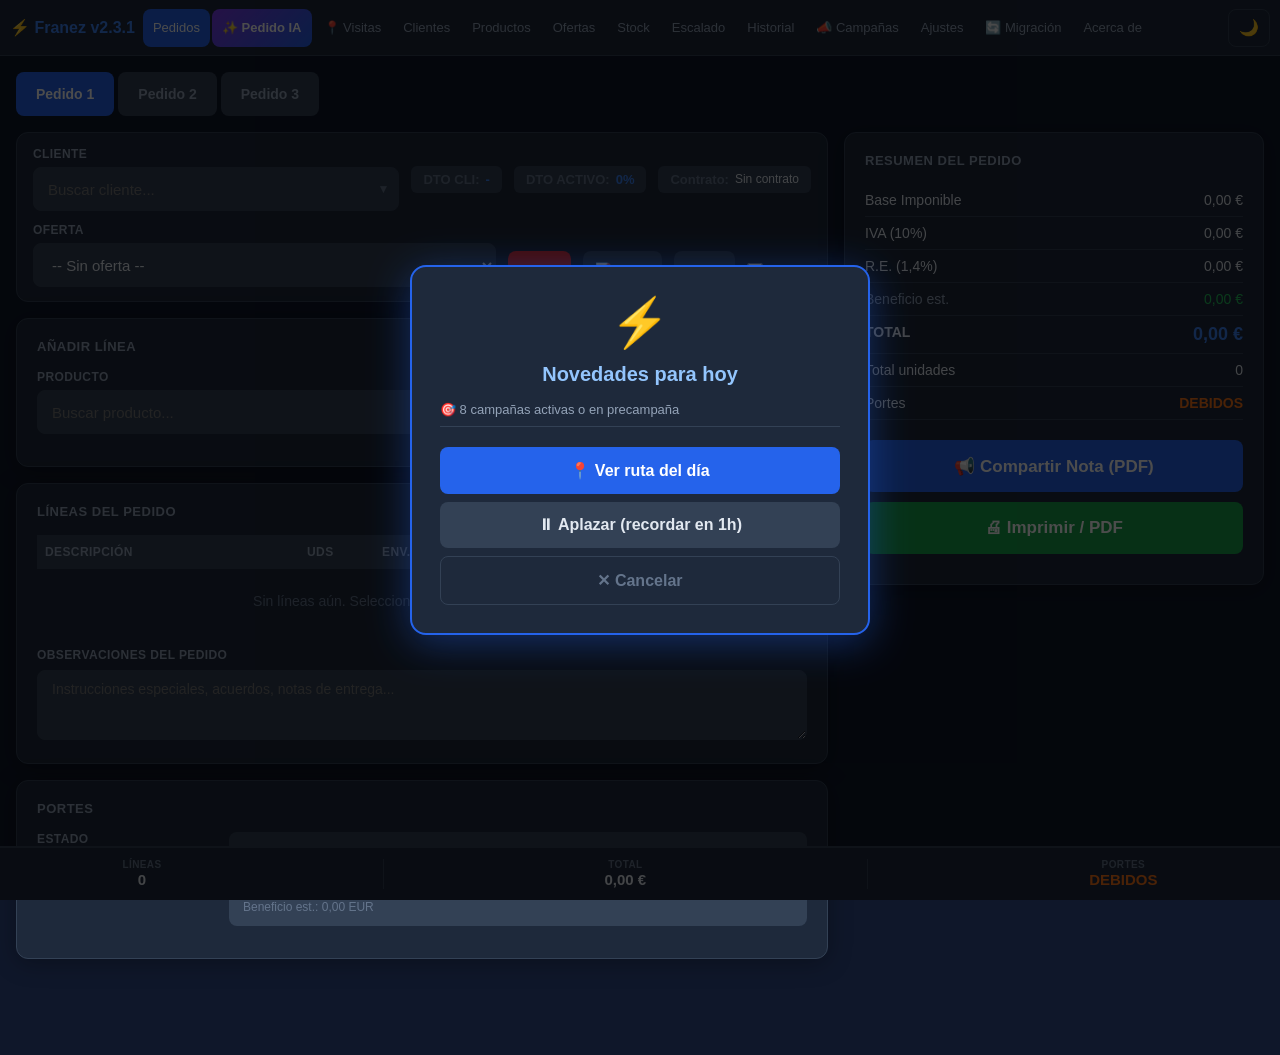
<file: index.html.html>
<!DOCTYPE html>
<html lang="es">
<head>
<meta charset="UTF-8">
<meta name="mobile-web-app-capable" content="yes">
<meta name="apple-mobile-web-app-capable" content="yes">
<meta name="apple-mobile-web-app-status-bar-style" content="black-translucent">
<meta name="apple-mobile-web-app-title" content="Franez">
<meta name="theme-color" content="#2563eb">
<meta name="viewport" content="width=device-width, initial-scale=1.0">
<title>Franez Pedidos</title>
<link rel="manifest" href="[data-uri]">
<link rel="apple-touch-icon" href="[data-uri]">
<link rel="icon" type="image/svg+xml" href="[data-uri]">
<style>
*{box-sizing:border-box;margin:0;padding:0}
body{font-family:'Inter',Roboto,sans-serif;background:#0f172a;color:#e2e8f0;min-height:100vh;font-size:15px}
:root{--cobalt:#2563eb;--cobalt-dark:#1d4ed8;--cobalt-light:#3b82f6;--slate:#1e293b;--slate2:#334155;--slate3:#475569;--card:#1e293b;--border:#334155;--green:#16a34a;--red:#dc2626;--orange:#ea580c;--purple:#7c3aed;--text:#e2e8f0;--text2:#94a3b8;--text3:#64748b;--radius:12px;--shadow:0 4px 24px rgba(0,0,0,0.3)}
/* TEMA CLARO */
html.tema-claro{--slate:#f1f5f9;--slate2:#e2e8f0;--slate3:#cbd5e1;--card:#ffffff;--border:#cbd5e1;--text:#1e293b;--text2:#475569;--text3:#94a3b8;--shadow:0 4px 24px rgba(0,0,0,0.10)}
html.tema-claro body{background:#f8fafc;color:#1e293b}
html.tema-claro input[type=text],html.tema-claro input[type=email],html.tema-claro input[type=number],html.tema-claro input[type=date],html.tema-claro select,html.tema-claro textarea{background:#e2e8f0;border-color:#cbd5e1;color:#1e293b}
html.tema-claro select option{background:#e2e8f0;color:#1e293b}
html.tema-claro .cb-input{background:#e2e8f0;border-color:#cbd5e1;color:#1e293b}
html.tema-claro .cb-list{background:#f1f5f9;border-color:var(--cobalt-light)}
html.tema-claro .lines-table tr:hover td{background:rgba(0,0,0,.04)}
/* TEMA SOL */
html.tema-sol{--slate:#ffffff;--slate2:#f0f0f0;--slate3:#cccccc;--card:#ffffff;--border:#999999;--text:#000000;--text2:#1a1a1a;--text3:#444444;--shadow:0 4px 24px rgba(0,0,0,0.15)}
html.tema-sol body{background:#ffffff;color:#000000}
html.tema-sol input[type=text],html.tema-sol input[type=email],html.tema-sol input[type=number],html.tema-sol input[type=date],html.tema-sol select,html.tema-sol textarea{background:#f0f0f0;border-color:#999;color:#000}
html.tema-sol select option{background:#f0f0f0;color:#000}
html.tema-sol .cb-input{background:#f0f0f0;border-color:#999;color:#000}
html.tema-sol .cb-list{background:#ffffff;border-color:#000}
html.tema-sol .lines-table tr:hover td{background:rgba(0,0,0,.06)}
html.tema-sol .toast{background:#f0f0f0;color:#000}
/* BOTÓN TEMA */
#btn-tema{background:transparent;color:var(--text2);padding:7px 10px;border-radius:8px;font-size:16px;min-height:38px;transition:all .2s;margin-left:auto;border:1px solid var(--border)}
#btn-tema:hover{background:var(--cobalt);color:#fff;border-color:var(--cobalt)}
button{cursor:pointer;border:none;outline:none;font-family:inherit}
input,select,textarea{font-family:inherit;outline:none}
.hidden{display:none!important}
/* NAV */
#nav{background:var(--slate);border-bottom:1px solid var(--border);display:flex;align-items:center;padding:0 10px;min-height:56px;gap:2px;position:sticky;top:0;z-index:100;flex-wrap:wrap}
#nav-title{font-weight:700;font-size:16px;color:var(--cobalt-light);margin-right:6px;white-space:nowrap;padding:4px 0}
.nav-btn{background:transparent;color:var(--text2);padding:7px 10px;border-radius:8px;font-size:13px;font-weight:500;transition:all .2s;min-height:38px;position:relative;white-space:nowrap}
.nav-btn:hover{background:var(--cobalt);color:#fff}
.nav-btn.active{background:var(--cobalt);color:#fff}
.nav-btn.ai-btn{background:linear-gradient(135deg,#7c3aed,#2563eb);color:#fff;font-weight:700}
.nav-btn.ai-btn:hover,.nav-btn.ai-btn.active{background:linear-gradient(135deg,#6d28d9,#1d4ed8);box-shadow:0 0 16px rgba(124,58,237,.5)}
.nav-badge{position:absolute;top:3px;right:3px;background:var(--red);color:#fff;border-radius:10px;font-size:10px;font-weight:700;padding:1px 5px;min-width:16px;text-align:center;line-height:1.4}
/* TOAST */
#toast-container{position:fixed;bottom:80px;right:24px;z-index:9999;display:flex;flex-direction:column;gap:8px;pointer-events:none}
.toast{background:var(--slate2);color:#fff;padding:12px 20px;border-radius:10px;font-size:14px;box-shadow:var(--shadow);max-width:340px;animation:slideIn .3s ease;pointer-events:all}
.toast.ok{border-left:4px solid var(--green)}.toast.err{border-left:4px solid var(--red)}
@keyframes slideIn{from{transform:translateX(110px);opacity:0}to{transform:translateX(0);opacity:1}}
/* PANELS */
.panel{display:none;padding:16px;max-width:1400px;margin:0 auto;padding-bottom:80px}
.panel.active{display:block}
/* CARDS */
.card{background:var(--card);border:1px solid var(--border);border-radius:var(--radius);padding:20px;margin-bottom:16px;box-shadow:var(--shadow)}
.card-title{font-size:13px;font-weight:700;color:var(--text2);text-transform:uppercase;letter-spacing:.5px;margin-bottom:16px}
/* FORMS */
.form-row{display:flex;gap:12px;flex-wrap:wrap;margin-bottom:12px}
.form-group{display:flex;flex-direction:column;gap:6px;flex:1;min-width:140px}
.form-group label{font-size:12px;color:var(--text2);font-weight:600;text-transform:uppercase;letter-spacing:.4px}
input[type=text],input[type=email],input[type=number],input[type=date],select,textarea{background:var(--slate2);border:1px solid var(--border);color:var(--text);padding:10px 14px;border-radius:8px;font-size:15px;width:100%;min-height:44px;transition:border .2s}
input:focus,select:focus,textarea:focus{border-color:var(--cobalt-light)}
select option{background:var(--slate2)}
textarea{resize:vertical;min-height:80px}
/* BUTTONS */
.btn{display:inline-flex;align-items:center;justify-content:center;gap:8px;padding:10px 20px;border-radius:8px;font-size:15px;font-weight:600;min-height:44px;transition:all .2s;white-space:nowrap}
.btn-primary{background:var(--cobalt);color:#fff}.btn-primary:hover{background:var(--cobalt-dark)}
.btn-success{background:var(--green);color:#fff}.btn-success:hover{background:#15803d}
.btn-danger{background:var(--red);color:#fff}.btn-danger:hover{background:#b91c1c}
.btn-ghost{background:var(--slate2);color:var(--text)}.btn-ghost:hover{background:var(--slate3)}
.btn-ai{background:linear-gradient(135deg,#7c3aed,#2563eb);color:#fff;font-weight:700}
.btn-ai:hover{background:linear-gradient(135deg,#6d28d9,#1d4ed8);box-shadow:0 4px 20px rgba(124,58,237,.4)}
.btn-ai:disabled{opacity:.5;cursor:not-allowed}
.btn-sm{padding:6px 12px;font-size:13px;min-height:36px}
.btn-lg{padding:14px 28px;font-size:17px;min-height:52px;width:100%;margin-bottom:10px}
#btn-anadir:focus{border:2px solid #60a5fa!important;box-shadow:0 0 0 3px rgba(96,165,250,0.4),0 0 16px rgba(37,99,235,0.6)!important;background:#3b82f6!important;outline:none}
/* COMBOBOX */
.cb-wrap{position:relative;flex:1}
.cb-input{background:var(--slate2);border:1px solid var(--border);color:var(--text);padding:10px 36px 10px 14px;border-radius:8px;font-size:15px;width:100%;min-height:44px;cursor:text;transition:border .2s}
.cb-input:focus{border-color:var(--cobalt-light)}
.cb-arrow{position:absolute;right:10px;top:50%;transform:translateY(-50%);color:var(--text3);pointer-events:none;font-size:12px}
.cb-list{position:absolute;top:calc(100% + 4px);left:0;right:0;background:var(--slate);border:1px solid var(--cobalt-light);border-radius:8px;z-index:500;max-height:280px;overflow-y:auto;box-shadow:0 8px 32px rgba(0,0,0,.5);display:none}
.cb-list.open{display:block}
.cb-item{padding:10px 14px;cursor:pointer;font-size:14px;border-bottom:1px solid var(--border);line-height:1.3}
.cb-item:last-child{border-bottom:none}
.cb-item:hover,.cb-item.active{background:var(--cobalt);color:#fff}
.cb-item-sub{font-size:12px;opacity:.75;margin-top:2px}
.cb-empty{padding:12px 14px;color:var(--text3);font-size:13px;text-align:center}
/* PEDIDOS */
#pedidos-container{display:grid;grid-template-columns:1fr 420px;gap:16px;align-items:start}
#order-tabs{display:flex;gap:4px;margin-bottom:16px}
.order-tab{background:var(--slate2);color:var(--text2);padding:10px 20px;border-radius:8px;font-size:14px;font-weight:600;min-height:44px;transition:all .2s}
.order-tab.active{background:var(--cobalt);color:#fff}
#status-bar{background:var(--slate);border:1px solid var(--border);border-radius:var(--radius);padding:14px 16px;margin-bottom:16px;display:flex;flex-wrap:wrap;gap:12px;align-items:center}
.status-badge{background:var(--slate2);padding:6px 12px;border-radius:6px;font-size:13px;display:inline-flex;gap:6px;align-items:center}
.badge-label{color:var(--text3);font-weight:600}
.badge-value{color:var(--cobalt-light);font-weight:700}
.lines-table{width:100%;border-collapse:collapse;font-size:14px}
.lines-table th{background:var(--slate2);color:var(--text2);padding:10px 8px;text-align:left;font-size:12px;text-transform:uppercase;letter-spacing:.4px;font-weight:700}
.lines-table td{padding:10px 8px;border-bottom:1px solid var(--border);vertical-align:middle}
.lines-table tr:hover td{background:rgba(255,255,255,.03)}
#summary-card{position:sticky;top:72px}
.summary-row{display:flex;justify-content:space-between;padding:8px 0;border-bottom:1px solid var(--border);font-size:14px}
.summary-row:last-child{border:none}
.summary-total{font-size:18px;font-weight:700;color:var(--cobalt-light)}
.notas-pedido{width:100%;background:var(--slate2);border:1px solid var(--border);color:var(--text);padding:10px 14px;border-radius:8px;font-size:14px;min-height:70px;resize:vertical;font-family:inherit;margin-top:8px}
.notas-pedido:focus{border-color:var(--cobalt-light)}
.stock-aviso{background:#7f1d1d;border:1px solid #dc2626;color:#fecaca;border-radius:8px;padding:10px 14px;font-size:13px;font-weight:600;margin-top:6px;display:none}
.portes-info{background:var(--slate2);border-radius:8px;padding:12px 14px;font-size:13px;flex:1}
.portes-progress{height:6px;background:var(--border);border-radius:3px;margin:8px 0}
.portes-bar{height:6px;background:var(--cobalt);border-radius:3px;transition:width .3s}
/* BARRA INFERIOR FIJA */
#barra-pedido{position:fixed;bottom:0;left:0;right:0;z-index:200;background:var(--slate);border-top:2px solid var(--border);display:none;align-items:center;justify-content:space-around;padding:0 16px;height:54px;gap:8px}
#barra-pedido.visible{display:flex}
.barra-item{display:flex;flex-direction:column;align-items:center;line-height:1.2}
.barra-item-label{font-size:10px;color:var(--text3);font-weight:600;text-transform:uppercase;letter-spacing:.4px}
.barra-item-value{font-size:15px;font-weight:700;color:var(--text)}
.barra-sep{width:1px;height:30px;background:var(--border)}
/* ALERTS */
.alert{border-radius:10px;padding:14px 16px;margin-bottom:12px;display:flex;justify-content:space-between;align-items:flex-start;gap:12px;font-size:14px;line-height:1.5}
.alert-purple{background:#4c1d95;border:1px solid #7c3aed;color:#e9d5ff}
.alert-orange{background:#7c2d12;border:1px solid #ea580c;color:#fed7aa}
.alert-red{background:#7f1d1d;border:1px solid #dc2626;color:#fecaca}
.alert-close{background:transparent;color:inherit;font-size:18px;line-height:1;padding:0;flex-shrink:0;opacity:.7;cursor:pointer}
.alert-close:hover{opacity:1}
/* HISTORIAL */
.hist-table{width:100%;border-collapse:collapse;font-size:13px}
.hist-table th{background:var(--slate2);color:var(--text2);padding:10px 8px;text-align:left;font-size:12px;font-weight:700;text-transform:uppercase}
.hist-table td{padding:10px 8px;border-bottom:1px solid var(--border);vertical-align:top}
/* ITEMS */
.client-item,.product-item,.offer-item{background:var(--slate2);border-radius:8px;padding:14px 16px;margin-bottom:8px;display:flex;justify-content:space-between;align-items:center;gap:12px;flex-wrap:wrap}
.item-name{font-weight:600;font-size:15px}
.item-sub{font-size:12px;color:var(--text2);margin-top:2px}
.item-actions{display:flex;gap:6px;flex-shrink:0}
/* STATS */
.stats-grid{display:grid;grid-template-columns:repeat(auto-fit,minmax(140px,1fr));gap:12px}
.stat-card{background:var(--slate2);border-radius:10px;padding:16px;text-align:center}
.stat-value{font-size:24px;font-weight:700;color:var(--cobalt-light)}
.stat-label{font-size:12px;color:var(--text2);margin-top:4px;text-transform:uppercase;letter-spacing:.4px}
/* STOCK */
.stock-item{background:var(--slate2);border-radius:8px;padding:12px 16px;margin-bottom:8px;display:flex;justify-content:space-between;align-items:center;gap:12px}
.stock-toggle{border:none;border-radius:8px;padding:8px 16px;font-size:13px;font-weight:700;cursor:pointer;min-width:110px;min-height:40px;transition:all .2s}
.stock-toggle.ok{background:#15803d;color:#fff}
.stock-toggle.nostock{background:var(--red);color:#fff}
/* ESCALADO */
.esc-table{width:100%;border-collapse:collapse;font-size:13px;margin-top:12px}
.esc-table th{background:var(--cobalt);color:#fff;padding:10px 8px;text-align:left;font-size:12px;font-weight:700}
.esc-table td{padding:9px 8px;border-bottom:1px solid var(--border);vertical-align:middle}
.esc-table tr:nth-child(even) td{background:rgba(255,255,255,.03)}
.semaforo-rojo{background:#7f1d1d;border-left:4px solid #ef4444;color:#fca5a5}
.semaforo-amarillo{background:#78350f;border-left:4px solid #f59e0b;color:#fde68a}
.semaforo-verde{background:#064e3b;border-left:4px solid #22c55e;color:#6ee7b7}
.semaforo-gris{background:var(--slate2);border-left:4px solid var(--border);color:var(--text2)}
.visita-card{border-radius:8px;padding:12px 14px;margin-bottom:8px;font-size:13px;cursor:pointer;transition:opacity .2s}
.visita-card:hover{opacity:.85}
.dia-col{background:var(--slate2);border-radius:10px;padding:12px}
.dia-col-header{font-weight:700;font-size:13px;color:var(--text2);margin-bottom:10px;display:flex;justify-content:space-between;align-items:center}
.dia-col-header.hoy{color:var(--cobalt-light)}
/* RESPONSIVE */
@media(max-width:640px){#semana-dias-grid{grid-template-columns:1fr!important}}
.prog-bar{height:8px;border-radius:4px;transition:width .3s}
.prog-green{background:#22c55e}.prog-yellow{background:#eab308}
.prog-red{background:var(--red)}.prog-gray{background:var(--slate3)}
.cli-esc-card{background:var(--slate2);border-radius:10px;padding:16px;margin-bottom:10px}
.cli-esc-name{font-weight:700;font-size:15px;margin-bottom:8px}
.cli-esc-row{display:flex;align-items:center;gap:10px;margin-bottom:6px;font-size:13px;flex-wrap:wrap}
.cli-esc-label{color:var(--text2);min-width:120px}
.tramo-badge{background:var(--cobalt);color:#fff;border-radius:6px;padding:3px 10px;font-size:12px;font-weight:700}
/* IA */
.ia-hero{background:linear-gradient(135deg,#1e1b4b 0%,#1e3a8a 50%,#0f172a 100%);border:1px solid #3730a3;border-radius:16px;padding:28px;margin-bottom:20px;position:relative;overflow:hidden}
.ia-hero::before{content:'';position:absolute;top:-40px;right:-40px;width:200px;height:200px;background:radial-gradient(circle,rgba(124,58,237,.2) 0%,transparent 70%);pointer-events:none}
.ia-hero-title{font-size:22px;font-weight:800;color:#fff;margin-bottom:6px;display:flex;align-items:center;gap:10px;flex-wrap:wrap}
.ia-hero-sub{font-size:14px;color:#a5b4fc;line-height:1.6}
.ia-badge{background:linear-gradient(135deg,#7c3aed,#2563eb);color:#fff;border-radius:20px;padding:3px 12px;font-size:11px;font-weight:700;letter-spacing:.5px}
.ia-step{display:flex;align-items:flex-start;gap:14px;margin-bottom:12px}
.ia-step-num{background:var(--cobalt);color:#fff;border-radius:50%;width:28px;height:28px;flex-shrink:0;display:flex;align-items:center;justify-content:center;font-size:13px;font-weight:700;margin-top:2px}
.ia-step-label{font-size:13px;font-weight:700;color:var(--text);margin-bottom:2px}
.ia-step-sub{font-size:12px;color:var(--text2)}
.ia-textarea{width:100%;background:#0f172a;border:2px solid var(--border);color:var(--text);padding:14px 16px;border-radius:10px;font-size:14px;min-height:150px;resize:vertical;font-family:inherit;line-height:1.6;transition:border .2s}
.ia-textarea:focus{border-color:#7c3aed;box-shadow:0 0 0 3px rgba(124,58,237,.15)}
.ia-textarea::placeholder{color:var(--text3)}
.ia-spinner-wrap{display:flex;flex-direction:column;align-items:center;justify-content:center;padding:40px;gap:16px}
.ia-spinner{width:48px;height:48px;border:4px solid var(--border);border-top-color:#7c3aed;border-radius:50%;animation:spin .8s linear infinite}
@keyframes spin{to{transform:rotate(360deg)}}
.ia-line-card{background:var(--slate);border:1px solid var(--border);border-radius:10px;padding:14px 16px;margin-bottom:10px}
.ia-summary-bar{background:linear-gradient(135deg,#1e3a8a,#312e81);border:1px solid #3730a3;border-radius:10px;padding:16px 20px;margin-top:16px;display:flex;align-items:center;justify-content:space-between;gap:16px;flex-wrap:wrap}
.ia-summary-val{font-size:20px;font-weight:800;color:#fff}
.ia-summary-label{font-size:11px;color:#a5b4fc;text-transform:uppercase;letter-spacing:.4px;text-align:center}
.ia-api-key-box{background:#1c1a0a;border:1px solid #92400e;border-radius:10px;padding:16px;margin-bottom:16px}
.ia-api-key-title{font-size:13px;font-weight:700;color:#fbbf24;margin-bottom:8px}
.ia-api-key-input{background:#0f172a;border:1px solid #92400e;color:#fff;padding:10px 14px;border-radius:8px;font-size:14px;width:100%;min-height:44px;font-family:monospace}
.ia-api-key-input:focus{border-color:#fbbf24}
/* ACERCA DE */
.about-hero{text-align:center;padding:40px 20px 32px;border-bottom:1px solid var(--border);margin-bottom:24px}
.about-title{font-size:28px;font-weight:800;color:#fff;margin-bottom:8px}
.about-version{background:var(--cobalt);color:#fff;border-radius:20px;padding:3px 14px;font-size:13px;font-weight:700;display:inline-block;margin-bottom:12px}
.about-desc{font-size:15px;color:var(--text2);max-width:400px;margin:0 auto 8px}
.about-author{font-size:14px;color:var(--text2)}
.changelog-item{display:flex;gap:12px;padding:10px 0;border-bottom:1px solid var(--border)}
.changelog-item:last-child{border:none}
.changelog-version{background:var(--slate2);color:var(--cobalt-light);border-radius:6px;padding:2px 8px;font-size:12px;font-weight:700;white-space:nowrap;align-self:flex-start;margin-top:2px}
.changelog-desc{font-size:13px;color:var(--text2);line-height:1.5}
.about-legal{margin-top:32px;padding-top:20px;border-top:1px solid var(--border);font-size:11px;color:var(--text3);line-height:1.8;text-align:center}
/* PRINT */
#print-area{display:none}
@media print{body>*{display:none!important}#print-area{display:block!important;color:#000;background:#fff;font-family:Arial,sans-serif;font-size:11pt;padding:12mm}.print-title{font-size:17pt;font-weight:bold;text-align:center;margin-bottom:3pt}.print-ref{font-size:9pt;text-align:center;color:#555;margin-bottom:12pt}.print-section{margin-bottom:10pt}.print-section-title{font-size:8pt;font-weight:bold;text-transform:uppercase;border-bottom:1pt solid #000;padding-bottom:2pt;margin-bottom:5pt;letter-spacing:.5pt;background:#2563eb;color:#fff;padding:4pt 6pt;border:none}.print-field{display:flex;gap:8pt;margin-bottom:2pt;font-size:9pt}.print-field-label{font-weight:bold;min-width:100pt;flex-shrink:0}.print-table{width:100%;border-collapse:collapse;font-size:9pt;margin-bottom:8pt}.print-table th{background:#e2e8f0;font-weight:bold;padding:4pt 5pt;border:1pt solid #ccc;text-align:left;font-size:8pt}.print-table td{padding:4pt 5pt;border:1pt solid #ccc;vertical-align:top}.print-totals{text-align:right;margin-bottom:8pt}.print-totals table{margin-left:auto;font-size:9pt}.print-totals td{padding:2pt 5pt}.print-total-final td{font-weight:bold;font-size:11pt;border-top:2pt solid #000}.print-footer{margin-top:8pt;font-size:9pt;display:flex;justify-content:space-between}.print-obs{margin-bottom:8pt;font-size:9pt;border:1pt solid #ccc;padding:6pt}.print-obs-title{font-weight:bold;margin-bottom:3pt}}
/* RESPONSIVE */
@media(max-width:960px){#pedidos-container{grid-template-columns:1fr}}
@media(max-width:640px){.form-row{flex-direction:column}.form-group{min-width:100%}#status-bar{flex-direction:column;align-items:flex-start}.lines-table{font-size:12px}.ia-hero{padding:20px}.ia-hero-title{font-size:17px}}
/* MODAL CONTRATO VENCIDO */
.modal-overlay{position:fixed;inset:0;background:rgba(0,0,0,.7);z-index:9000;display:flex;align-items:center;justify-content:center;padding:16px}
.modal-box{background:var(--slate);border:2px solid var(--red);border-radius:16px;padding:28px;max-width:420px;width:100%;box-shadow:0 8px 40px rgba(220,38,38,.4);animation:modalIn .25s ease}
@keyframes modalIn{from{transform:scale(.9);opacity:0}to{transform:scale(1);opacity:1}}
.modal-icon{font-size:48px;text-align:center;margin-bottom:12px}
.modal-title{font-size:20px;font-weight:800;color:#fca5a5;text-align:center;margin-bottom:8px}
.modal-body{font-size:14px;color:var(--text2);text-align:center;line-height:1.6;margin-bottom:20px}
.modal-btn{width:100%;padding:14px;background:var(--red);color:#fff;border:none;border-radius:8px;font-size:16px;font-weight:700;cursor:pointer}
.modal-btn:hover{background:#b91c1c}
/* CAMPAÑAS */
.camp-hero{background:linear-gradient(135deg,#064e3b 0%,#065f46 50%,#0f172a 100%);border:1px solid #047857;border-radius:16px;padding:24px;margin-bottom:20px}
.camp-hero-title{font-size:20px;font-weight:800;color:#fff;margin-bottom:4px;display:flex;align-items:center;gap:10px}
.camp-hero-sub{font-size:13px;color:#6ee7b7}
.camp-tabs{display:flex;gap:8px;margin-bottom:20px;flex-wrap:wrap}
.camp-tab{background:var(--slate2);color:var(--text2);border:none;border-radius:8px;padding:8px 16px;font-size:13px;font-weight:600;cursor:pointer;transition:all .2s}
.camp-tab.active{background:#047857;color:#fff}
.camp-tab:hover:not(.active){background:var(--slate3);color:var(--text)}
.camp-card{background:var(--card);border:1px solid var(--border);border-radius:12px;padding:16px;margin-bottom:12px}
.camp-card-header{display:flex;justify-content:space-between;align-items:flex-start;gap:12px;flex-wrap:wrap;margin-bottom:10px}
.camp-card-name{font-size:15px;font-weight:700;color:var(--text)}
.camp-badge-activa{background:#065f46;color:#6ee7b7;border-radius:6px;padding:3px 10px;font-size:11px;font-weight:700}
.camp-badge-proxima{background:#1e3a8a;color:#93c5fd;border-radius:6px;padding:3px 10px;font-size:11px;font-weight:700}
.camp-badge-preoferta{background:#78350f;color:#fcd34d;border-radius:6px;padding:3px 10px;font-size:11px;font-weight:700}
.camp-badge-pasada{background:var(--slate2);color:var(--text3);border-radius:6px;padding:3px 10px;font-size:11px;font-weight:700}
.camp-meta{font-size:12px;color:var(--text2);margin-bottom:8px;display:flex;gap:16px;flex-wrap:wrap}
.camp-tramos{display:flex;gap:8px;flex-wrap:wrap;margin-bottom:10px}
.camp-tramo{background:var(--slate2);border-radius:6px;padding:4px 10px;font-size:12px;font-weight:600;color:var(--text2)}
.camp-tramo.mejor{background:#065f46;color:#6ee7b7}
.camp-productos{font-size:12px;color:var(--text2);margin-bottom:10px}
.camp-actions{display:flex;gap:8px;flex-wrap:wrap}
.camp-candidatos{margin-top:12px;border-top:1px solid var(--border);padding-top:12px}
.camp-cand-item{display:flex;justify-content:space-between;align-items:center;padding:8px 0;border-bottom:1px solid var(--border);font-size:13px}
.camp-cand-item:last-child{border:none}
.camp-cand-nombre{font-weight:600}
.camp-cand-sub{font-size:11px;color:var(--text2)}
.camp-cand-dto{font-size:12px;color:#6ee7b7;font-weight:700}
.cal-year{display:grid;grid-template-columns:repeat(12,1fr);gap:4px;margin-bottom:20px;overflow-x:auto}
.cal-mes{min-width:60px}
.cal-mes-label{font-size:10px;font-weight:700;color:var(--text2);text-align:center;margin-bottom:4px;text-transform:uppercase}
.cal-bar{height:10px;border-radius:3px;margin-bottom:2px;position:relative;cursor:pointer}
.cal-bar:hover::after{content:attr(title);position:absolute;bottom:14px;left:0;background:var(--slate);border:1px solid var(--border);border-radius:6px;padding:4px 8px;font-size:11px;color:var(--text);white-space:nowrap;z-index:10;pointer-events:none}
.cal-bar-activa{background:#047857}
.cal-bar-preoferta{background:#d97706}
.cal-bar-proxima{background:#1d4ed8}
.cal-bar-vacia{background:var(--border)}
.settings-row{display:flex;align-items:center;gap:12px;padding:10px 0;border-bottom:1px solid var(--border);flex-wrap:wrap}
.settings-row:last-child{border:none}
.settings-label{flex:1;min-width:200px}
.settings-label-title{font-size:14px;font-weight:600;color:var(--text)}
.settings-label-sub{font-size:12px;color:var(--text2);margin-top:2px}
.settings-input{width:80px;text-align:center}
/* Filtros clientes y escalado */
.cli-filtros{display:flex;gap:6px;margin-bottom:10px;flex-wrap:wrap}
.cli-filtro-btn{background:var(--slate2);color:var(--text2);border:1px solid var(--border);border-radius:8px;padding:7px 14px;font-size:13px;font-weight:600;cursor:pointer;transition:all .2s;min-height:36px}
.cli-filtro-btn:hover{background:var(--slate3);color:var(--text)}
.cli-filtro-btn.active{background:var(--cobalt);color:#fff;border-color:var(--cobalt)}

/* AVISOS CAMPANAS */
.aviso-camp-linea{background:#7c2d12;border:1px solid #ea580c;color:#fed7aa;border-radius:8px;padding:10px 14px;font-size:13px;font-weight:600;margin-top:6px;display:flex;align-items:center;gap:10px;cursor:pointer}
.aviso-camp-linea:hover{background:#9a3412}
.aviso-camp-acum{background:#064e3b;border:1px solid #047857;color:#6ee7b7;border-radius:10px;padding:14px 16px;margin-bottom:12px;font-size:14px;line-height:1.6}
.aviso-camp-acum-title{font-weight:700;margin-bottom:6px;font-size:15px}
.aviso-camp-acum-item{display:flex;align-items:flex-start;gap:8px;padding:6px 0;border-bottom:1px solid rgba(16,185,129,.2)}
.aviso-camp-acum-item:last-child{border:none}
</style>
</head>
<body>
<nav id="nav">
  <span id="nav-title">&#9889; Franez v2.3.1</span>
  <button class="nav-btn active" onclick="showPanel('pedidos',this)">Pedidos</button>
  <button class="nav-btn ai-btn" onclick="showPanel('ia',this)">&#10024; Pedido IA</button>
  <button class="nav-btn" onclick="showPanel('visitas',this)">&#128205; Visitas</button>
  <button class="nav-btn" onclick="showPanel('clientes',this)">Clientes</button>
  <button class="nav-btn" onclick="showPanel('productos',this)">Productos</button>
  <button class="nav-btn" onclick="showPanel('ofertas',this)">Ofertas</button>
  <button class="nav-btn" onclick="showPanel('stock',this)">Stock <span class="nav-badge hidden" id="stock-badge">0</span></button>
  <button class="nav-btn" onclick="showPanel('escalado',this)">Escalado</button>
  <button class="nav-btn" onclick="showPanel('historial',this)">Historial</button>
  <button class="nav-btn" onclick="showPanel('campanas',this)">&#128227; Campa&ntilde;as <span class="nav-badge hidden" id="camp-badge">!</span></button>
  <button class="nav-btn" onclick="showPanel('ajustes',this)">Ajustes</button>
  <button class="nav-btn" onclick="showPanel('migracion',this)">&#128260; Migración</button>
  <button class="nav-btn" onclick="showPanel('acerca',this)">Acerca de</button>
  <button id="btn-tema" onclick="toggleTema()" title="Cambiar tema">🌙</button>
</nav>
<div id="toast-container"></div>
<div id="print-area"></div>

<!-- BANNER CONFIRMACIONES -->
<div id="banner-confirmaciones" style="display:none;position:fixed;top:60px;left:0;right:0;z-index:8000;background:linear-gradient(90deg,#1e3a8a,#312e81);border-bottom:2px solid #3b82f6;padding:10px 16px;align-items:center;gap:12px;flex-wrap:wrap">
  <span style="font-size:14px;font-weight:600;color:#fff;flex:1;min-width:200px">&#128276; Hora de revisar confirmaciones de pedidos</span>
  <button onclick="copiarPromptGemini();document.getElementById('banner-confirmaciones').style.display='none';sessionStorage.setItem('bannerConf','1')" style="background:#2563eb;color:#fff;border:none;border-radius:8px;padding:8px 14px;font-size:13px;font-weight:700;cursor:pointer;white-space:nowrap">&#128203; Copiar prompt para Gemini</button>
  <button onclick="document.getElementById('banner-confirmaciones').style.display='none';sessionStorage.setItem('bannerConf','1')" style="background:transparent;color:#93c5fd;border:1px solid #3b82f6;border-radius:8px;padding:8px 14px;font-size:13px;cursor:pointer;white-space:nowrap">Ahora no</button>
</div>

<!-- POP-UP INICIO INTELIGENTE -->
<div id="popup-inicio" class="modal-overlay hidden">
  <div class="modal-box" style="border-color:var(--cobalt);box-shadow:0 8px 40px rgba(37,99,235,.4);max-width:460px">
    <div class="modal-icon">⚡</div>
    <div class="modal-title" style="color:#93c5fd">Novedades para hoy</div>
    <div class="modal-body" id="popup-inicio-body" style="text-align:left;font-size:13px;line-height:1.8"></div>
    <div style="display:flex;flex-direction:column;gap:8px;margin-top:8px">
      <button class="modal-btn" style="background:var(--cobalt)" onclick="cerrarPopupInicio();showPanel('visitas',document.querySelector('.nav-btn[onclick*=visitas]'))">📍 Ver ruta del día</button>
      <button class="modal-btn" style="background:var(--slate2);color:var(--text)" onclick="posponerPopupInicio()">⏸ Aplazar (recordar en 1h)</button>
      <button class="modal-btn" style="background:transparent;color:var(--text3);border:1px solid var(--border)" onclick="cerrarPopupInicio()">✕ Cancelar</button>
    </div>
  </div>
</div>

<!-- BARRA INFERIOR FIJA PEDIDO -->
<div id="barra-pedido">
  <div class="barra-item">
    <span class="barra-item-label">L&iacute;neas</span>
    <span class="barra-item-value" id="barra-lineas">0</span>
  </div>
  <div class="barra-sep"></div>
  <div class="barra-item">
    <span class="barra-item-label">Total</span>
    <span class="barra-item-value" id="barra-total">0,00 &euro;</span>
  </div>
  <div class="barra-sep"></div>
  <div class="barra-item">
    <span class="barra-item-label">Portes</span>
    <span class="barra-item-value" id="barra-portes">-</span>
  </div>
</div>

<!-- PEDIDOS -->
<div class="panel active" id="panel-pedidos">
  <div id="alert-probioticos" class="alert alert-purple hidden">
    <span id="alert-probioticos-text"></span>
    <button class="alert-close" onclick="this.parentNode.classList.add('hidden')">&#10005;</button>
  </div>
  <div id="alert-contrato" class="alert alert-orange hidden">
    <span id="alert-contrato-text"></span>
    <button class="alert-close" onclick="this.parentNode.classList.add('hidden')">&#10005;</button>
  </div>
  <div id="aviso-camp-acumulado" class="hidden"></div>
  <div id="order-tabs">
    <button class="order-tab active" onclick="switchOrder(0)">Pedido 1</button>
    <button class="order-tab" onclick="switchOrder(1)">Pedido 2</button>
    <button class="order-tab" onclick="switchOrder(2)">Pedido 3</button>
  </div>
  <div id="pedidos-container">
    <div>
      <div id="status-bar">
        <div class="form-group" style="min-width:200px;flex:2">
          <label>Cliente</label>
          <div class="cb-wrap">
            <input type="text" class="cb-input" id="cb-cliente-input" placeholder="Buscar cliente..." autocomplete="off">
            <span class="cb-arrow">&#9660;</span>
            <div class="cb-list" id="cb-cliente-list"></div>
          </div>
          <input type="hidden" id="cb-cliente-val">
        </div>
        <div class="status-badge"><span class="badge-label">DTO CLI:</span><span class="badge-value" id="badge-dto-cliente">-</span></div>
        <div class="status-badge"><span class="badge-label">DTO ACTIVO:</span><span class="badge-value" id="badge-dto-activo">-</span></div>
        <div class="status-badge"><span class="badge-label">Contrato:</span><span id="badge-contrato" style="font-size:12px">Sin contrato</span></div>
        <div class="form-group" style="min-width:160px;flex:1.5">
          <label>Oferta</label>
          <select id="sel-oferta" onchange="onOfertaChange()" style="min-height:44px">
            <option value="">-- Sin oferta --</option>
          </select>
        </div>
        <button class="btn btn-danger btn-sm" onclick="vaciarPedido()" style="align-self:flex-end">Vaciar</button>
        <button class="btn btn-ghost btn-sm" onclick="abrirNotasProximoPedido()" style="align-self:flex-end" title="Notas para el próximo pedido">&#128221; Notas</button>
        <button class="btn btn-ghost btn-sm" onclick="abrirCambioDescuento()" style="align-self:flex-end" title="Cambiar descuento del cliente">% Dto</button>
        <label style="display:flex;align-items:center;gap:6px;font-size:13px;color:var(--text2);cursor:pointer;align-self:flex-end;padding-bottom:8px" title="El pedido no se guardará en el historial">
          <input type="checkbox" id="chk-prueba" style="width:16px;height:16px;accent-color:var(--orange)"> Prueba
        </label>
      </div>
      <div class="card">
        <div class="card-title">A&ntilde;adir L&iacute;nea</div>
        <div class="form-row" style="align-items:flex-end;gap:8px">
          <div class="form-group" style="flex:3;min-width:200px">
            <label>Producto</label>
            <div class="cb-wrap">
              <input type="text" class="cb-input" id="cb-producto-input" placeholder="Buscar producto..." autocomplete="off">
              <span class="cb-arrow">&#9660;</span>
              <div class="cb-list" id="cb-producto-list"></div>
            </div>
            <input type="hidden" id="cb-producto-val">
          </div>
          <div class="form-group" style="flex:0 0 82px;min-width:0">
            <label>Uds</label>
            <input type="number" id="inp-uds" value="1" min="1" style="min-height:44px" oninput="var pv=document.getElementById('cb-producto-val').value;if(pv) mostrarAvisoCampLinea(pv);">
          </div>
          <div class="form-group" style="flex:0 0 82px;min-width:0">
            <label>Dto%</label>
            <input type="number" id="inp-dto" min="0" max="99" style="min-height:44px">
          </div>
          <button id="btn-anadir" class="btn btn-primary" onclick="addLinea()" tabindex="0">+ A&ntilde;adir</button>
        </div>
        <div id="stock-aviso-pedido" class="stock-aviso"></div>
        <div id="aviso-camp-linea" class="aviso-camp-linea hidden" onclick="showPanel('campanas',document.querySelectorAll('.nav-btn')[8])"><span style="font-size:16px;flex-shrink:0">&#9889;</span><span id="aviso-camp-linea-text"></span><span style="margin-left:auto;font-size:11px;opacity:.8">&rarr; Ver Campa&ntilde;as</span></div>
        <div id="oferta-counter" class="hidden" style="background:var(--slate2);border-radius:8px;padding:10px 14px;font-size:14px;color:var(--cobalt-light);font-weight:600;margin-top:6px"></div>
        <div id="ia-pendientes" class="hidden" style="background:#1c1a0a;border:1px solid #92400e;border-radius:8px;padding:10px 14px;font-size:13px;color:#fbbf24;margin-top:6px">
          <div style="font-weight:700;margin-bottom:6px">&#9888; L&iacute;neas IA sin identificar &mdash; busca manualmente:</div>
          <div id="ia-pendientes-list"></div>
          <button onclick="document.getElementById('ia-pendientes').classList.add('hidden')" style="background:transparent;border:none;color:#fbbf24;font-size:12px;cursor:pointer;margin-top:6px;text-decoration:underline">Cerrar</button>
        </div>
      </div>
      <div class="card" style="overflow-x:auto">
        <div class="card-title">L&iacute;neas del Pedido <span id="lines-count" style="color:var(--text3);font-weight:400;font-size:12px;text-transform:none;letter-spacing:0"></span></div>
        <table class="lines-table">
          <thead><tr>
            <th>Descripci&oacute;n</th><th style="width:75px">Uds</th><th style="width:50px">Env.</th><th style="width:85px">PVP</th>
            <th style="width:72px">Dto%</th><th style="width:90px">Neto/U</th><th style="width:100px">Total</th><th style="width:36px"></th>
          </tr></thead>
          <tbody id="lines-tbody"></tbody>
        </table>
        <div id="lines-empty" style="text-align:center;padding:24px;color:var(--text3);font-size:14px">Sin l&iacute;neas a&uacute;n. Selecciona un producto y pulsa A&ntilde;adir.</div>
        <div style="margin-top:12px">
          <label style="font-size:12px;color:var(--text2);font-weight:600;text-transform:uppercase;letter-spacing:.4px">Observaciones del pedido</label>
          <textarea class="notas-pedido" id="notas-pedido" placeholder="Instrucciones especiales, acuerdos, notas de entrega..." oninput="onNotasChange()"></textarea>
        </div>
      </div>
      <div class="card">
        <div class="card-title">Portes</div>
        <div class="form-row" style="align-items:flex-start">
          <div class="form-group" style="flex:0 0 180px">
            <label>Estado</label>
            <select id="sel-portes" onchange="onPortesChange()">
              <option value="auto">Autom&aacute;tico</option>
              <option value="pagados">Pagados</option>
              <option value="debidos">Debidos</option>
            </select>
          </div>
          <div class="portes-info">
            <div id="portes-info-text" style="font-size:14px;font-weight:600;margin-bottom:4px"></div>
            <div class="portes-progress"><div class="portes-bar" id="portes-bar" style="width:0%"></div></div>
            <div id="portes-umbral-text" style="font-size:12px;color:var(--text3)"></div>
            <div id="portes-beneficio" style="font-size:12px;color:var(--text3);margin-top:4px"></div>
          </div>
        </div>
      </div>
    </div>
    <div id="summary-card">
      <div class="card">
        <div class="card-title">Resumen del Pedido</div>
        <div class="summary-row"><span>Base Imponible</span><span id="sum-base">0,00 &euro;</span></div>
        <div class="summary-row"><span>IVA (10%)</span><span id="sum-iva">0,00 &euro;</span></div>
        <div class="summary-row"><span>R.E. (1,4%)</span><span id="sum-re">0,00 &euro;</span></div>
        <div class="summary-row"><span style="color:var(--text2)">Beneficio est.</span><span id="sum-beneficio" style="color:#22c55e">0,00 &euro;</span></div>
        <div class="summary-row"><span><strong>TOTAL</strong></span><span class="summary-total" id="sum-total">0,00 &euro;</span></div>
        <div class="summary-row"><span>Total unidades</span><span id="sum-uds">0</span></div>
        <div class="summary-row"><span>Portes</span><span id="sum-portes" style="font-weight:700">-</span></div>
        <div id="sum-entregas" class="hidden" style="background:var(--slate2);border-radius:8px;padding:10px 14px;margin-top:8px;font-size:13px;color:var(--cobalt-light)"></div>
        <div style="margin-top:20px">
          <button class="btn btn-primary btn-lg" onclick="compartirNota()">&#128226; Compartir Nota (PDF)</button>
          <button class="btn btn-success btn-lg" onclick="imprimirPedido()">&#128424; Imprimir / PDF</button>
        </div>
        <div id="client-preview" class="hidden" style="margin-top:14px;border-top:1px solid var(--border);padding-top:12px;font-size:13px;color:var(--text2)">
          <div id="client-preview-content"></div>
        </div>
      </div>
    </div>
  </div>
</div>

<!-- PEDIDO IA -->
<div class="panel" id="panel-ia">
  <div class="ia-hero">
    <div class="ia-hero-title">&#10024; Pedido por Inteligencia Artificial <span class="ia-badge">v2.0.2</span></div>
    <div class="ia-hero-sub">Pega el mensaje de WhatsApp o email del cliente. La IA interpreta lo que pide, cruza con tu cat&aacute;logo y construye el pedido autom&aacute;ticamente.</div>
  </div>
  <div style="max-width:700px">
    <div id="ia-apikey-section" style="display:none">
      <div class="ia-api-key-box">
        <div class="ia-api-key-title">&#128273; API Key de Anthropic (Claude)</div>
        <input type="password" class="ia-api-key-input" id="ia-api-key" placeholder="sk-ant-..." autocomplete="off" oninput="onApiKeyChange()">
        <div style="font-size:12px;color:#d97706;margin-top:6px">Tu clave se guarda solo en este dispositivo. Obt&eacute;nla en <strong>console.anthropic.com</strong> &rarr; API Keys</div>
      </div>
    </div>
    <div class="card">
      <div class="ia-step"><div class="ia-step-num">1</div><div><div class="ia-step-label">Selecciona el cliente</div></div></div>
      <div class="cb-wrap">
        <input type="text" class="cb-input" id="cb-ia-cliente-input" placeholder="Buscar cliente..." autocomplete="off">
        <span class="cb-arrow">&#9660;</span>
        <div class="cb-list" id="cb-ia-cliente-list"></div>
      </div>
      <input type="hidden" id="cb-ia-cliente-val">
      <div id="ia-cliente-info" style="margin-top:8px;font-size:13px;color:var(--text2)"></div>
    </div>
    <div class="card">
      <div class="ia-step"><div class="ia-step-num">2</div><div><div class="ia-step-label">Pega el mensaje del cliente</div></div></div>
      <textarea class="ia-textarea" id="ia-texto" placeholder="Ejemplo: hola! quiero 3 de los yogures de siempre y 2 del probiotico grande, ah y una caja de queso fresco gracias"></textarea>
      <div style="display:flex;gap:10px;margin-top:12px;flex-wrap:wrap">
        <button class="btn btn-ai" id="btn-ia-parse" onclick="parsearIA()" style="flex:1;min-width:180px;min-height:52px;font-size:16px">&#10024; Interpretar con IA</button>
        <button class="btn btn-ghost btn-sm" onclick="limpiarIA()">Limpiar</button>
      </div>
    </div>
    <div id="ia-result-zone"></div>
    <div style="margin-top:16px;text-align:right">
      <button onclick="document.getElementById('ia-apikey-section').style.display=document.getElementById('ia-apikey-section').style.display==='none'?'block':'none'" style="background:transparent;border:none;color:var(--text3);font-size:12px;cursor:pointer;text-decoration:underline">&#9881; Configurar API Key</button>
    </div>
    <div style="margin-top:8px;padding:10px 14px;font-size:12px;color:var(--text3);line-height:1.6;border-top:1px solid var(--border)">
      La IA detecta productos y cantidades aunque est&eacute;n mal escritos o sean informales, los cruza con tu cat&aacute;logo y te muestra opciones si hay dudas. Requiere API Key de Anthropic (console.anthropic.com).
    </div>
  </div>
</div>

<!-- VISITAS -->
<div class="panel" id="panel-visitas">
  <div class="camp-hero" style="background:linear-gradient(135deg,#1e1b4b 0%,#1e3a8a 60%,#0f172a 100%);border-color:#3730a3">
    <div class="camp-hero-title">&#128205; Panel de Visitas</div>
    <div class="camp-hero-sub">Planificador semanal, semáforo de prioridades y briefing de cliente</div>
  </div>

  <!-- TABS -->
  <div class="camp-tabs" style="margin-bottom:16px">
    <button class="camp-tab active" onclick="switchVisitaTab('semana',this)">&#128197; Planificador semanal</button>
    <button class="camp-tab" onclick="switchVisitaTab('zona',this)">&#128270; Buscar por zona</button>
    <button class="camp-tab" onclick="switchVisitaTab('briefing',this)">&#128203; Briefing cliente</button>
  </div>

  <!-- TAB SEMANA -->
  <div id="visita-tab-semana">
    <div class="card">
      <div style="display:flex;justify-content:space-between;align-items:center;margin-bottom:14px;flex-wrap:wrap;gap:8px">
        <div class="card-title" style="margin:0">Semana del <span id="semana-label"></span></div>
        <div style="display:flex;gap:8px">
          <button class="btn btn-ghost btn-sm" onclick="navegarSemana(-1)">&#8592; Anterior</button>
          <button class="btn btn-ghost btn-sm" onclick="navegarSemana(0)">Hoy</button>
          <button class="btn btn-ghost btn-sm" onclick="navegarSemana(1)">Siguiente &#8594;</button>
        </div>
      </div>
      <div id="semana-dias-grid" style="display:grid;grid-template-columns:repeat(auto-fit,minmax(280px,1fr));gap:12px"></div>
    </div>
  </div>

  <!-- TAB ZONA -->
  <div id="visita-tab-zona" style="display:none">
    <div class="card">
      <div class="card-title">Clientes por zona</div>
      <div style="display:flex;gap:10px;flex-wrap:wrap;margin-bottom:14px;align-items:flex-end">
        <div class="form-group" style="flex:1;min-width:200px">
          <label>Zona</label>
          <select id="sel-zona-visita" onchange="renderClientesPorZona()" style="min-height:44px">
            <option value="">-- Seleccionar zona --</option>
          </select>
        </div>
        <div class="form-group" style="flex:0 0 140px">
          <label>Filtrar tipo</label>
          <select id="sel-tipo-visita" onchange="renderClientesPorZona()" style="min-height:44px">
            <option value="">Todos</option>
            <option value="A">Solo A</option>
            <option value="B">Solo B</option>
            <option value="C">Solo C</option>
          </select>
        </div>
      </div>
      <div id="clientes-zona-content"></div>
    </div>
  </div>

  <!-- TAB BRIEFING -->
  <div id="visita-tab-briefing" style="display:none">
    <div style="display:grid;grid-template-columns:1fr 1fr;gap:16px;align-items:start">
      <div class="card">
        <div class="card-title">Briefing de Visita</div>
        <div class="form-group" style="margin-bottom:14px">
          <label>Cliente</label>
          <div class="cb-wrap">
            <input type="text" class="cb-input" id="cb-visita-cliente-input" placeholder="Buscar cliente..." autocomplete="off">
            <span class="cb-arrow">&#9660;</span>
            <div class="cb-list" id="cb-visita-cliente-list"></div>
          </div>
          <input type="hidden" id="cb-visita-cliente-val">
        </div>
        <div id="briefing-content">
          <div style="text-align:center;padding:24px;color:var(--text3);font-size:14px">Selecciona un cliente para ver su briefing</div>
        </div>
      </div>
      <div class="card">
        <div style="display:flex;justify-content:space-between;align-items:center;margin-bottom:14px;flex-wrap:wrap;gap:8px">
          <div class="card-title" style="margin:0">Ruta del d&iacute;a</div>
          <button class="btn btn-ghost btn-sm" onclick="addClienteRuta()">+ A&ntilde;adir</button>
        </div>
        <div id="ruta-dia-content">
          <div style="text-align:center;padding:24px;color:var(--text3);font-size:14px">No hay clientes en la ruta de hoy</div>
        </div>
      </div>
    </div>
  </div>
</div>

<!-- CLIENTES -->
<div class="panel" id="panel-clientes">
  <div style="display:grid;grid-template-columns:1fr 1fr;gap:16px;align-items:start">
    <div>
      <div class="card">
        <div class="card-title" id="client-form-title">Nuevo Cliente</div>
        <div class="form-row"><div class="form-group"><label>Nombre completo *</label><input type="text" id="cli-nombre"></div><div class="form-group"><label>Nombre comercial</label><input type="text" id="cli-comercial"></div></div>
        <div class="form-row"><div class="form-group"><label>NIF/CIF</label><input type="text" id="cli-nif"></div><div class="form-group"><label>Especialidad</label><input type="text" id="cli-especialidad"></div></div>
        <div class="form-row"><div class="form-group"><label>Direcci&oacute;n</label><input type="text" id="cli-direccion"></div></div>
        <div class="form-row"><div class="form-group" style="flex:0 0 90px"><label>CP</label><input type="text" id="cli-cp"></div><div class="form-group"><label>Localidad</label><input type="text" id="cli-localidad"></div><div class="form-group"><label>Provincia</label><input type="text" id="cli-provincia"></div></div>
        <div class="form-row"><div class="form-group"><label>Tel&eacute;fono</label><input type="text" id="cli-telefono"></div><div class="form-group"><label>M&oacute;vil</label><input type="text" id="cli-movil"></div></div>
        <div class="form-row"><div class="form-group"><label>Email</label><input type="email" id="cli-email"></div></div>
        <div class="form-row">
          <div class="form-group" style="flex:0 0 160px"><label>Descuento% (0-99)</label><input type="number" id="cli-descuento" min="0" max="99"></div>
          <div class="form-group"><label>Contrato vencimiento</label><input type="date" id="cli-contrato"></div>
          <!-- NUEVO: selector Compra -->
          <div class="form-group" style="flex:0 0 120px"><label>Compra</label>
            <select id="cli-compra">
              <option value="NO">No</option>
              <option value="SI">S&iacute;</option>
            </select>
          </div>
        </div>
        <div class="form-row"><div class="form-group" style="flex:0 0 200px"><label>Volumen externo (&euro;)</label><input type="number" id="cli-volumen-externo" min="0" step="0.01" placeholder="0"></div></div>
        <div class="form-row">
          <div class="form-group" style="flex:0 0 110px"><label>Tipo visita</label>
            <select id="cli-tipo-visita" style="min-height:44px">
              <option value="">--</option>
              <option value="A">A</option>
              <option value="B">B</option>
              <option value="C">C</option>
            </select>
          </div>
          <div class="form-group"><label>Zona de visita</label>
            <input type="text" id="cli-zona-visita" placeholder="Ej: Málaga, Jerez, Cádiz..." list="zonas-datalist">
            <datalist id="zonas-datalist"></datalist>
          </div>
          <div class="form-group" style="flex:0 0 130px"><label>Días entre visitas</label>
            <input type="number" id="cli-dias-visita" min="1" max="365" placeholder="Ej: 30">
          </div>
        </div>
        <div class="form-row"><div class="form-group"><label>Notas / Doc.</label><textarea id="cli-notas"></textarea></div></div>
        <div class="form-row"><div class="form-group"><label>Productos habituales (para detecci&oacute;n de campa&ntilde;as)</label>
          <input type="text" id="cli-productos-habituales" placeholder="Busca y a&ntilde;ade productos...">
          <div id="cli-prod-hab-list" style="display:flex;flex-wrap:wrap;gap:6px;margin-top:6px"></div>
        </div></div>
        <input type="hidden" id="cli-editing-id">
        <input type="hidden" id="cli-prod-hab-ids">
        <div style="display:flex;gap:10px;flex-wrap:wrap">
          <button class="btn btn-primary" onclick="saveCliente()">Guardar Cliente</button>
          <button class="btn btn-ghost" id="btn-cancel-cli" style="display:none" onclick="clearClientForm()">Cancelar</button>
        </div>
      </div>
      <div class="card">
        <div class="card-title">Importar CSV / TXT</div>
        <div style="font-size:12px;color:var(--text2);margin-bottom:10px">15 columnas sep. por ; o , : Nombre, Comercial, Dir, CP, Localidad, Provincia, Tlf, M&oacute;vil, Email, Especialidad, Compra(S/N), TicketVenta, Nota, Dto%, Contrato</div>
        <input type="file" id="cli-csv-file" accept=".csv,.txt" style="display:none" onchange="importClientesCSV(event)">
        <button class="btn btn-ghost btn-sm" onclick="document.getElementById('cli-csv-file').click()">&#128190; Seleccionar archivo CSV</button>
      </div>
    </div>
    <div>
      <div class="card">
        <div style="display:flex;justify-content:space-between;align-items:center;margin-bottom:12px">
          <div class="card-title" style="margin:0">Clientes <span id="clientes-count" style="font-size:12px;color:var(--text3)"></span></div>
        </div>
        <div class="cli-filtros">
          <button class="cli-filtro-btn active" onclick="setFiltroClientes('todos',this)">Todos</button>
          <button class="cli-filtro-btn" onclick="setFiltroClientes('compran',this)">Compran</button>
          <button class="cli-filtro-btn" onclick="setFiltroClientes('nocompran',this)">No compran</button>
        </div>
        <input type="text" id="cli-search" placeholder="&#128269; Nombre, comercial, tel&eacute;fono, m&oacute;vil, direcci&oacute;n, localidad..." style="width:100%;min-height:44px;font-size:14px;padding:10px 14px;margin-bottom:14px;border-radius:8px;background:var(--slate2);border:1px solid var(--border);color:var(--text)" oninput="renderClientesList()">
        <div id="clientes-list"></div>
      </div>
    </div>
  </div>
</div>

<!-- PRODUCTOS -->
<div class="panel" id="panel-productos">
  <div style="display:grid;grid-template-columns:1fr 1fr;gap:16px;align-items:start">
    <div>
      <div class="card">
        <div class="card-title" id="prod-form-title">Nuevo Producto</div>
        <div class="form-row"><div class="form-group"><label>Nombre *</label><input type="text" id="prod-nombre"></div></div>
        <div class="form-row"><div class="form-group"><label>PVP (con IVA)</label><input type="number" id="prod-pvp" min="0" step="0.01" oninput="autocalcCosto(this.value)"></div><div class="form-group"><label>Costo (IVA+RE) <span style="font-size:11px;color:var(--text3);font-weight:400;text-transform:none">auto=PVP×0.70</span></label><input type="number" id="prod-costo" min="0" step="0.01"></div></div>
        <div class="form-row"><div class="form-group" style="flex:0 0 120px"><label>Uds envase</label><input type="number" id="prod-uds" min="1"></div><div class="form-group" style="flex:0 0 140px"><label>Orden (max 5 chars)</label><input type="text" id="prod-orden" maxlength="5" oninput="this.value=this.value.toUpperCase()"></div><div class="form-group"><label>Ref interna</label><input type="text" id="prod-ref"></div></div>
        <input type="hidden" id="prod-editing-id">
        <div style="display:flex;gap:10px;flex-wrap:wrap">
          <button class="btn btn-primary" onclick="saveProducto()">Guardar Producto</button>
          <button class="btn btn-ghost" id="btn-cancel-prod" style="display:none" onclick="clearProductoForm()">Cancelar</button>
        </div>
      </div>
      <div class="card">
        <div class="card-title">Importar CSV (sep. ;)</div>
        <div style="font-size:12px;color:var(--text2);margin-bottom:10px">Formato: PRODUCTOS ; IMP. ; COSTO ; UNIDADES ; ORDEN</div>
        <input type="file" id="prod-csv-file" accept=".csv,.txt" style="display:none" onchange="importProductosCSV(event)">
        <button class="btn btn-ghost btn-sm" onclick="document.getElementById('prod-csv-file').click()">&#128190; Seleccionar archivo CSV</button>
      </div>
    </div>
    <div>
      <div class="card">
        <div style="display:flex;justify-content:space-between;align-items:center;margin-bottom:12px">
          <div class="card-title" style="margin:0">Productos <span id="productos-count" style="font-size:12px;color:var(--text3)"></span></div>
          <input type="text" id="prod-search" placeholder="Buscar..." style="max-width:180px;min-height:36px;font-size:13px;padding:6px 12px" oninput="renderProductosList()">
        </div>
        <div id="productos-list"></div>
      </div>
    </div>
  </div>
</div>

<!-- OFERTAS -->
<div class="panel" id="panel-ofertas">
  <div style="display:grid;grid-template-columns:1fr 1fr;gap:16px;align-items:start">
    <div>
      <div class="card">
        <div class="card-title" id="oferta-form-title">Nueva Oferta</div>
        <div class="form-row"><div class="form-group"><label>Nombre *</label><input type="text" id="ofer-nombre"></div></div>
        <div class="form-row"><div class="form-group" style="flex:0 0 140px"><label>Descuento%</label><input type="number" id="ofer-descuento" min="0" max="99"></div><div class="form-group" style="flex:0 0 170px"><label>Uds objetivo (0=auto)</label><input type="number" id="ofer-uds" min="0"></div></div>
        <input type="hidden" id="ofer-editing-id">
        <div style="display:flex;gap:10px">
          <button class="btn btn-primary" onclick="saveOferta()">Guardar Oferta</button>
          <button class="btn btn-ghost" id="btn-cancel-ofer" style="display:none" onclick="clearOfertaForm()">Cancelar</button>
        </div>
      </div>
      <div class="card">
        <div class="card-title">Importar CSV</div>
        <div style="font-size:12px;color:var(--text2);margin-bottom:10px">2 columnas: NOMBRE ; DESCUENTO%</div>
        <input type="file" id="ofer-csv-file" accept=".csv,.txt" style="display:none" onchange="importOfertasCSV(event)">
        <button class="btn btn-ghost btn-sm" onclick="document.getElementById('ofer-csv-file').click()">&#128190; Seleccionar archivo CSV</button>
      </div>
    </div>
    <div>
      <div class="card">
        <div class="card-title">Ofertas <span id="ofertas-count" style="font-size:12px;color:var(--text3)"></span></div>
        <div id="ofertas-list"></div>
      </div>
    </div>
  </div>
</div>

<!-- STOCK -->
<div class="panel" id="panel-stock">
  <div class="card">
    <div style="display:flex;justify-content:space-between;align-items:center;margin-bottom:16px;flex-wrap:wrap;gap:12px">
      <div class="card-title" style="margin:0">Control de Stock <span id="stock-count-title" style="color:var(--red);font-weight:400;font-size:12px;text-transform:none"></span></div>
      <input type="text" id="stock-search" placeholder="Buscar producto..." style="max-width:220px;min-height:36px;font-size:13px;padding:6px 12px" oninput="renderStockList()">
    </div>
    <div id="stock-list"></div>
  </div>
</div>

<!-- ESCALADO -->
<div class="panel" id="panel-escalado">
  <div style="display:grid;grid-template-columns:1fr 400px;gap:16px;align-items:start">
    <div>
      <div class="card">
        <div class="card-title">Seguimiento por Cliente</div>
        <!-- NUEVO: filtros escalado -->
        <div class="cli-filtros" style="margin-bottom:10px">
          <button class="cli-filtro-btn active" onclick="setFiltroEscalado('todos',this)">Todos</button>
          <button class="cli-filtro-btn" onclick="setFiltroEscalado('compran',this)">Compran</button>
          <button class="cli-filtro-btn" onclick="setFiltroEscalado('nocompran',this)">No compran</button>
        </div>
        <input type="text" id="esc-search" placeholder="Buscar cliente..." style="max-width:240px;min-height:36px;font-size:13px;padding:6px 12px;margin-bottom:16px;width:100%" oninput="renderEscalado()">
        <div id="escalado-clientes"></div>
      </div>
    </div>
    <div>
      <div class="card">
        <div class="card-title">Tabla Escalado Comercial</div>
        <table class="esc-table">
          <thead><tr><th>Vol. Neto</th><th>Dto%</th><th>Obj. Ejercicio</th><th>RFA</th><th>1&ordm; Ped.</th><th>Sig.</th></tr></thead>
          <tbody>
            <tr><td>&lt; 1.500&euro;</td><td>30%</td><td>-</td><td>-</td><td>50&euro;</td><td>50&euro;</td></tr>
            <tr><td>1.500-3.499&euro;</td><td>34%</td><td>&gt;3.500&euro;</td><td>2%</td><td>120&euro;</td><td>50&euro;</td></tr>
            <tr><td>3.500-4.999&euro;</td><td>36%</td><td>&gt;5.000&euro;</td><td>2%</td><td>400&euro;</td><td>120&euro;</td></tr>
            <tr><td>5.000-9.999&euro;</td><td>38%</td><td>&gt;10.000&euro;</td><td>2%</td><td>400&euro;</td><td>120&euro;</td></tr>
            <tr><td>10.000-14.999&euro;</td><td>40%</td><td>&gt;15.000&euro;</td><td>2%</td><td>800&euro;</td><td>150&euro;</td></tr>
            <tr><td>15.000-19.999&euro;</td><td>42%</td><td>&gt;20.000&euro;</td><td>2%</td><td>800&euro;</td><td>150&euro;</td></tr>
            <tr><td>20.000-29.999&euro;</td><td>44%</td><td>&gt;30.000&euro;</td><td>1%</td><td>1.500&euro;</td><td>300&euro;</td></tr>
          </tbody>
        </table>
        <div style="font-size:11px;color:var(--text3);margin-top:8px">Nota: el 32% no existe. El 30% y 34% comparten escala.</div>
      </div>
    </div>
  </div>
</div>

<!-- HISTORIAL -->
<div class="panel" id="panel-historial">
  <div class="card">
    <div style="display:flex;justify-content:space-between;align-items:center;margin-bottom:16px;flex-wrap:wrap;gap:10px">
      <div class="card-title" style="margin:0">Historial de Pedidos <span id="hist-count" style="font-size:12px;color:var(--text3);font-weight:400;text-transform:none;letter-spacing:0"></span></div>
      <div style="display:flex;gap:8px;flex-wrap:wrap">
        <button class="btn btn-ghost btn-sm" onclick="copiarPromptGemini()" title="Copia un prompt para Gemini que comprueba qué pedidos han recibido confirmación">&#128203; Prompt Gemini</button>
        <button class="btn btn-ghost btn-sm" onclick="abrirEmailPendientes()" title="Redactar email con los pedidos pendientes de confirmación" style="color:#93c5fd;border:1px solid #3b82f6">&#9993; Email pendientes</button>
      </div>
    </div>
    <div id="historial-content"></div>
  </div>
</div>

<!-- AJUSTES -->
<div class="panel" id="panel-ajustes">
  <div style="display:grid;grid-template-columns:1fr 1fr;gap:16px;align-items:start">
    <div>
      <div class="card">
        <div class="card-title">Delegado</div>
        <div class="form-row"><div class="form-group"><label>Nombre del delegado</label><input type="text" id="ajuste-delegado" placeholder="Tu nombre completo"></div></div>
        <button class="btn btn-primary btn-sm" onclick="saveDelegado()">Guardar</button>
      </div>
      <div class="card">
        <div class="card-title">Backup de Datos</div>
        <div style="display:flex;gap:10px;flex-wrap:wrap">
          <button class="btn btn-ghost" onclick="exportarBackup()">&#8595; Exportar JSON</button>
          <input type="file" id="backup-file" accept=".json,.txt,application/json,text/plain,*/*" style="display:none" onchange="importarBackup(event)">
          <button class="btn btn-ghost" onclick="document.getElementById('backup-file').click()">&#8593; Importar JSON</button>
        </div>
      </div>
    </div>
    <div>
      <div class="card">
        <div class="card-title">Estad&iacute;sticas</div>
        <div class="stats-grid" id="stats-grid"></div>
      </div>
      <div class="card">
        <div class="card-title">Acumulado Mensual (12 meses)</div>
        <div id="acumulado-mensual-grid" style="overflow-x:auto"></div>
      </div>
      <div class="card">
        <div class="card-title">Configuraci&oacute;n de Campa&ntilde;as</div>
        <div class="settings-row">
          <div class="settings-label"><div class="settings-label-title">Umbral de unidades acumuladas</div><div class="settings-label-sub">M&iacute;nimo de unidades en historial para considerar que un cliente consume un producto</div></div>
          <input type="number" id="cfg-umbral-uds" class="settings-input" min="1" max="999" value="12" style="width:80px;text-align:center">
        </div>
        <div class="settings-row">
          <div class="settings-label"><div class="settings-label-title">Umbral de pedidos distintos</div><div class="settings-label-sub">N&ordm; m&iacute;nimo de pedidos con ese producto para considerarlo habitual</div></div>
          <input type="number" id="cfg-umbral-peds" class="settings-input" min="1" max="99" value="2" style="width:80px;text-align:center">
        </div>
        <div class="settings-row">
          <div class="settings-label"><div class="settings-label-title">Margen m&iacute;nimo de mejora de descuento</div><div class="settings-label-sub">Puntos porcentuales m&iacute;nimos que debe mejorar la campa&ntilde;a sobre el descuento habitual del cliente</div></div>
          <input type="number" id="cfg-margen-dto" class="settings-input" min="1" max="30" value="3" style="width:80px;text-align:center">
        </div>
        <button class="btn btn-primary btn-sm" onclick="saveConfig()" style="margin-top:8px">Guardar configuraci&oacute;n</button>
      </div>
      <div class="card danger-zone">
        <div class="card-title" style="color:var(--red)">&#9888; Zona Peligrosa</div>
        <div style="display:flex;gap:8px;flex-wrap:wrap">
          <button class="btn btn-danger btn-sm" onclick="borrarTipo('clientes')">Clientes</button>
          <button class="btn btn-danger btn-sm" onclick="borrarTipo('productos')">Productos</button>
          <button class="btn btn-danger btn-sm" onclick="borrarTipo('ofertas')">Ofertas</button>
          <button class="btn btn-danger btn-sm" onclick="borrarTipo('stock')">Stock</button>
          <button class="btn btn-danger btn-sm" onclick="borrarTipo('historial')">Historial</button>
          <button class="btn btn-danger btn-sm" onclick="borrarTipo('pedidos')">Pedidos activos</button>
          <button class="btn" style="background:#450a0a;color:#fca5a5;border:1px solid var(--red)" onclick="borrarTodo()">BORRAR TODO</button>
        </div>
      </div>
    </div>
  </div>
</div>

<!-- MIGRACIÓN -->
<div class="panel" id="panel-migracion">
  <div style="max-width:700px;margin:0 auto">
    <div class="camp-hero" style="background:linear-gradient(135deg,#0f2027,#203a43,#2c5364);border-color:#334155">
      <div class="camp-hero-title">&#128260; Migración de Datos</div>
      <div class="camp-hero-sub">Cómo mover tus datos entre dispositivos sin perder nada</div>
    </div>

    <div class="card">
      <div class="card-title">&#128190; Exportar datos (PC / Tablet → Móvil)</div>
      <div style="font-size:14px;color:var(--text2);line-height:1.9;margin-bottom:16px">
        <div style="display:flex;gap:10px;margin-bottom:8px"><span style="background:var(--cobalt);color:#fff;border-radius:50%;width:24px;height:24px;display:flex;align-items:center;justify-content:center;font-size:12px;font-weight:700;flex-shrink:0">1</span><span>Ve a <strong style="color:var(--text)">Ajustes → Backup → Exportar JSON</strong> en el dispositivo de origen.</span></div>
        <div style="display:flex;gap:10px;margin-bottom:8px"><span style="background:var(--cobalt);color:#fff;border-radius:50%;width:24px;height:24px;display:flex;align-items:center;justify-content:center;font-size:12px;font-weight:700;flex-shrink:0">2</span><span>El archivo se llama <strong style="color:var(--text)">backup_pedidos_DD-M-YYYY.json</strong>. Guárdalo en la nube (Drive, WhatsApp, email) o pásalo al otro dispositivo.</span></div>
        <div style="display:flex;gap:10px;margin-bottom:8px"><span style="background:var(--cobalt);color:#fff;border-radius:50%;width:24px;height:24px;display:flex;align-items:center;justify-content:center;font-size:12px;font-weight:700;flex-shrink:0">3</span><span>En el dispositivo destino, abre Franez y ve a <strong style="color:var(--text)">Ajustes → Backup → Importar JSON</strong>.</span></div>
        <div style="display:flex;gap:10px"><span style="background:var(--cobalt);color:#fff;border-radius:50%;width:24px;height:24px;display:flex;align-items:center;justify-content:center;font-size:12px;font-weight:700;flex-shrink:0">4</span><span>Selecciona el archivo JSON. <strong style="color:#f87171">Atención: esto sobreescribe todos los datos del dispositivo destino.</strong></span></div>
      </div>
      <button class="btn btn-primary" onclick="showPanel('ajustes',document.querySelector('[onclick*=ajustes]'));setTimeout(function(){exportarBackup();},100)">&#8595; Exportar JSON ahora</button>
    </div>

    <div class="card" style="border-color:#ea580c">
      <div class="card-title" style="color:#fb923c">&#9888; Qué sobreescribe y qué no</div>
      <div style="font-size:13px;line-height:1.8;color:var(--text2)">
        <div><strong style="color:#f87171">Sobreescribe completamente:</strong> clientes, productos, ofertas, historial, stock, campañas, configuración.</div>
        <div style="margin-top:6px"><strong style="color:#6ee7b7">No toca:</strong> pedidos activos en curso (los 3 slots) — estos son locales del dispositivo y no se exportan.</div>
        <div style="margin-top:6px"><strong style="color:#fcd34d">Recomendación:</strong> exporta siempre <em>después</em> de guardar el último pedido en historial, no antes.</div>
      </div>
    </div>

    <div class="card">
      <div class="card-title">&#128247; Fusionar backups (varios dispositivos)</div>
      <div style="font-size:13px;color:var(--text2);line-height:1.7;margin-bottom:12px">
        Si has estado trabajando en varios dispositivos a la vez y cada uno tiene pedidos distintos, los backups se pueden fusionar. Descarga los JSON de cada dispositivo y fusiónalos con ayuda de Claude — sube los archivos y pide: <em style="color:var(--text)">"Fusiónanos estos backups de Franez"</em>.
      </div>
      <div style="background:#064e3b;border:1px solid #047857;border-radius:8px;padding:12px 14px;font-size:13px;color:#6ee7b7">
        ✓ La fusión respeta todos los pedidos de todos los dispositivos, elimina duplicados y ordena por fecha.
      </div>
    </div>

    <div class="card">
      <div class="card-title">&#128241; Instalar Franez en el móvil</div>
      <div style="font-size:13px;color:var(--text2);line-height:1.7">
        <div style="margin-bottom:8px">Franez es una PWA — funciona como app instalada sin tienda de apps:</div>
        <div style="display:flex;gap:10px;margin-bottom:6px"><span style="color:var(--cobalt-light);font-weight:700;min-width:70px">Android:</span><span>Abre el HTML en Chrome → menú (⋮) → <strong style="color:var(--text)">Añadir a pantalla de inicio</strong></span></div>
        <div style="display:flex;gap:10px"><span style="color:var(--cobalt-light);font-weight:700;min-width:70px">iPhone:</span><span>Abre el HTML en Safari → botón compartir → <strong style="color:var(--text)">Añadir a pantalla de inicio</strong></span></div>
      </div>
    </div>
  </div>
</div>

<!-- ACERCA DE -->
<div class="panel" id="panel-acerca">
  <div class="card" style="max-width:700px;margin:0 auto">
    <div class="about-hero">
      <div class="about-title">Franez Pedidos</div>
      <div class="about-version">v2.3.1</div>
      <div class="about-desc">Gestor de pedidos comerciales profesional para delegados de ventas</div>
      <div class="about-author">Desarrollado por <strong>Francisco N&uacute;&ntilde;ez Vegas</strong> &bull; 2025</div>
    </div>
    <div class="card-title">Historial de versiones</div>
    <div class="changelog-item"><span class="changelog-version">v2.3.1</span><span class="changelog-desc">Selector de tema en el nav: Oscuro 🌙, Claro ☀️ y Sol 🌞 (alto contraste para exteriores). La preferencia de tema se guarda automáticamente en localStorage. Versión en formato profesional x.x.x.</span></div>
    <div class="changelog-item"><span class="changelog-version">v1.7.0</span><span class="changelog-desc">Subl&iacute;neas de nota en pedido: bot&oacute;n + en cada l&iacute;nea para a&ntilde;adir notas aclaratorias (sabores, variantes, matices). Aparecen en PDF indentadas. Eliminables individualmente. Upsert inteligente en importaci&oacute;n de productos CSV (actualiza si existe, crea si no). Campo orden recuperado en actualizaci&oacute;n.</span></div>
    <div class="changelog-item"><span class="changelog-version">v1.6.0</span><span class="changelog-desc">Unidades de envase visibles en l&iacute;nea de pedido. Subtotal por l&iacute;nea destacado. Aviso producto duplicado en pedido. Pedido de prueba (no se guarda en historial). Entregas fraccionadas autom&aacute;ticas (12+ uds en 2 env&iacute;os, Philus 48+). Observaciones PDF con fuente mayor. L&iacute;neas IA pendientes visibles al cargar pedido. Aviso campa&ntilde;a inteligente: solo avisa si el dto mejora y las uds alcanzan el tramo.</span></div>
    <div class="changelog-item"><span class="changelog-version">v1.5.0</span><span class="changelog-desc">Avisos de campañas al añadir línea (producto en campaña activa/precampaña). Aviso de acumulados por cliente al seleccionar cliente. Campañas: nuevo campo producto catálogo, descuentos separados precampaña/campaña, caducidad automática 10 días post-campaña. PDF compartir: título correcto “Pedido de [Cliente]”.</span></div>
    <div class="changelog-item"><span class="changelog-version">v1.4.5</span><span class="changelog-desc">Barra inferior fija en pedido (l&iacute;neas, total, portes). Revisi&oacute;n onBlur cantidad en l&iacute;nea. Import CSV clientes con upsert inteligente (actualiza si existe, crea si no). Normalizaci&oacute;n campo Compra en CSV (S* &rarr; SI, resto NO). Selector Compra S&iacute;/No en formulario cliente. Filtros Todos/Compran/No compran en Escalado.</span></div>
    <div class="changelog-item"><span class="changelog-version">v1.4.3</span><span class="changelog-desc">Filtros Todos/Compran/No compran en lista de clientes. Exportar backup con Web Share API. Accept del input de importar mejorado para Android.</span></div>
    <div class="changelog-item"><span class="changelog-version">v1.4.2</span><span class="changelog-desc">Carga autom&aacute;tica de 25 campa&ntilde;as Nutergia 2026. Fix caracteres especiales en JS.</span></div>
    <div class="changelog-item"><span class="changelog-version">v1.3.3</span><span class="changelog-desc">B&uacute;squeda de clientes ampliada: nombre, comercial, tel&eacute;fono, m&oacute;vil, direcci&oacute;n y localidad.</span></div>
    <div class="changelog-item"><span class="changelog-version">v1.3.2</span><span class="changelog-desc">Correcci&oacute;n bug pedido IA, API Key oculta por defecto, panel IA simplificado.</span></div>
    <div class="changelog-item"><span class="changelog-version">v1.3.1</span><span class="changelog-desc">Correcci&oacute;n decimales en importaci&oacute;n CSV, ordenaci&oacute;n clientes por campo COMPRA.</span></div>
    <div class="changelog-item"><span class="changelog-version">v1.3.0</span><span class="changelog-desc">Pedido por IA (Claude), usabilidad teclado, panel Acerca de.</span></div>
    <div class="changelog-item"><span class="changelog-version">v1.2.1</span><span class="changelog-desc">Control de stock con badge, escalado comercial con seguimiento por cliente.</span></div>
    <div class="changelog-item"><span class="changelog-version">v1.2.0</span><span class="changelog-desc">Historial antiduplicado, generaci&oacute;n PDF nativa, Web Share API.</span></div>
    <div class="changelog-item"><span class="changelog-version">v1.1.0</span><span class="changelog-desc">Sistema de ofertas, c&aacute;lculo autom&aacute;tico de portes, alertas de contrato.</span></div>
    <div class="changelog-item"><span class="changelog-version">v1.0.0</span><span class="changelog-desc">Versi&oacute;n inicial: gesti&oacute;n de clientes, productos, 3 pedidos simult&aacute;neos, PWA instalable.</span></div>
    <div class="about-legal">
      &copy; 2025 Francisco N&uacute;&ntilde;ez Vegas. Todos los derechos reservados.<br>
      Este software es propiedad intelectual de su autor. Queda prohibida su reproducci&oacute;n total o parcial,<br>
      distribuci&oacute;n o uso sin autorizaci&oacute;n expresa y por escrito del titular.
    </div>
  </div>
</div>

<!-- MODAL CONTRATO VENCIDO -->
<div id="modal-contrato" class="modal-overlay hidden">
  <div class="modal-box">
    <div class="modal-icon">&#9888;&#65039;</div>
    <div class="modal-title">Contrato Vencido</div>
    <div class="modal-body" id="modal-contrato-body">El contrato de este cliente ha vencido.</div>
    <button class="modal-btn" onclick="cerrarModalContrato()">Entendido &mdash; Continuar</button>
  </div>
</div>

<!-- CAMPAÑAS -->
<div class="panel" id="panel-campanas">
  <div class="camp-hero">
    <div class="camp-hero-title">&#128227; Radar de Campa&ntilde;as</div>
    <div class="camp-hero-sub">Gestiona campa&ntilde;as, detecta oportunidades y consulta clientes candidatos.</div>
  </div>
  <div class="camp-tabs">
    <button class="camp-tab active" onclick="switchCampTab('activas',this)">Activas ahora</button>
    <button class="camp-tab" onclick="switchCampTab('proximas',this)">Pr&oacute;ximas</button>
    <button class="camp-tab" onclick="switchCampTab('calendario',this)">Calendario</button>
    <button class="camp-tab" onclick="switchCampTab('todas',this)">Todas</button>
    <button class="camp-tab" onclick="switchCampTab('gestion',this)">&#9881; Gesti&oacute;n</button>
  </div>
  <div id="camp-content"></div>
</div>

<script>
// ===== ESTADO GLOBAL =====
var state = {
  clientes:[],productos:[],ofertas:[],
  pedidos:[
    {clienteId:'',ofertaId:'',lineas:[],portes:'auto',dtoActual:0,notas:''},
    {clienteId:'',ofertaId:'',lineas:[],portes:'auto',dtoActual:0,notas:''},
    {clienteId:'',ofertaId:'',lineas:[],portes:'auto',dtoActual:0,notas:''}
  ],
  historial:[],stock:{},delegado:'',campanas:[],
  config:{umbralUnidades:12,umbralPedidos:2,margenMinDto:3},
  rutaDia:{fecha:'',clientes:[]},
  acumuladoMensual:{}
};
var currentOrder=0;
var cbCliente,cbProducto,cbIACliente;
var iaResultado=null;
var filtroClientes='todos';
var filtroEscalado='todos';

// ===== UTILIDADES =====
function uid(){return 'id_'+Date.now()+'_'+Math.floor(Math.random()*99999);}
function fm(v){v=parseFloat(v)||0;return v.toLocaleString('es-ES',{minimumFractionDigits:2,maximumFractionDigits:2})+'\u00a0\u20ac';}
function fmPlain(v){v=parseFloat(v)||0;return v.toLocaleString('es-ES',{minimumFractionDigits:2,maximumFractionDigits:2})+' EUR';}
function fmNum(v){v=parseFloat(v)||0;return v.toLocaleString('es-ES',{minimumFractionDigits:2,maximumFractionDigits:2});}
function cleanPrice(s){
  if(!s) return 0;
  s=String(s).trim().replace(/[^\d,\.]/g,'').trim();
  if(!s) return 0;
  var hasComma=s.indexOf(',')>-1,hasPoint=s.indexOf('.')>-1;
  if(hasComma&&hasPoint){if(s.lastIndexOf(',')>s.lastIndexOf('.')){s=s.replace(/\./g,'').replace(',','.');}else{s=s.replace(/,/g,'');}}
  else if(hasComma){var parts=s.split(',');if(parts.length===2&&parts[1].length>=1&&parts[1].length<=2){s=s.replace(',','.');}else{s=s.replace(/,/g,'');}}
  else if(hasPoint){var partsP=s.split('.');if(partsP.length===2&&partsP[1].length===3){s=s.replace(/\./g,'');}}
  return parseFloat(s)||0;
}
function parseContrato(str){
  if(!str) return null;
  var m;
  if(m=str.match(/^(\d{1,2})[\/\-](\d{1,2})[\/\-](\d{4})$/)){return new Date(+m[3],+m[2]-1,+m[1]);}
  if(m=str.match(/^(\d{4})[\/\-](\d{1,2})[\/\-](\d{1,2})$/)){return new Date(+m[1],+m[2]-1,+m[3]);}
  return null;
}
function formatContratoDisplay(str){var d=parseContrato(str);if(!d) return str||'';return ('0'+d.getDate()).slice(-2)+'/'+ ('0'+(d.getMonth()+1)).slice(-2)+'/'+d.getFullYear();}
function todayStr(){var d=new Date();return ('0'+d.getDate()).slice(-2)+'/'+ ('0'+(d.getMonth()+1)).slice(-2)+'/'+d.getFullYear();}
function nowStr(){var d=new Date();return todayStr()+' '+('0'+d.getHours()).slice(-2)+':'+('0'+d.getMinutes()).slice(-2);}
function genRef(){return 'PED-'+Date.now().toString(36).toUpperCase();}
function detectSep(line){var sc=(line.match(/;/g)||[]).length,cc=(line.match(/,/g)||[]).length;return sc>=cc?';':',';}
function escH(s){return String(s||'').replace(/&/g,'&amp;').replace(/</g,'&lt;').replace(/>/g,'&gt;').replace(/"/g,'&quot;');}
function sortProductos(arr){return arr.slice().sort(function(a,b){var oa=a.orden?a.orden.trim().toUpperCase():'ZZZZ',ob=b.orden?b.orden.trim().toUpperCase():'ZZZZ';if(oa!==ob) return oa<ob?-1:1;return (a.nombre||'').localeCompare(b.nombre||'','es');});}
function sortClientes(arr){return arr.slice().sort(function(a,b){var ca=(a.compra||'').toUpperCase()==='SI'?0:1,cb=(b.compra||'').toUpperCase()==='SI'?0:1;if(ca!==cb) return ca-cb;return (a.nombreCompleto||'').localeCompare(b.nombreCompleto||'','es');});}
function isProductoSinStock(id){return state.stock[id]===true;}
function getClienteById(id){return state.clientes.find(function(c){return c.id===id;})||null;}
function getProductoById(id){return state.productos.find(function(p){return p.id===id;})||null;}
function getOfertaById(id){return state.ofertas.find(function(o){return o.id===id;})||null;}
// Normalizar campo compra
function normalizarCompra(val){
  if(!val) return 'NO';
  return val.trim().toUpperCase().startsWith('S') ? 'SI' : 'NO';
}
var TRAMOS=[
  {min:0,max:1499.99,dto:30,obj:0,rfa:0,p1:50,sig:50},
  {min:1500,max:3499.99,dto:34,obj:3500,rfa:2,p1:120,sig:50},
  {min:3500,max:4999.99,dto:36,obj:5000,rfa:2,p1:400,sig:120},
  {min:5000,max:9999.99,dto:38,obj:10000,rfa:2,p1:400,sig:120},
  {min:10000,max:14999.99,dto:40,obj:15000,rfa:2,p1:800,sig:150},
  {min:15000,max:19999.99,dto:42,obj:20000,rfa:2,p1:800,sig:150},
  {min:20000,max:29999.99,dto:44,obj:30000,rfa:1,p1:1500,sig:300}
];
function getTramoByDto(dto){var t=TRAMOS[0];for(var i=0;i<TRAMOS.length;i++){if(dto>=TRAMOS[i].dto) t=TRAMOS[i];}return t;}
function getTramoByVol(vol){var t=TRAMOS[0];for(var i=0;i<TRAMOS.length;i++){if(vol>=TRAMOS[i].min) t=TRAMOS[i];}return t;}

// ===== TOAST =====
function toast(msg,type){
  type=type||'ok';
  var c=document.getElementById('toast-container');
  var el=document.createElement('div');
  el.className='toast '+type;
  el.textContent=msg;
  c.appendChild(el);
  setTimeout(function(){if(el.parentNode) el.parentNode.removeChild(el);},3200);
}

// ===== LOCAL STORAGE =====
function saveState(){
  localStorage.setItem('clientes',JSON.stringify(state.clientes));
  localStorage.setItem('productos',JSON.stringify(state.productos));
  localStorage.setItem('ofertas',JSON.stringify(state.ofertas));
  localStorage.setItem('pedidos',JSON.stringify(state.pedidos));
  localStorage.setItem('historial',JSON.stringify(state.historial));
  localStorage.setItem('stock',JSON.stringify(state.stock));
  localStorage.setItem('delegado',state.delegado||'');
  localStorage.setItem('campanas',JSON.stringify(state.campanas));
  localStorage.setItem('config',JSON.stringify(state.config));
  localStorage.setItem('acumuladoMensual',JSON.stringify(state.acumuladoMensual||{}));
}
function savePedidos(){localStorage.setItem('pedidos',JSON.stringify(state.pedidos));}
function loadState(){
  function tryParse(key,def){try{var v=localStorage.getItem(key);return v?JSON.parse(v):def;}catch(e){return def;}}
  state.clientes=tryParse('clientes',[]);
  state.productos=tryParse('productos',[]);
  state.ofertas=tryParse('ofertas',[]);
  var p=tryParse('pedidos',[]);
  if(!Array.isArray(p)||p.length<3){
    state.pedidos=[{clienteId:'',ofertaId:'',lineas:[],portes:'auto',dtoActual:0,notas:''},{clienteId:'',ofertaId:'',lineas:[],portes:'auto',dtoActual:0,notas:''},{clienteId:'',ofertaId:'',lineas:[],portes:'auto',dtoActual:0,notas:''}];
  } else {
    state.pedidos=p;
    for(var i=0;i<3;i++){if(!state.pedidos[i]) state.pedidos[i]={clienteId:'',ofertaId:'',lineas:[],portes:'auto',dtoActual:0,notas:''};}
  }
  state.historial=tryParse('historial',[]);
  state.stock=tryParse('stock',{});
  state.delegado=localStorage.getItem('delegado')||'';
  state.campanas=tryParse('campanas',[]);
  (function(){
    var hoy=new Date(),cutoff=10*24*60*60*1000;
    state.campanas=state.campanas.filter(function(camp){
      if(!camp.campanaFin) return true;
      var p=camp.campanaFin.split('-');
      if(p.length!==3) return true;
      var fin=new Date(+p[0],+p[1]-1,+p[2]);
      return (hoy-fin)<cutoff;
    });
  })();
  var cfgDef={umbralUnidades:12,umbralPedidos:2,margenMinDto:3};
  state.config=Object.assign({},cfgDef,tryParse('config',{}));
  state.acumuladoMensual=tryParse('acumuladoMensual',{});
}

// ===== NAVEGACION =====
function showPanel(name,btn){
  document.querySelectorAll('.panel').forEach(function(p){p.classList.remove('active');});
  document.querySelectorAll('.nav-btn').forEach(function(b){b.classList.remove('active');});
  document.getElementById('panel-'+name).classList.add('active');
  if(btn) btn.classList.add('active');
  // Mostrar/ocultar barra inferior solo en pedidos
  var barra=document.getElementById('barra-pedido');
  if(name==='pedidos'){barra.classList.add('visible');}else{barra.classList.remove('visible');}
  if(name==='clientes'){
    renderClientesList();
    setTimeout(initProdHabInput,100);
    // Rellenar datalist de zonas
    var dl=document.getElementById('zonas-datalist');
    if(dl){
      var zonas=getZonasDisponibles();
      dl.innerHTML=zonas.map(function(z){return '<option value="'+z+'">';}).join('');
    }
  }
  if(name==='productos') renderProductosList();
  if(name==='ofertas') renderOfertasList();
  if(name==='stock') renderStockList();
  if(name==='escalado') renderEscalado();
  if(name==='historial') renderHistorial();
  if(name==='ajustes'){renderStats();var d=document.getElementById('ajuste-delegado');if(d) d.value=state.delegado;}
  if(name==='ia') initIAPanel();
  if(name==='campanas') renderCampanas();
  if(name==='visitas'){loadRuta();initVisitasPanel();}
}

// ===== COMBOBOX MOTOR =====
function makeCombobox(inputId,listId,valId,getData,onSelect,getLabel,getSub){
  var inp=document.getElementById(inputId);
  var list=document.getElementById(listId);
  var hid=document.getElementById(valId);
  var activeIdx=-1,prevVal='';
  function getItems(q){var data=getData();if(!q) return data;var ql=q.toLowerCase();return data.filter(function(d){return getLabel(d).toLowerCase().indexOf(ql)>-1;});}
  function render(items){
    list.innerHTML='';
    if(!items.length){list.innerHTML='<div class="cb-empty">Sin resultados</div>';list.classList.add('open');activeIdx=-1;return;}
    items.forEach(function(item,i){
      var div=document.createElement('div');
      div.className='cb-item';
      div.setAttribute('data-idx',i);
      var lbl=escH(getLabel(item));
      var sub=getSub?getSub(item):'';
      var stock=(item.id&&isProductoSinStock(item.id))?' <span style="color:var(--red);font-size:11px">SIN STOCK</span>':'';
      div.innerHTML='<div>'+lbl+stock+'</div>'+(sub?'<div class="cb-item-sub">'+escH(sub)+'</div>':'');
      div.addEventListener('mousedown',function(e){e.preventDefault();selectItem(item);});
      list.appendChild(div);
    });
    list.classList.add('open');activeIdx=-1;
  }
  function setActive(idx,items){
    var els=list.querySelectorAll('.cb-item');
    els.forEach(function(el){el.classList.remove('active');});
    if(idx>=0&&idx<els.length){els[idx].classList.add('active');els[idx].scrollIntoView({block:'nearest'});}
    activeIdx=idx;
  }
  function selectItem(item){
    inp.value=getLabel(item);hid.value=item.id;prevVal=inp.value;
    list.classList.remove('open');activeIdx=-1;
    if(onSelect) onSelect(item.id,item);
  }
  inp.addEventListener('focus',function(){prevVal=inp.value;render(getItems(inp.value));});
  inp.addEventListener('input',function(){hid.value='';render(getItems(inp.value));});
  inp.addEventListener('keydown',function(e){
    var items=getItems(inp.value);
    var els=list.querySelectorAll('.cb-item');
    if(e.key==='ArrowDown'){e.preventDefault();setActive(Math.min(activeIdx+1,els.length-1),items);}
    else if(e.key==='ArrowUp'){e.preventDefault();setActive(Math.max(activeIdx-1,0),items);}
    else if(e.key==='Enter'){e.preventDefault();if(activeIdx>=0&&items[activeIdx]){selectItem(items[activeIdx]);}else if(items.length>0){selectItem(items[0]);}}
    else if(e.key==='Escape'){list.classList.remove('open');inp.value=prevVal;hid.value='';}
    else if(e.key==='Tab'){if(activeIdx>=0&&items[activeIdx]){selectItem(items[activeIdx]);}else if(items.length>0){selectItem(items[0]);}list.classList.remove('open');}
  });
  inp.addEventListener('blur',function(){setTimeout(function(){list.classList.remove('open');},150);});
  return {
    setValue:function(id){if(!id){inp.value='';hid.value='';prevVal='';return;}var item=getData().find(function(d){return d.id===id;});if(item){inp.value=getLabel(item);hid.value=id;prevVal=inp.value;}},
    clear:function(){inp.value='';hid.value='';prevVal='';}
  };
}

// ===== INICIALIZAR COMBOBOXES =====
function initComboboxes(){
  cbCliente=makeCombobox('cb-cliente-input','cb-cliente-list','cb-cliente-val',
    function(){return sortClientes(state.clientes);},
    function(id){onClienteChange(id);},
    function(c){return c.nombreCompleto;},
    function(c){return c.nombreComercial||c.localidad||'';}
  );
  cbProducto=makeCombobox('cb-producto-input','cb-producto-list','cb-producto-val',
    function(){return sortProductos(state.productos);},
    function(id){onProductoSelected(id);},
    function(p){return p.nombre;},
    function(p){return (p.pvp?fmPlain(p.pvp):'')+(p.orden?' ['+p.orden+']':'');}
  );
  cbIACliente=makeCombobox('cb-ia-cliente-input','cb-ia-cliente-list','cb-ia-cliente-val',
    function(){return sortClientes(state.clientes);},
    function(id){onIAClienteChange(id);},
    function(c){return c.nombreCompleto;},
    function(c){return c.nombreComercial||c.localidad||'';}
  );
  var btnAnadir=document.getElementById('btn-anadir');
  btnAnadir.addEventListener('keydown',function(e){
    if(e.key==='Enter'){e.preventDefault();addLinea();setTimeout(function(){document.getElementById('cb-producto-input').focus();},50);}
  });
}

// ===== PEDIDOS =====
function switchOrder(idx){
  currentOrder=idx;
  document.querySelectorAll('.order-tab').forEach(function(t,i){t.classList.toggle('active',i===idx);});
  renderCurrentOrder();
}
function renderCurrentOrder(){
  var p=state.pedidos[currentOrder];
  cbCliente.setValue(p.clienteId);
  cbProducto.clear();
  document.getElementById('cb-producto-val').value='';
  document.getElementById('inp-uds').value='1';
  document.getElementById('inp-dto').value=p.dtoActual||'';
  document.getElementById('sel-oferta').value=p.ofertaId||'';
  document.getElementById('sel-portes').value=p.portes||'auto';
  document.getElementById('notas-pedido').value=p.notas||'';
  document.getElementById('stock-aviso-pedido').style.display='none';
  updateBadges();renderLineas();renderSummary();renderOfertaCounter();checkAlerts();updateClientPreview();
}
function onClienteChange(id){
  var p=state.pedidos[currentOrder];p.clienteId=id;
  var c=getClienteById(id);
  if(c&&!p.ofertaId){p.dtoActual=parseFloat(c.descuento)||0;document.getElementById('inp-dto').value=p.dtoActual;}
  savePedidos();updateBadges();renderSummary();checkAlerts();updateClientPreview();mostrarAvisosAcumulados(id);
}
function onOfertaChange(){
  var p=state.pedidos[currentOrder];
  var v=document.getElementById('sel-oferta').value;p.ofertaId=v;
  if(v){var o=getOfertaById(v);if(o){p.dtoActual=parseFloat(o.descuento)||0;document.getElementById('inp-dto').value=p.dtoActual;}}
  else{var c=getClienteById(p.clienteId);if(c){p.dtoActual=parseFloat(c.descuento)||0;document.getElementById('inp-dto').value=p.dtoActual;}}
  savePedidos();updateBadges();renderSummary();renderOfertaCounter();
}
function onProductoSelected(id){
  if(!id) return;
  var prod=getProductoById(id);if(!prod) return;
  var aviso=document.getElementById('stock-aviso-pedido');
  if(isProductoSinStock(id)){aviso.style.display='block';aviso.textContent='\u26a0 '+prod.nombre+' est\u00e1 marcado SIN STOCK';}
  else{aviso.style.display='none';}
  mostrarAvisoCampLinea(id);
}
function onNotasChange(){state.pedidos[currentOrder].notas=document.getElementById('notas-pedido').value;savePedidos();}
function onPortesChange(){var v=document.getElementById('sel-portes').value;state.pedidos[currentOrder].portes=v;savePedidos();renderSummary();}
function addLinea(){
  var prodId=document.getElementById('cb-producto-val').value;
  if(!prodId){toast('Selecciona un producto primero','err');document.getElementById('cb-producto-input').focus();return;}
  var prod=getProductoById(prodId);if(!prod){toast('Producto no encontrado','err');return;}
  var uds=parseInt(document.getElementById('inp-uds').value)||1;
  var dto=parseFloat(document.getElementById('inp-dto').value)||0;
  if(uds<1) uds=1;
  var p=state.pedidos[currentOrder];
  // Aviso producto duplicado
  var yaExiste=p.lineas.some(function(l){return l.prodId===prodId;});
  if(yaExiste){if(!confirm('\u26a0 '+prod.nombre+' ya est\u00e1 en el pedido.\n\u00bfA\u00f1adir otra l\u00ednea igualmente?')) return;}
  p.lineas.push({id:uid(),prodId:prodId,nombre:prod.nombre,pvp:prod.pvp,costo:prod.costo,dto:dto,uds:uds,notas:[]});
  savePedidos();renderLineas();renderSummary();renderOfertaCounter();
  cbProducto.clear();
  document.getElementById('stock-aviso-pedido').style.display='none';
  var avl=document.getElementById('aviso-camp-linea');if(avl) avl.classList.add('hidden');
  document.getElementById('inp-uds').value='1';
}
function updateLineaUds(idx,v){
  var linea=state.pedidos[currentOrder].lineas[idx];if(!linea) return;
  var n=parseInt(v)||1;if(n<1) n=1;
  linea.uds=n;
  savePedidos();renderSummary();renderOfertaCounter();
  // Re-render solo la celda total de esa fila sin re-renderizar toda la tabla
  var filas=document.getElementById('lines-tbody').querySelectorAll('tr');
  if(filas[idx]){
    var neto=linea.pvp*(1-linea.dto/100);
    var total=neto*linea.uds;
    var celdas=filas[idx].querySelectorAll('td');
    if(celdas[6]) celdas[6].textContent=fmNum(total);
  }
}
function updateLineaDto(idx,v){
  var linea=state.pedidos[currentOrder].lineas[idx];if(!linea) return;
  linea.dto=parseFloat(v)||0;
  savePedidos();renderSummary();
  var filas=document.getElementById('lines-tbody').querySelectorAll('tr');
  if(filas[idx]){
    var neto=linea.pvp*(1-linea.dto/100);
    var total=neto*linea.uds;
    var celdas=filas[idx].querySelectorAll('td');
    if(celdas[5]) celdas[5].textContent=fmNum(neto);
    if(celdas[6]) celdas[6].textContent=fmNum(total);
  }
}
function removeLinea(idx){
  state.pedidos[currentOrder].lineas.splice(idx,1);
  savePedidos();renderLineas();renderSummary();renderOfertaCounter();
}
function addNotaLinea(idx){
  var linea=state.pedidos[currentOrder].lineas[idx];if(!linea) return;
  if(!linea.notas) linea.notas=[];
  linea.notas.push({id:uid(),texto:''});
  savePedidos();renderLineas();
  // Focus en la nueva nota
  setTimeout(function(){
    var inputs=document.querySelectorAll('.nota-linea-input[data-linea="'+idx+'"]');
    if(inputs.length) inputs[inputs.length-1].focus();
  },50);
}
function updateNotaLinea(lineaIdx,notaIdx,val){
  var linea=state.pedidos[currentOrder].lineas[lineaIdx];if(!linea||!linea.notas) return;
  if(linea.notas[notaIdx]) linea.notas[notaIdx].texto=val;
  savePedidos();
}
function removeNotaLinea(lineaIdx,notaIdx){
  var linea=state.pedidos[currentOrder].lineas[lineaIdx];if(!linea||!linea.notas) return;
  linea.notas.splice(notaIdx,1);
  savePedidos();renderLineas();
}
function renderLineas(){
  var p=state.pedidos[currentOrder];
  var tbody=document.getElementById('lines-tbody');
  var empty=document.getElementById('lines-empty');
  var count=document.getElementById('lines-count');
  if(!p.lineas.length){tbody.innerHTML='';empty.style.display='block';count.textContent='';return;}
  empty.style.display='none';
  count.textContent='('+p.lineas.length+' l\u00ednea'+(p.lineas.length!==1?'s':'')+')';
  var html='';
  p.lineas.forEach(function(l,i){
    var neto=l.pvp*(1-l.dto/100);
    var total=neto*l.uds;
    var prod=getProductoById(l.prodId);
    var envase=prod&&prod.unidades?prod.unidades:'';
    html+='<tr>'+
      '<td>'+escH(l.nombre)+
        ' <button onclick="addNotaLinea('+i+')" style="background:var(--slate2);color:var(--text2);border:none;border-radius:4px;width:20px;height:20px;font-size:13px;cursor:pointer;vertical-align:middle;line-height:1" title="A\u00f1adir nota">+</button>'+
      '</td>'+
      '<td><input type="number" value="'+l.uds+'" min="1" style="width:65px;background:var(--slate2);border:1px solid var(--border);color:var(--text);padding:4px 8px;border-radius:6px;font-size:13px" '+
        'onchange="updateLineaUds('+i+',this.value)" onblur="updateLineaUds('+i+',this.value)" oninput="updateLineaUds('+i+',this.value)"></td>'+
      '<td style="font-size:12px;color:var(--text3);text-align:center">'+escH(String(envase))+'</td>'+
      '<td>'+fmNum(l.pvp)+'</td>'+
      '<td><input type="number" value="'+l.dto+'" min="0" max="99" style="width:58px;background:var(--slate2);border:1px solid var(--border);color:var(--text);padding:4px 8px;border-radius:6px;font-size:13px" '+
        'onchange="updateLineaDto('+i+',this.value)" onblur="updateLineaDto('+i+',this.value)" oninput="updateLineaDto('+i+',this.value)"></td>'+
      '<td>'+fmNum(neto)+'</td>'+
      '<td style="font-weight:700;color:var(--cobalt-light)">'+fmNum(total)+'</td>'+
      '<td><button onclick="removeLinea('+i+')" style="background:var(--red);color:#fff;border:none;border-radius:6px;width:32px;height:32px;font-size:16px;cursor:pointer;display:flex;align-items:center;justify-content:center" title="Eliminar">&times;</button></td>'+
    '</tr>';
    // Sublíneas de nota
    if(l.notas&&l.notas.length){
      l.notas.forEach(function(nota,ni){
        html+='<tr style="background:rgba(255,255,255,0.03)">'+
          '<td colspan="7" style="padding:3px 8px 3px 28px">'+
            '<div style="display:flex;align-items:center;gap:6px">'+
              '<span style="color:var(--text3);font-size:12px">\u21b3</span>'+
              '<input type="text" class="nota-linea-input" data-linea="'+i+'" value="'+escH(nota.texto)+'" placeholder="Nota aclaratoria..." '+
                'style="flex:1;background:transparent;border:none;border-bottom:1px solid var(--border);color:var(--text2);font-size:13px;padding:2px 4px;font-style:italic" '+
                'onchange="updateNotaLinea('+i+','+ni+',this.value)" onblur="updateNotaLinea('+i+','+ni+',this.value)">'+
              '<button onclick="removeNotaLinea('+i+','+ni+')" style="background:transparent;border:none;color:var(--text3);cursor:pointer;font-size:14px;padding:0 4px" title="Eliminar nota">&times;</button>'+
            '</div>'+
          '</td>'+
        '</tr>';
      });
    }
    // Entregas fraccionadas inline
    (function(){
      var nombre=(l.nombre||'').toUpperCase();
      var esPhilus=nombre.indexOf('PHILUS')>-1;
      var uds=parseInt(l.uds)||0;
      var aplica=(esPhilus&&uds>=48)||(!esPhilus&&uds>=12);
      if(!aplica) return;
      if(!p.entregasOverride) p.entregasOverride={};
      var key='linea_'+i;
      var ov=p.entregasOverride[key];
      var e1=ov&&ov.uds===uds?ov.e1:Math.floor(uds/2);
      var e2=uds-e1;
      html+='<tr style="background:rgba(37,99,235,0.07)">'+
        '<td colspan="8" style="padding:4px 8px 6px 28px">'+
          '<div style="display:flex;align-items:center;gap:8px;flex-wrap:wrap">'+
            '<span style="color:#60a5fa;font-size:12px;font-weight:700">\uD83D\uDCE6 2 env\u00edos:</span>'+
            '<input type="number" min="1" max="'+(uds-1)+'" value="'+e1+'" '+
              'style="width:52px;background:var(--slate2);border:1px solid #3b82f6;color:#fff;padding:3px 6px;border-radius:6px;font-size:13px;text-align:center" '+
              'oninput="updateEntregaOverride(\''+key+'\','+uds+',this.value,\'ent2-'+key+'\')" '+
              'onchange="updateEntregaOverride(\''+key+'\','+uds+',this.value,\'ent2-'+key+'\')" '+
              'title="Primer env\u00edo">'+
            '<span style="color:#60a5fa;font-size:13px;font-weight:700">+</span>'+
            '<span id="ent2-'+key+'" style="font-size:13px;font-weight:700;color:#93c5fd;min-width:24px;text-align:center">'+e2+'</span>'+
            '<span style="color:#60a5fa;font-size:12px">uds</span>'+
          '</div>'+
        '</td>'+
      '</tr>';
    })();
  });
  tbody.innerHTML=html;
}
function calcPedido(){
  var p=state.pedidos[currentOrder];
  var base=0,beneficio=0,totalUds=0;
  p.lineas.forEach(function(l){
    var neto=l.pvp*(1-l.dto/100);
    base+=neto*l.uds;beneficio+=(l.pvp-neto)*l.uds;totalUds+=l.uds;
  });
  var iva=base*0.10,re=base*0.014,total=base+iva+re;
  var c=getClienteById(p.clienteId);
  var dtoC=c?parseFloat(c.descuento)||0:0;
  var umbral=(dtoC<=35)?50:120;
  var portesAuto=base>=umbral?'PAGADOS':'DEBIDOS';
  var portesReal=p.portes==='auto'?portesAuto:(p.portes==='pagados'?'PAGADOS':'DEBIDOS');
  return {base:base,iva:iva,re:re,total:total,beneficio:beneficio,totalUds:totalUds,umbral:umbral,portesAuto:portesAuto,portesReal:portesReal,pct:Math.min(base/umbral,1)};
}
function renderSummary(){
  var c=calcPedido();
  document.getElementById('sum-base').textContent=fmNum(c.base)+' \u20ac';
  document.getElementById('sum-iva').textContent=fmNum(c.iva)+' \u20ac';
  document.getElementById('sum-re').textContent=fmNum(c.re)+' \u20ac';
  document.getElementById('sum-beneficio').textContent=fmNum(c.beneficio)+' \u20ac';
  document.getElementById('sum-total').textContent=fmNum(c.total)+' \u20ac';
  document.getElementById('sum-uds').textContent=c.totalUds;
  var sp=document.getElementById('sum-portes');
  sp.textContent=c.portesReal;sp.style.color=c.portesReal==='PAGADOS'?'#22c55e':'#f97316';
  var info=document.getElementById('portes-info-text');
  if(c.portesReal==='PAGADOS'){info.textContent='\u2713 Portes PAGADOS';info.style.color='#22c55e';}
  else{info.textContent='Portes DEBIDOS';info.style.color='#f97316';}
  document.getElementById('portes-bar').style.width=(c.pct*100)+'%';
  var umbral=document.getElementById('portes-umbral-text');
  if(c.portesReal==='PAGADOS'){umbral.textContent='\u2713 Umbral superado ('+fmPlain(c.umbral)+')';}
  else{umbral.textContent='Faltan '+fmPlain(c.umbral-c.base)+' para portes pagados (umbral: '+fmPlain(c.umbral)+')';}
  document.getElementById('portes-beneficio').textContent='Beneficio est.: '+fmPlain(c.beneficio);
  // Entregas fraccionadas
  renderEntregasFraccionadas();
  // Actualizar barra inferior
  updateBarraInferior(c);
}
function renderEntregasFraccionadas(){
  var divEnt=document.getElementById('sum-entregas');
  if(!divEnt) return;
  var p=state.pedidos[currentOrder];
  if(!p||!p.lineas||!p.lineas.length){divEnt.classList.add('hidden');divEnt.innerHTML='';return;}
  // Inicializar overrides de entregas si no existen
  if(!p.entregasOverride) p.entregasOverride={};
  var lineasFrac=[];
  p.lineas.forEach(function(l,idx){
    var prod=getProductoById(l.prodId);
    var nombre=(l.nombre||'').toUpperCase();
    var esPhilus=nombre.indexOf('PHILUS')>-1;
    var uds=parseInt(l.uds)||0;
    var aplica=(esPhilus&&uds>=48)||(!esPhilus&&uds>=12);
    if(aplica){
      var mitadDef=Math.floor(uds/2);
      var resto=uds-mitadDef;
      var key='linea_'+idx;
      // Si hay override guardado y sigue siendo coherente, usarlo
      var ov=p.entregasOverride[key];
      var e1=ov&&ov.uds===uds?ov.e1:mitadDef;
      var e2=uds-e1;
      lineasFrac.push({idx:idx,nombre:l.nombre,uds:uds,e1:e1,e2:e2,key:key});
    }
  });
  if(!lineasFrac.length){divEnt.classList.add('hidden');divEnt.innerHTML='';return;}
  divEnt.classList.remove('hidden');
  var html='<div style="font-weight:700;margin-bottom:8px;font-size:13px">\uD83D\uDCE6 Entregas fraccionadas</div>';
  lineasFrac.forEach(function(lf){
    html+='<div style="display:flex;align-items:center;gap:8px;margin-bottom:6px;flex-wrap:wrap;font-size:13px">'+
      '<span style="flex:1;min-width:120px;color:var(--text)">'+escH(lf.nombre)+'</span>'+
      '<span style="color:var(--text2)">'+lf.uds+' uds &rarr;</span>'+
      '<input type="number" min="1" max="'+(lf.uds-1)+'" value="'+lf.e1+'" '+
        'style="width:58px;background:var(--slate2);border:1px solid var(--border);color:var(--text);padding:4px 8px;border-radius:6px;font-size:13px;text-align:center" '+
        'onchange="updateEntregaOverride(\''+lf.key+'\','+lf.uds+',this.value)" '+
        'oninput="updateEntregaOverride(\''+lf.key+'\','+lf.uds+',this.value)">'+
      '<span style="color:var(--text3)">+</span>'+
      '<span id="ent-e2-'+lf.key+'" style="min-width:32px;text-align:center;font-weight:700;color:var(--cobalt-light)">'+lf.e2+'</span>'+
      '<span style="color:var(--text2)">uds</span>'+
    '</div>';
  });
  divEnt.innerHTML=html;
}
function updateEntregaOverride(key,totalUds,val,spanId){
  var p=state.pedidos[currentOrder];
  if(!p.entregasOverride) p.entregasOverride={};
  var e1=parseInt(val)||1;
  if(e1<1) e1=1;
  if(e1>=totalUds) e1=totalUds-1;
  var e2=totalUds-e1;
  p.entregasOverride[key]={uds:totalUds,e1:e1};
  savePedidos();
  var sp=document.getElementById(spanId||('ent-e2-'+key));
  if(sp) sp.textContent=e2;
}
function updateBarraInferior(c){
  if(!c) c=calcPedido();
  var p=state.pedidos[currentOrder];
  var nLineas=p.lineas.length;
  document.getElementById('barra-lineas').textContent=nLineas;
  document.getElementById('barra-total').textContent=fmNum(c.total)+' \u20ac';
  var bp=document.getElementById('barra-portes');
  bp.textContent=c.portesReal;
  bp.style.color=c.portesReal==='PAGADOS'?'#22c55e':'#f97316';
}
function updateBadges(){
  var p=state.pedidos[currentOrder];
  var c=getClienteById(p.clienteId);
  var dtoC=c?parseFloat(c.descuento)||0:0;
  document.getElementById('badge-dto-cliente').textContent=c?dtoC+'%':'-';
  document.getElementById('badge-dto-activo').textContent=p.dtoActual+'%';
  var bc=document.getElementById('badge-contrato');
  if(c&&c.contrato){bc.textContent=formatContratoDisplay(c.contrato);}else{bc.textContent='Sin contrato';}
}
function updateClientPreview(){
  var p=state.pedidos[currentOrder];
  var c=getClienteById(p.clienteId);
  var prev=document.getElementById('client-preview');
  var content=document.getElementById('client-preview-content');
  if(!c){prev.classList.add('hidden');return;}
  prev.classList.remove('hidden');
  var parts=[];
  if(c.nombreComercial) parts.push('<span style="font-weight:600;color:var(--text)">'+escH(c.nombreComercial)+'</span>');
  if(c.localidad) parts.push(escH(c.localidad));
  if(c.telefono) parts.push('\ud83d\udcde '+escH(c.telefono));
  if(c.movil) parts.push('\ud83d\udcf1 '+escH(c.movil));
  if(c.email) parts.push(escH(c.email));
  content.innerHTML=parts.join(' &bull; ');
}
function renderOfertaCounter(){
  var p=state.pedidos[currentOrder];
  var div=document.getElementById('oferta-counter');
  if(!p.ofertaId){div.classList.add('hidden');return;}
  var o=getOfertaById(p.ofertaId);if(!o){div.classList.add('hidden');return;}
  var totalUds=0;p.lineas.forEach(function(l){totalUds+=l.uds;});
  var obj=parseInt(o.udsObjetivo)||0;
  if(!obj){var m=o.nombre.match(/\d+/);if(m) obj=parseInt(m[0]);}
  div.classList.remove('hidden');
  if(obj>0){var ok=totalUds>=obj;div.style.color=ok?'#22c55e':'var(--cobalt-light)';div.textContent='Oferta: '+escH(o.nombre)+' \u2014 '+totalUds+' / '+obj+' uds'+(ok?' \u2713':'');}
  else{div.textContent='Oferta: '+escH(o.nombre)+' \u2014 '+totalUds+' uds';}
}
function refreshOfertaSelect(){
  var sel=document.getElementById('sel-oferta');var val=sel.value;
  sel.innerHTML='<option value="">-- Sin oferta --</option>';
  state.ofertas.forEach(function(o){var opt=document.createElement('option');opt.value=o.id;opt.textContent=o.nombre+(o.descuento?' ('+o.descuento+'%)':'');sel.appendChild(opt);});
  sel.value=val||'';
}
function checkAlerts(){
  var now=new Date(),day=now.getDay(),month=now.getMonth()+1,date=now.getDate();
  var divP=document.getElementById('alert-probioticos');
  var sprg=(month>3||(month===3&&date>=21))&&(month<10||(month===10&&date<=30));
  if(day===5&&sprg){divP.classList.remove('hidden');document.getElementById('alert-probioticos-text').textContent='\u26a0 Viernes de Probi\u00f3ticos: El env\u00edo hoy es bajo tu responsabilidad.';}
  else{divP.classList.add('hidden');}
  var p=state.pedidos[currentOrder];var c=getClienteById(p.clienteId);
  var divC=document.getElementById('alert-contrato');
  if(c&&c.contrato){
    var fc=parseContrato(c.contrato);
    if(fc){
      var diff=Math.floor((fc-now)/(1000*60*60*24));
      if(diff<0){divC.classList.add('hidden');mostrarModalContrato(c,Math.abs(diff));}
      else if(diff===0){divC.classList.add('hidden');mostrarModalContrato(c,0);}
      else if(diff<=60){divC.classList.remove('hidden');divC.className='alert alert-orange';document.getElementById('alert-contrato-text').textContent='Contrato vence en '+diff+' d\u00edas ('+formatContratoDisplay(c.contrato)+')';}
      else{divC.classList.add('hidden');}
    } else{divC.classList.add('hidden');}
  } else{divC.classList.add('hidden');}
}
function mostrarModalContrato(c,diasVencido){
  var modal=document.getElementById('modal-contrato');var body=document.getElementById('modal-contrato-body');
  if(diasVencido===0){body.innerHTML='<strong style="color:#fca5a5">'+escH(c.nombreCompleto)+'</strong><br>El contrato vence <strong>HOY</strong> ('+formatContratoDisplay(c.contrato)+').<br><br>Revisa las condiciones antes de confirmar el pedido.';}
  else{body.innerHTML='<strong style="color:#fca5a5">'+escH(c.nombreCompleto)+'</strong><br>El contrato lleva <strong>'+diasVencido+' d\u00edas vencido</strong> ('+formatContratoDisplay(c.contrato)+').<br><br>Revisa las condiciones antes de confirmar el pedido.';}
  modal.classList.remove('hidden');
}
function cerrarModalContrato(){document.getElementById('modal-contrato').classList.add('hidden');}
function vaciarPedido(){
  if(!confirm('Vaciar el pedido actual?')) return;
  var p=state.pedidos[currentOrder];
  p.clienteId='';p.ofertaId='';p.lineas=[];p.portes='auto';p.dtoActual=0;p.notas='';
  var chk=document.getElementById('chk-prueba');if(chk) chk.checked=false;
  var dp=document.getElementById('ia-pendientes');if(dp) dp.classList.add('hidden');
  savePedidos();renderCurrentOrder();toast('Pedido vaciado');
}
function updateStockBadge(){
  var n=Object.values(state.stock).filter(function(v){return v===true;}).length;
  var badge=document.getElementById('stock-badge');
  if(n>0){badge.textContent=n;badge.classList.remove('hidden');}else{badge.classList.add('hidden');}
}

// ===== GUARDAR EN HISTORIAL =====
function guardarEnHistorial(){
  var p=state.pedidos[currentOrder];
  if(!p.clienteId||!p.lineas.length){toast('Necesitas cliente y l\u00edneas para guardar','err');return;}
  var chkPrueba=document.getElementById('chk-prueba');
  if(chkPrueba&&chkPrueba.checked){toast('Pedido de prueba \u2014 no guardado en historial','ok');return;}
  var c=calcPedido();var cliObj=getClienteById(p.clienteId);var oObj=getOfertaById(p.ofertaId);
  var entry={fecha:nowStr(),ref:genRef(),clienteId:p.clienteId,clienteNombre:cliObj?cliObj.nombreCompleto:'',ofertaNombre:oObj?oObj.nombre:'',totalUds:c.totalUds,total:c.total,dto:p.dtoActual,portes:c.portesReal,notas:p.notas,pedido:JSON.parse(JSON.stringify(p))};
  if(state.historial.length){var last=state.historial[0];if(last.clienteId===entry.clienteId&&JSON.stringify(last.pedido.lineas)===JSON.stringify(p.lineas)){toast('Pedido id\u00e9ntico al \u00faltimo, no se guard\u00f3','err');return;}}
  state.historial.unshift(entry);
  if(state.historial.length>20) state.historial.pop();
  if(cliObj) cliObj.ultimoPedido=todayStr();
  // Acumulado mensual
  var mesKey=(function(){var d=new Date();return d.getFullYear()+'-'+('0'+(d.getMonth()+1)).slice(-2);})();
  if(!state.acumuladoMensual[mesKey]) state.acumuladoMensual[mesKey]={total:0,uds:0,pedidos:0};
  state.acumuladoMensual[mesKey].total+=c.total;
  state.acumuladoMensual[mesKey].uds+=c.totalUds;
  state.acumuladoMensual[mesKey].pedidos+=1;
  saveState();toast('Pedido guardado en historial \u2713');
}

// ===== COMPARTIR / PDF =====
function buildNdFromCurrentOrder(){
  var p=state.pedidos[currentOrder];var c=calcPedido();
  return {pedido:p,calculo:c,cliente:getClienteById(p.clienteId)||{},oferta:getOfertaById(p.ofertaId)||{},delegado:state.delegado,fecha:nowStr(),ref:genRef()};
}
function verificarPedidoAntesDePDF(callback){
  var p=state.pedidos[currentOrder];
  if(!p.clienteId||!p.lineas.length){callback();return;}
  // Comprobar si hay líneas con timestamp antiguo o cliente distinto al último historial
  var last=state.historial[0];
  if(last&&last.clienteId!==p.clienteId&&last.pedido&&last.pedido.lineas){
    // Ver si alguna línea del pedido actual coincide con el último pedido guardado
    var lineasActuales=p.lineas.map(function(l){return l.prodId;});
    var lineasUltimo=last.pedido.lineas.map(function(l){return l.prodId;});
    var coincidencias=lineasActuales.filter(function(id){return lineasUltimo.indexOf(id)>-1;});
    if(coincidencias.length>0){
      var cliActual=getClienteById(p.clienteId);
      var cliUltimo=last.clienteNombre;
      mostrarMiniModal(
        '<div style="padding:16px">'+
        '<div style="font-size:22px;text-align:center;margin-bottom:8px">⚠️</div>'+
        '<div style="font-weight:700;font-size:14px;color:#fca5a5;margin-bottom:10px;text-align:center">Posible pedido sin vaciar</div>'+
        '<div style="font-size:13px;color:var(--text2);margin-bottom:14px;line-height:1.6">'+
          'El pedido actual es de <strong style="color:#fff">'+(cliActual?cliActual.nombreCompleto:'?')+'</strong> '+
          'pero tiene <strong>'+coincidencias.length+' producto'+(coincidencias.length>1?'s':'')+' en común</strong> con el último pedido guardado de <strong style="color:#f97316">'+escH(cliUltimo)+'</strong>.<br><br>'+
          '¿Estás seguro de que el pedido es correcto?'+
        '</div>'+
        '<div style="display:flex;flex-direction:column;gap:8px">'+
        '<button class="btn btn-primary" onclick="cerrarMiniModal();pendingPDFCallback()">✓ Sí, el pedido es correcto</button>'+
        '<button class="btn btn-danger btn-sm" onclick="cerrarMiniModal();vaciarPedido()">🗑 Vaciar y empezar de cero</button>'+
        '<button class="btn btn-ghost btn-sm" onclick="cerrarMiniModal()">Cancelar</button>'+
        '</div></div>'
      );
      window.pendingPDFCallback=callback;
      return;
    }
  }
  callback();
}
function compartirNota(){
  verificarPedidoAntesDePDF(function(){
    guardarEnHistorial();var nd=buildNdFromCurrentOrder();
    if(!nd.pedido.lineas.length){toast('Sin l\u00edneas en el pedido','err');return;}
    try{
      var pdfStr=buildPDF(nd);var blob=pdfToBlob(pdfStr);var fname=formatFName(nd);
      var file=new File([blob],fname,{type:'application/pdf'});
      if(navigator.canShare&&navigator.canShare({files:[file]})){navigator.share({files:[file],title:'Pedido de '+(nd.cliente&&nd.cliente.nombreCompleto?nd.cliente.nombreCompleto:nd.cliente.nombreComercial||'cliente')}).catch(function(){});}
      else{var a=document.createElement('a');a.href=URL.createObjectURL(blob);a.download=fname;a.click();}
    }catch(e){toast('Error generando PDF: '+e.message,'err');}
  });
}
function imprimirPedido(){
  verificarPedidoAntesDePDF(function(){
    guardarEnHistorial();var nd=buildNdFromCurrentOrder();
    if(!nd.pedido.lineas.length){toast('Sin l\u00edneas','err');return;}
    document.getElementById('print-area').innerHTML=buildPrintHtml(nd);window.print();
  });
}
function formatFName(nd){
  var d=new Date(),y=d.getFullYear(),m=('0'+(d.getMonth()+1)).slice(-2),day=('0'+d.getDate()).slice(-2);
  var cli=nd.cliente.nombreCompleto||nd.cliente.nombreComercial||'Pedido';
  return y+'_'+m+'_'+day+' '+cli.replace(/[^a-zA-Z0-9\u00e0-\u00fc\s]/g,'').trim()+'.pdf';
}

// ===== PDF NATIVO =====
function buildPDF(nd){
  var p=nd.pedido,c=nd.calculo,cli=nd.cliente,o=nd.oferta;
  var cs=[],offsets=[],pdfParts=[];
  function e(s){return s?String(s).replace(/\\/g,'\\\\').replace(/\(/g,'\\(').replace(/\)/g,'\\)').replace(/[\x00-\x08\x0b\x0e-\x1f]/g,'').substring(0,200):'';}
  function latinEncode(s){return String(s||'').replace(/\u00e1/g,'\xe1').replace(/\u00e9/g,'\xe9').replace(/\u00ed/g,'\xed').replace(/\u00f3/g,'\xf3').replace(/\u00fa/g,'\xfa').replace(/\u00c1/g,'\xc1').replace(/\u00c9/g,'\xc9').replace(/\u00cd/g,'\xcd').replace(/\u00d3/g,'\xd3').replace(/\u00da/g,'\xda').replace(/\u00f1/g,'\xf1').replace(/\u00d1/g,'\xd1').replace(/\u00fc/g,'\xfc').replace(/\u00dc/g,'\xdc').replace(/[^\x00-\xff]/g,'?');}
  function pe(s){return e(latinEncode(s||''));}
  var y=800,lh=16,ml=50,mr=545;
  function text(x,yy,str,size,bold){cs.push('BT /'+(bold?'F2':'F1')+' '+size+' Tf '+x+' '+yy+' Td ('+pe(str)+') Tj ET');}
  function line(x1,y1,x2,y2){cs.push(x1+' '+y1+' m '+x2+' '+y2+' l S');}
  function fillRect(x,yy,w,h,r,g,b){cs.push(r+' '+g+' '+b+' rg '+x+' '+yy+' '+w+' '+h+' re f 0 0 0 rg');}
  text(200,y,'NOTA DE PEDIDO',18,true);y-=22;
  text(180,y,nd.fecha+' | '+nd.ref,9,false);y-=20;
  cs.push('0.8 w');line(ml,y,mr,y);y-=14;
  fillRect(ml,y,mr-ml,16,0.22,0.39,0.92);y-=12;
  cs.push('1 1 1 rg');text(ml+4,y+2,'CLIENTE',9,true);cs.push('0 0 0 rg');y-=4;
  function field(lbl,val){if(!val) return;text(ml,y,lbl+':',9,true);text(ml+100,y,String(val),9,false);y-=lh;}
  field('Nombre',cli.nombreCompleto);field('N.Comercial',cli.nombreComercial);field('NIF/CIF',cli.nif);
  if(cli.cp||cli.localidad) field('Localidad',(cli.cp?cli.cp+' ':'')+cli.localidad+(cli.provincia?', '+cli.provincia:''));
  field('Tel\u00e9fono',cli.telefono);field('M\u00f3vil',cli.movil);field('Email',cli.email);
  field('Especialidad',cli.especialidad);field('Delegado',nd.delegado);
  if(cli.notas) field('Notas',cli.notas.substring(0,80));
  y-=6;
  if(o.nombre){text(ml,y,'Oferta: '+o.nombre+(o.descuento?' ('+o.descuento+'%)':''),10,true);y-=lh;}
  else if(p.dtoActual){text(ml,y,'Descuento aplicado: '+p.dtoActual+'%',10,true);y-=lh;}
  y-=4;
  fillRect(ml,y,mr-ml,16,0.22,0.39,0.92);y-=12;
  cs.push('1 1 1 rg');text(ml+4,y+2,'PRODUCTOS',9,true);cs.push('0 0 0 rg');y-=6;
  var cols=[ml,ml+200,ml+250,ml+300,ml+360,ml+420];
  fillRect(ml,y-2,mr-ml,14,0.88,0.90,0.95);y-=10;
  ['Descripci\u00f3n','Cant','PVP','Dto%','Neto/U','Total'].forEach(function(h,i){text(cols[i],y,h,8,true);});y-=lh;
  var alt=false;
  p.lineas.forEach(function(l){
    if(y<80){cs.push('showpage');y=780;}
    if(alt) fillRect(ml,y-2,mr-ml,14,0.95,0.96,0.98);alt=!alt;
    var neto=l.pvp*(1-l.dto/100),tot=neto*l.uds;
    text(cols[0],y,l.nombre.substring(0,32),8,false);text(cols[1],y,String(l.uds),8,false);
    text(cols[2],y,fmNum(l.pvp),8,false);text(cols[3],y,l.dto+'%',8,false);
    text(cols[4],y,fmNum(neto),8,false);text(cols[5],y,fmNum(tot),8,false);y-=lh;
    // Sublíneas de nota
    if(l.notas&&l.notas.length){
      l.notas.forEach(function(nota){
        if(!nota.texto) return;
        if(y<80){cs.push('showpage');y=780;}
        cs.push('0.5 0.5 0.5 rg');
        text(cols[0]+12,y,'\u21b3 '+nota.texto.substring(0,60),7,false);
        cs.push('0 0 0 rg');
        y-=12;
      });
    }
  });
  y-=6;
  if(p.notas){
    cs.push('0.5 w');line(ml,y,mr,y);y-=14;
    var notaTexto='Observaciones: '+p.notas;
    var fontSize=11,charsPerLine=85;
    if(notaTexto.length>85&&notaTexto.length<=170){fontSize=9;charsPerLine=105;}
    else if(notaTexto.length>170){fontSize=8;charsPerLine=120;}
    var palabras=notaTexto.split(' '),lineaActual='',lineas=[];
    palabras.forEach(function(pal){
      if((lineaActual+' '+pal).trim().length>charsPerLine){lineas.push(lineaActual.trim());lineaActual=pal;}
      else{lineaActual=(lineaActual+' '+pal).trim();}
    });
    if(lineaActual) lineas.push(lineaActual.trim());
    lineas.forEach(function(ln,i){text(ml,y,ln,fontSize,i===0);y-=(fontSize+4);});
    y-=4;
  }
  cs.push('0.5 w');line(ml,y,mr,y);y-=12;
  text(350,y,'Base Imponible:',9,true);text(480,y,fmNum(nd.calculo.base)+' EUR',9,false);y-=lh;
  text(350,y,'IVA (10%):',9,true);text(480,y,fmNum(nd.calculo.iva)+' EUR',9,false);y-=lh;
  text(350,y,'R.E. (1,4%):',9,true);text(480,y,fmNum(nd.calculo.re)+' EUR',9,false);y-=lh;
  cs.push('0.5 w');line(350,y,mr,y);y-=12;
  text(350,y,'TOTAL:',11,true);text(460,y,fmNum(nd.calculo.total)+' EUR',11,true);y-=lh+4;
  text(ml,y,'Portes: '+nd.calculo.portesReal+' | Total unidades: '+nd.calculo.totalUds,9,false);
  var sc=cs.join('\n');
  pdfParts.push('%PDF-1.4\n');offsets.push(pdfParts.join('').length);
  pdfParts.push('1 0 obj\n<< /Type /Catalog /Pages 2 0 R >>\nendobj\n');offsets.push(pdfParts.join('').length);
  pdfParts.push('2 0 obj\n<< /Type /Pages /Kids [3 0 R] /Count 1 >>\nendobj\n');offsets.push(pdfParts.join('').length);
  pdfParts.push('3 0 obj\n<< /Type /Page /Parent 2 0 R /MediaBox [0 0 595 842] /Contents 4 0 R /Resources << /Font << /F1 5 0 R /F2 6 0 R >> >> >>\nendobj\n');
  offsets.push(pdfParts.join('').length);
  pdfParts.push('4 0 obj\n<< /Length '+sc.length+' >>\nstream\n'+sc+'\nendstream\nendobj\n');offsets.push(pdfParts.join('').length);
  pdfParts.push('5 0 obj\n<< /Type /Font /Subtype /Type1 /BaseFont /Helvetica /Encoding /WinAnsiEncoding >>\nendobj\n');offsets.push(pdfParts.join('').length);
  pdfParts.push('6 0 obj\n<< /Type /Font /Subtype /Type1 /BaseFont /Helvetica-Bold /Encoding /WinAnsiEncoding >>\nendobj\n');
  var xrefOff=pdfParts.join('').length;
  pdfParts.push('xref\n0 7\n0000000000 65535 f \n');
  offsets.forEach(function(o){pdfParts.push(('0000000000'+o).slice(-10)+' 00000 n \n');});
  pdfParts.push('trailer\n<< /Size 7 /Root 1 0 R >>\nstartxref\n'+xrefOff+'\n%%EOF');
  return pdfParts.join('');
}
function pdfToBlob(pdfStr){var bytes=new Uint8Array(pdfStr.length);for(var i=0;i<pdfStr.length;i++) bytes[i]=pdfStr.charCodeAt(i)&0xff;return new Blob([bytes],{type:'application/pdf'});}
function buildPrintHtml(nd){
  var p=nd.pedido,c=nd.calculo,cli=nd.cliente,o=nd.oferta;var rows='';
  p.lineas.forEach(function(l,i){
    var neto=l.pvp*(1-l.dto/100);
    rows+='<tr style="background:'+(i%2?'#f5f7fa':'#fff')+'"><td>'+escH(l.nombre)+'</td><td>'+l.uds+'</td><td>'+fmNum(l.pvp)+'</td><td>'+l.dto+'%</td><td>'+fmNum(neto)+'</td><td>'+fmNum(neto*l.uds)+'</td></tr>';
    if(l.notas&&l.notas.length){
      l.notas.forEach(function(nota){
        if(!nota.texto) return;
        rows+='<tr style="background:'+(i%2?'#f5f7fa':'#fff')+'"><td colspan="6" style="padding-left:24px;font-size:8pt;color:#666;font-style:italic">\u21b3 '+escH(nota.texto)+'</td></tr>';
      });
    }
  });
  return '<div class="print-title">NOTA DE PEDIDO</div><div class="print-ref">'+escH(nd.fecha)+' | '+escH(nd.ref)+'</div>'+
    '<div class="print-section"><div class="print-section-title">CLIENTE</div>'+
    (cli.nombreCompleto?'<div class="print-field"><span class="print-field-label">Nombre:</span><span>'+escH(cli.nombreCompleto)+'</span></div>':'')+
    (cli.nombreComercial?'<div class="print-field"><span class="print-field-label">N.Comercial:</span><span>'+escH(cli.nombreComercial)+'</span></div>':'')+
    (cli.nif?'<div class="print-field"><span class="print-field-label">NIF/CIF:</span><span>'+escH(cli.nif)+'</span></div>':'')+
    ((cli.cp||cli.localidad)?'<div class="print-field"><span class="print-field-label">Localidad:</span><span>'+escH((cli.cp||'')+' '+(cli.localidad||'')+' '+(cli.provincia||''))+'</span></div>':'')+
    (cli.telefono?'<div class="print-field"><span class="print-field-label">Tel\u00e9fono:</span><span>'+escH(cli.telefono)+'</span></div>':'')+
    (cli.movil?'<div class="print-field"><span class="print-field-label">M\u00f3vil:</span><span>'+escH(cli.movil)+'</span></div>':'')+
    (nd.delegado?'<div class="print-field"><span class="print-field-label">Delegado:</span><span>'+escH(nd.delegado)+'</span></div>':'')+
    '</div>'+
    (o.nombre||p.dtoActual?'<div class="print-section"><div class="print-section-title">DESCUENTO</div><div class="print-field">'+(o.nombre?escH(o.nombre)+' ':'')+p.dtoActual+'%</div></div>':'')+
    '<div class="print-section"><div class="print-section-title">PRODUCTOS</div><table class="print-table"><thead><tr><th>Descripci\u00f3n</th><th>Cant</th><th>PVP</th><th>Dto%</th><th>Neto/U</th><th>Total</th></tr></thead><tbody>'+rows+'</tbody></table></div>'+
    (p.notas?'<div class="print-obs"><div class="print-obs-title">Observaciones</div>'+escH(p.notas)+'</div>':'')+
    '<div class="print-totals"><table><tr><td>Base Imponible:</td><td>'+fmNum(c.base)+' EUR</td></tr><tr><td>IVA (10%):</td><td>'+fmNum(c.iva)+' EUR</td></tr><tr><td>R.E. (1,4%):</td><td>'+fmNum(c.re)+' EUR</td></tr><tr class="print-total-final"><td>TOTAL:</td><td>'+fmNum(c.total)+' EUR</td></tr></table></div>'+
    '<div class="print-footer"><span>Portes: '+c.portesReal+'</span><span>Total unidades: '+c.totalUds+'</span></div>';
}

// ===== CLIENTES =====
function setFiltroClientes(filtro,btn){
  filtroClientes=filtro;
  document.querySelectorAll('#panel-clientes .cli-filtro-btn').forEach(function(b){b.classList.remove('active');});
  btn.classList.add('active');
  renderClientesList();
}
function saveCliente(){
  var nombre=document.getElementById('cli-nombre').value.trim();
  if(!nombre){toast('El nombre es obligatorio','err');return;}
  var editId=document.getElementById('cli-editing-id').value;
  var compraVal=document.getElementById('cli-compra').value||'NO';
  var obj={
    id:editId||uid(),nombreCompleto:nombre,
    nombreComercial:document.getElementById('cli-comercial').value.trim(),
    nif:document.getElementById('cli-nif').value.trim(),
    especialidad:document.getElementById('cli-especialidad').value.trim(),
    direccion:document.getElementById('cli-direccion').value.trim(),
    cp:document.getElementById('cli-cp').value.trim(),
    localidad:document.getElementById('cli-localidad').value.trim(),
    provincia:document.getElementById('cli-provincia').value.trim(),
    telefono:document.getElementById('cli-telefono').value.trim(),
    movil:document.getElementById('cli-movil').value.trim(),
    email:document.getElementById('cli-email').value.trim(),
    descuento:parseFloat(document.getElementById('cli-descuento').value)||0,
    contrato:document.getElementById('cli-contrato').value,
    compra:compraVal,
    volumenExterno:parseFloat(document.getElementById('cli-volumen-externo').value)||0,
    notas:document.getElementById('cli-notas').value.trim(),
    productosHabituales:(document.getElementById('cli-prod-hab-ids').value||'').split(',').filter(function(x){return x.trim()!=='[]';}),
    tipoVisita:document.getElementById('cli-tipo-visita').value||'',
    zonaVisita:document.getElementById('cli-zona-visita').value.trim(),
    diasVisita:parseInt(document.getElementById('cli-dias-visita').value)||null,
    ultimaVisita:''
  };
  if(editId){
    var existing=state.clientes.find(function(c){return c.id===editId;});
    if(existing){obj.ultimoPedido=existing.ultimoPedido||'';obj.ultimaVisita=existing.ultimaVisita||'';}
  } else {obj.ultimoPedido='';}
  if(editId){
    var idx=state.clientes.findIndex(function(c){return c.id===editId;});
    if(idx>=0) state.clientes[idx]=obj;
  } else {state.clientes.push(obj);}
  saveState();clearClientForm();renderClientesList();toast('Cliente guardado \u2713');
}
function clearClientForm(){
  ['cli-nombre','cli-comercial','cli-nif','cli-especialidad','cli-direccion','cli-cp','cli-localidad','cli-provincia','cli-telefono','cli-movil','cli-email','cli-descuento','cli-contrato','cli-notas','cli-volumen-externo'].forEach(function(id){var el=document.getElementById(id);if(el) el.value='';});
  var sc=document.getElementById('cli-compra');if(sc) sc.value='NO';
  var stv=document.getElementById('cli-tipo-visita');if(stv) stv.value='';
  var szv=document.getElementById('cli-zona-visita');if(szv) szv.value='';
  var sdv=document.getElementById('cli-dias-visita');if(sdv) sdv.value='';
  document.getElementById('cli-editing-id').value='';
  document.getElementById('cli-prod-hab-ids').value='';
  document.getElementById('cli-prod-hab-list').innerHTML='';
  if(document.getElementById('cli-productos-habituales')) document.getElementById('cli-productos-habituales').value='';
  document.getElementById('client-form-title').textContent='Nuevo Cliente';
  document.getElementById('btn-cancel-cli').style.display='none';
}
function editCliente(id){
  var c=getClienteById(id);if(!c) return;
  document.getElementById('cli-nombre').value=c.nombreCompleto||'';
  document.getElementById('cli-comercial').value=c.nombreComercial||'';
  document.getElementById('cli-nif').value=c.nif||'';
  document.getElementById('cli-especialidad').value=c.especialidad||'';
  document.getElementById('cli-direccion').value=c.direccion||'';
  document.getElementById('cli-cp').value=c.cp||'';
  document.getElementById('cli-localidad').value=c.localidad||'';
  document.getElementById('cli-provincia').value=c.provincia||'';
  document.getElementById('cli-telefono').value=c.telefono||'';
  document.getElementById('cli-movil').value=c.movil||'';
  document.getElementById('cli-email').value=c.email||'';
  document.getElementById('cli-descuento').value=c.descuento||'';
  document.getElementById('cli-contrato').value=c.contrato||'';
  document.getElementById('cli-volumen-externo').value=c.volumenExterno||'';
  document.getElementById('cli-notas').value=c.notas||'';
  var sc=document.getElementById('cli-compra');if(sc) sc.value=(c.compra||'NO');
  var stv=document.getElementById('cli-tipo-visita');if(stv) stv.value=(c.tipoVisita||'');
  var szv=document.getElementById('cli-zona-visita');if(szv) szv.value=(c.zonaVisita||'');
  var sdv=document.getElementById('cli-dias-visita');if(sdv) sdv.value=(c.diasVisita||'');
  document.getElementById('cli-prod-hab-ids').value=(c.productosHabituales||[]).join(',');
  renderProdHabList(c.productosHabituales||[]);
  document.getElementById('cli-editing-id').value=id;
  document.getElementById('client-form-title').textContent='Editar Cliente';
  document.getElementById('btn-cancel-cli').style.display='inline-flex';
  document.getElementById('cli-nombre').scrollIntoView({behavior:'smooth'});
}
function deleteCliente(id){
  if(!confirm('Eliminar este cliente?')) return;
  state.clientes=state.clientes.filter(function(c){return c.id!==id;});
  saveState();renderClientesList();toast('Cliente eliminado');
}
function renderClientesList(){
  var q=(document.getElementById('cli-search').value||'').toLowerCase();
  var arr=sortClientes(state.clientes).filter(function(c){
    if(filtroClientes==='compran'&&(c.compra||'').toUpperCase()!=='SI') return false;
    if(filtroClientes==='nocompran'&&(c.compra||'').toUpperCase()==='SI') return false;
    if(!q) return true;
    return (c.nombreCompleto||'').toLowerCase().indexOf(q)>-1||(c.nombreComercial||'').toLowerCase().indexOf(q)>-1||(c.telefono||'').toLowerCase().indexOf(q)>-1||(c.movil||'').toLowerCase().indexOf(q)>-1||(c.direccion||'').toLowerCase().indexOf(q)>-1||(c.localidad||'').toLowerCase().indexOf(q)>-1;
  });
  document.getElementById('clientes-count').textContent='('+arr.length+')';
  var container=document.getElementById('clientes-list');
  if(!arr.length){container.innerHTML='<div style="text-align:center;padding:24px;color:var(--text3)">'+(q?'Sin resultados para \u00ab'+escH(q)+'\u00bb':'Sin clientes en este filtro')+'</div>';return;}
  container.innerHTML='';
  arr.forEach(function(c){
    var matchInfo='';
    if(q){
      var matches=[];
      if((c.telefono||'').toLowerCase().indexOf(q)>-1) matches.push('\ud83d\udcde '+escH(c.telefono));
      if((c.movil||'').toLowerCase().indexOf(q)>-1) matches.push('\ud83d\udcf1 '+escH(c.movil));
      if((c.direccion||'').toLowerCase().indexOf(q)>-1) matches.push('\ud83d\udccd '+escH(c.direccion));
      if((c.localidad||'').toLowerCase().indexOf(q)>-1&&(c.nombreCompleto||'').toLowerCase().indexOf(q)<0&&(c.nombreComercial||'').toLowerCase().indexOf(q)<0) matches.push(escH(c.localidad));
      if(matches.length) matchInfo='<div style="font-size:11px;color:var(--cobalt-light);margin-top:3px">'+matches.join(' &bull; ')+'</div>';
    }
    var div=document.createElement('div');div.className='client-item';
    div.innerHTML='<div style="flex:1"><div class="item-name">'+escH(c.nombreCompleto)+'</div>'+
      '<div class="item-sub">'+(c.nombreComercial?escH(c.nombreComercial)+' &bull; ':'')+escH(c.localidad||'')+' &bull; '+c.descuento+'%'+(c.ultimoPedido?' &bull; '+c.ultimoPedido:'')+(c.compra==='SI'?' &bull; <span style="color:#22c55e;font-size:11px;font-weight:700">Compra</span>':'')+'</div>'+
      matchInfo+'</div>'+
      '<div class="item-actions">'+
        '<button class="btn btn-ghost btn-sm btn-copiar-cli" title="Copiar nombre">&#128203; Copiar</button>'+
        '<button class="btn btn-ghost btn-sm btn-editar-cli">Editar</button>'+
        '<button class="btn btn-danger btn-sm btn-del-cli">\u00d7</button>'+
      '</div>';
    div.querySelector('.btn-copiar-cli').addEventListener('click',function(){copiarNombreCliente(c.id);});
    div.querySelector('.btn-editar-cli').addEventListener('click',function(){editCliente(c.id);});
    div.querySelector('.btn-del-cli').addEventListener('click',function(){deleteCliente(c.id);});
    container.appendChild(div);
  });
}
function copiarNombreCliente(id){
  var c=getClienteById(id);if(!c) return;
  if(navigator.clipboard&&navigator.clipboard.writeText){navigator.clipboard.writeText(c.nombreCompleto).then(function(){toast('Copiado: '+c.nombreCompleto+' \u2713');}).catch(function(){copiarFallback(c.nombreCompleto);});}
  else{copiarFallback(c.nombreCompleto);}
}
function copiarFallback(texto){
  var ta=document.createElement('textarea');ta.value=texto;ta.style.position='fixed';ta.style.opacity='0';
  document.body.appendChild(ta);ta.select();
  try{document.execCommand('copy');toast('Copiado: '+texto+' \u2713');}catch(e){toast('No se pudo copiar','err');}
  document.body.removeChild(ta);
}

// ===== IMPORT CSV CLIENTES — UPSERT INTELIGENTE =====
function importClientesCSV(e){
  var file=e.target.files[0];if(!file) return;
  var reader=new FileReader();
  reader.onload=function(ev){
    var lines=ev.target.result.split('\n');
    var creados=0,actualizados=0;
    lines.forEach(function(raw){
      var line=raw.trim();if(!line) return;
      var sep=detectSep(line);
      var cols=line.split(sep).map(function(s){return s.trim().replace(/^"+|"+$/g,'');});
      if(!cols[0]||cols[0].toUpperCase().indexOf('NOMBRE')>-1) return;
      var nombreCSV=cols[0].trim();if(!nombreCSV) return;
      var compra=normalizarCompra(cols[10]);
      var nota=(cols[11]||'')+(cols[12]?' | '+cols[12]:'');
      // Buscar existente por nombre (case-insensitive, trim)
      var nombreLow=nombreCSV.toLowerCase();
      var existingIdx=state.clientes.findIndex(function(c){return (c.nombreCompleto||'').trim().toLowerCase()===nombreLow;});
      if(existingIdx>=0){
        // Upsert: actualizar campos de empresa, respetar campos de app
        var ex=state.clientes[existingIdx];
        ex.nombreComercial=cols[1]||ex.nombreComercial||'';
        ex.direccion=cols[2]||ex.direccion||'';
        ex.cp=cols[3]||ex.cp||'';
        ex.localidad=cols[4]||ex.localidad||'';
        ex.provincia=cols[5]||ex.provincia||'';
        ex.telefono=cols[6]||ex.telefono||'';
        ex.movil=cols[7]||ex.movil||'';
        ex.email=cols[8]||ex.email||'';
        ex.especialidad=cols[9]||ex.especialidad||'';
        ex.compra=compra;
        ex.descuento=parseFloat(cols[13])||ex.descuento||0;
        ex.contrato=cols[14]||ex.contrato||'';
        // NO tocar: ultimoPedido, productosHabituales, notas, volumenExterno, id
        actualizados++;
      } else {
        // Crear nuevo completo
        state.clientes.push({
          id:uid(),nombreCompleto:nombreCSV,
          nombreComercial:cols[1]||'',direccion:cols[2]||'',cp:cols[3]||'',
          localidad:cols[4]||'',provincia:cols[5]||'',telefono:cols[6]||'',
          movil:cols[7]||'',email:cols[8]||'',especialidad:cols[9]||'',
          nif:'',compra:compra,descuento:parseFloat(cols[13])||0,
          contrato:cols[14]||'',notas:nota.trim(),volumenExterno:0,
          ultimoPedido:'',productosHabituales:[]
        });
        creados++;
      }
    });
    saveState();renderClientesList();
    toast(creados+' creados, '+actualizados+' actualizados \u2713');
  };
  reader.readAsText(file,'windows-1252');
  e.target.value='';
}

// ===== PRODUCTOS =====
function autocalcCosto(pvpVal){
  var editId=document.getElementById('prod-editing-id').value;
  if(editId) return; // solo en nuevo producto
  var pvp=parseFloat(pvpVal)||0;
  var costoEl=document.getElementById('prod-costo');
  if(pvp>0) costoEl.value=(pvp*0.70).toFixed(2);
  else costoEl.value='';
}
function saveProducto(){
  var nombre=document.getElementById('prod-nombre').value.trim();
  if(!nombre){toast('El nombre es obligatorio','err');return;}
  var editId=document.getElementById('prod-editing-id').value;
  var obj={id:editId||uid(),nombre:nombre,pvp:cleanPrice(document.getElementById('prod-pvp').value),costo:cleanPrice(document.getElementById('prod-costo').value),unidades:parseInt(document.getElementById('prod-uds').value)||1,orden:document.getElementById('prod-orden').value.trim().toUpperCase(),ref:document.getElementById('prod-ref').value.trim()};
  if(editId){var idx=state.productos.findIndex(function(p){return p.id===editId;});if(idx>=0) state.productos[idx]=obj;}
  else{state.productos.push(obj);}
  saveState();clearProductoForm();renderProductosList();toast('Producto guardado \u2713');
}
function clearProductoForm(){
  ['prod-nombre','prod-pvp','prod-costo','prod-uds','prod-orden','prod-ref'].forEach(function(id){var el=document.getElementById(id);if(el) el.value='';});
  document.getElementById('prod-editing-id').value='';
  document.getElementById('prod-form-title').textContent='Nuevo Producto';
  document.getElementById('btn-cancel-prod').style.display='none';
}
function editProducto(id){
  var p=getProductoById(id);if(!p) return;
  document.getElementById('prod-nombre').value=p.nombre||'';document.getElementById('prod-pvp').value=p.pvp||'';
  document.getElementById('prod-costo').value=p.costo||'';document.getElementById('prod-uds').value=p.unidades||'';
  document.getElementById('prod-orden').value=p.orden||'';document.getElementById('prod-ref').value=p.ref||'';
  document.getElementById('prod-editing-id').value=id;
  document.getElementById('prod-form-title').textContent='Editar Producto';
  document.getElementById('btn-cancel-prod').style.display='inline-flex';
  document.getElementById('prod-nombre').scrollIntoView({behavior:'smooth'});
}
function deleteProducto(id){if(!confirm('Eliminar este producto?')) return;state.productos=state.productos.filter(function(p){return p.id!==id;});saveState();renderProductosList();toast('Producto eliminado');}
function renderProductosList(){
  var q=(document.getElementById('prod-search').value||'').toLowerCase();
  var arr=sortProductos(state.productos).filter(function(p){if(!q) return true;return (p.nombre||'').toLowerCase().indexOf(q)>-1||(p.orden||'').toLowerCase().indexOf(q)>-1;});
  document.getElementById('productos-count').textContent='('+arr.length+')';
  if(!arr.length){document.getElementById('productos-list').innerHTML='<div style="text-align:center;padding:24px;color:var(--text3)">Sin productos</div>';return;}
  var html='';
  arr.forEach(function(p){
    var sinStock=isProductoSinStock(p.id);
    html+='<div class="product-item"><div><div class="item-name">'+escH(p.nombre)+(sinStock?' <span style="background:var(--red);color:#fff;border-radius:4px;padding:1px 6px;font-size:11px;font-weight:700">SIN STOCK</span>':'')+'</div>'+
      '<div class="item-sub">'+(p.orden?'<span style="background:var(--cobalt);color:#fff;border-radius:4px;padding:1px 6px;font-size:11px;margin-right:4px">'+escH(p.orden)+'</span>':'')+fmPlain(p.pvp)+'</div></div>'+
      '<div class="item-actions"><button class="btn btn-ghost btn-sm" onclick="editProducto(\''+p.id+'\')">Editar</button><button class="btn btn-danger btn-sm" onclick="deleteProducto(\''+p.id+'\')">&times;</button></div></div>';
  });
  document.getElementById('productos-list').innerHTML=html;
}
function importProductosCSV(e){
  var file=e.target.files[0];if(!file) return;
  var reader=new FileReader();
  reader.onload=function(ev){
    var lines=ev.target.result.split('\n');var creados=0,actualizados=0;
    lines.forEach(function(raw){
      var line=raw.trim();if(!line) return;
      var cols=line.split(';').map(function(s){return s.trim().replace(/^"+|"+$/g,'').replace(/\s*€\s*/g,'').trim();});
      if(!cols[0]||cols[0].toUpperCase().indexOf('PRODUCTO')>-1) return;
      var nombreCSV=cols[0].trim();if(!nombreCSV) return;
      var nombreLow=nombreCSV.toLowerCase();
      var existingIdx=state.productos.findIndex(function(p){return (p.nombre||'').trim().toLowerCase()===nombreLow;});
      if(existingIdx>=0){
        // Upsert: actualizar pvp, costo, unidades, orden — respetar ref y lo demás
        var ex=state.productos[existingIdx];
        if(cols[1]) ex.pvp=cleanPrice(cols[1]);
        if(cols[2]) ex.costo=cleanPrice(cols[2]);
        if(cols[3]) ex.unidades=parseInt(cols[3])||ex.unidades||1;
        if(cols[4]) ex.orden=cols[4].toUpperCase();
        actualizados++;
      } else {
        state.productos.push({id:uid(),nombre:nombreCSV,pvp:cleanPrice(cols[1]),costo:cleanPrice(cols[2]),unidades:parseInt(cols[3])||1,orden:(cols[4]||'').toUpperCase(),ref:''});
        creados++;
      }
    });
    saveState();renderProductosList();toast(creados+' creados, '+actualizados+' actualizados \u2713');
  };
  reader.readAsText(file,'windows-1252');e.target.value='';
}

// ===== OFERTAS =====
function saveOferta(){
  var nombre=document.getElementById('ofer-nombre').value.trim();if(!nombre){toast('El nombre es obligatorio','err');return;}
  var editId=document.getElementById('ofer-editing-id').value;
  var obj={id:editId||uid(),nombre:nombre,descuento:parseFloat(document.getElementById('ofer-descuento').value)||0,udsObjetivo:parseInt(document.getElementById('ofer-uds').value)||0};
  if(editId){var idx=state.ofertas.findIndex(function(o){return o.id===editId;});if(idx>=0) state.ofertas[idx]=obj;}else{state.ofertas.push(obj);}
  saveState();refreshOfertaSelect();clearOfertaForm();renderOfertasList();toast('Oferta guardada \u2713');
}
function clearOfertaForm(){['ofer-nombre','ofer-descuento','ofer-uds'].forEach(function(id){var el=document.getElementById(id);if(el) el.value='';});document.getElementById('ofer-editing-id').value='';document.getElementById('oferta-form-title').textContent='Nueva Oferta';document.getElementById('btn-cancel-ofer').style.display='none';}
function editOferta(id){var o=getOfertaById(id);if(!o) return;document.getElementById('ofer-nombre').value=o.nombre||'';document.getElementById('ofer-descuento').value=o.descuento||'';document.getElementById('ofer-uds').value=o.udsObjetivo||'';document.getElementById('ofer-editing-id').value=id;document.getElementById('oferta-form-title').textContent='Editar Oferta';document.getElementById('btn-cancel-ofer').style.display='inline-flex';}
function deleteOferta(id){if(!confirm('Eliminar esta oferta?')) return;state.ofertas=state.ofertas.filter(function(o){return o.id!==id;});saveState();refreshOfertaSelect();renderOfertasList();toast('Oferta eliminada');}
function renderOfertasList(){
  var arr=state.ofertas;document.getElementById('ofertas-count').textContent='('+arr.length+')';
  if(!arr.length){document.getElementById('ofertas-list').innerHTML='<div style="text-align:center;padding:24px;color:var(--text3)">Sin ofertas</div>';return;}
  var html='';arr.forEach(function(o){html+='<div class="offer-item"><div><div class="item-name">'+escH(o.nombre)+'</div><div class="item-sub">'+o.descuento+'% &bull; '+(o.udsObjetivo?o.udsObjetivo+' uds':'auto')+'</div></div><div class="item-actions"><button class="btn btn-ghost btn-sm" onclick="editOferta(\''+o.id+'\')">Editar</button><button class="btn btn-danger btn-sm" onclick="deleteOferta(\''+o.id+'\')">&times;</button></div></div>';});
  document.getElementById('ofertas-list').innerHTML=html;
}
function importOfertasCSV(e){
  var file=e.target.files[0];if(!file) return;
  var reader=new FileReader();
  reader.onload=function(ev){
    var lines=ev.target.result.split('\n');var count=0;
    lines.forEach(function(raw){var line=raw.trim();if(!line) return;var sep=detectSep(line);var cols=line.split(sep).map(function(s){return s.trim();});if(!cols[0]||cols[0].toUpperCase().indexOf('NOMBRE')>-1) return;state.ofertas.push({id:uid(),nombre:cols[0],descuento:parseFloat(cols[1])||0,udsObjetivo:0});count++;});
    saveState();refreshOfertaSelect();renderOfertasList();toast(count+' ofertas importadas \u2713');
  };
  reader.readAsText(file,'windows-1252');e.target.value='';
}

// ===== STOCK =====
function renderStockList(){
  var q=(document.getElementById('stock-search').value||'').toLowerCase();
  var arr=sortProductos(state.productos).filter(function(p){if(!q) return true;return (p.nombre||'').toLowerCase().indexOf(q)>-1;});
  var sinStock=Object.values(state.stock).filter(function(v){return v;}).length;
  document.getElementById('stock-count-title').textContent=sinStock?' ('+sinStock+' sin stock)':'';
  if(!arr.length){document.getElementById('stock-list').innerHTML='<div style="text-align:center;padding:24px;color:var(--text3)">Sin productos</div>';return;}
  var html='';
  arr.forEach(function(p){var sinS=isProductoSinStock(p.id);html+='<div class="stock-item"><div><div style="font-weight:600">'+escH(p.nombre)+'</div><div style="font-size:12px;color:var(--text2)">'+(p.orden?escH(p.orden)+' &bull; ':'')+fmPlain(p.pvp)+'</div></div><button class="stock-toggle '+(sinS?'nostock':'ok')+'" onclick="toggleStock(\''+p.id+'\')">'+(sinS?'\u2717 SIN STOCK':'\u2713 OK')+'</button></div>';});
  document.getElementById('stock-list').innerHTML=html;
}
function toggleStock(id){if(state.stock[id]){delete state.stock[id];}else{state.stock[id]=true;}localStorage.setItem('stock',JSON.stringify(state.stock));renderStockList();updateStockBadge();actualizarBadgeCamp();}

// ===== ESCALADO =====
function setFiltroEscalado(filtro,btn){
  filtroEscalado=filtro;
  document.querySelectorAll('#panel-escalado .cli-filtro-btn').forEach(function(b){b.classList.remove('active');});
  btn.classList.add('active');
  renderEscalado();
}
function renderEscalado(){
  var q=(document.getElementById('esc-search').value||'').toLowerCase();
  var arr=sortClientes(state.clientes).filter(function(c){
    if(filtroEscalado==='compran'&&(c.compra||'').toUpperCase()!=='SI') return false;
    if(filtroEscalado==='nocompran'&&(c.compra||'').toUpperCase()==='SI') return false;
    if(!q) return true;
    return (c.nombreCompleto||'').toLowerCase().indexOf(q)>-1;
  });
  if(!arr.length){document.getElementById('escalado-clientes').innerHTML='<div style="text-align:center;padding:24px;color:var(--text3)">Sin clientes</div>';return;}
  var volMap={};state.historial.forEach(function(h){volMap[h.clienteId]=(volMap[h.clienteId]||0)+(h.total||0);});
  var html='';
  arr.forEach(function(c){
    var vol=(volMap[c.id]||0)+(parseFloat(c.volumenExterno)||0);
    var tramo=getTramoByVol(vol),tramoCli=getTramoByDto(parseFloat(c.descuento)||0);
    var pct=tramo.obj?Math.min(vol/tramo.obj,1):1;
    var pctCls=pct>=1?'prog-green':pct>=0.75?'prog-yellow':'prog-red';
    var nPedidos=state.historial.filter(function(h){return h.clienteId===c.id;}).length;
    var minPed=nPedidos?tramo.sig:tramo.p1;
    html+='<div class="cli-esc-card">'+
      '<div class="cli-esc-name">'+escH(c.nombreCompleto)+' <span class="tramo-badge">Tramo '+TRAMOS.indexOf(tramoCli)+1+' &bull; '+c.descuento+'%</span></div>'+
      '<div class="cli-esc-row"><span class="cli-esc-label">Volumen acumulado:</span><span style="font-weight:700">'+fmPlain(vol)+'</span></div>'+
      (tramo.obj?'<div class="cli-esc-row"><span class="cli-esc-label">Obj. ejercicio:</span><span style="font-weight:600">'+(pct>=1?'<span style="color:#22c55e">\u2713 Superado ('+fmPlain(vol)+')</span>':'Faltan '+fmPlain(tramo.obj-vol))+'</span>'+
      '<div class="prog-wrap"><div class="prog-bar '+pctCls+'" style="width:'+(pct*100)+'%"></div></div></div>':'')+
      (tramo.rfa?'<div class="cli-esc-row"><span class="cli-esc-label">RFA '+tramo.rfa+'%:</span><span style="font-weight:600">'+(vol>=tramo.obj?'<span style="color:#22c55e">\u2713 Alcanzado</span>':'Faltan '+fmPlain(tramo.obj-vol))+'</span></div>':'')+
      '<div class="cli-esc-row"><span class="cli-esc-label">M&iacute;nimo pedido:</span><span style="font-weight:600">'+fmPlain(minPed)+'</span></div>'+
      (c.ultimoPedido?'<div class="cli-esc-row"><span class="cli-esc-label">&Uacute;ltimo pedido:</span><span>'+c.ultimoPedido+'</span></div>':'')+
    '</div>';
  });
  document.getElementById('escalado-clientes').innerHTML=html;
}

// ===== HISTORIAL =====
function copiarPromptGemini(){
  var ahora=new Date();
  var h=ahora.getHours(),m=ahora.getMinutes();
  // Antes de las 17:30 → pedidos de hoy; después de las 17:30 → pedidos desde ayer 17:30
  var desde=new Date();
  if(h<17||(h===17&&m<30)){
    desde.setHours(0,0,0,0); // desde las 00:00 de hoy
  } else {
    desde.setDate(desde.getDate()-1);
    desde.setHours(17,30,0,0); // desde las 17:30 de ayer
  }
  // Filtrar historial del periodo
  var pedidosDia=state.historial.filter(function(h){
    // Parsear fecha del historial "DD/MM/YYYY HH:MM"
    var partes=h.fecha?h.fecha.split(' '):[];
    if(!partes.length) return false;
    var fecha=partes[0].split('/');
    var hora=partes[1]?partes[1].split(':'):[0,0];
    if(fecha.length<3) return false;
    var d=new Date(+fecha[2],+fecha[1]-1,+fecha[0],+hora[0],+hora[1]);
    return d>=desde;
  });
  if(!pedidosDia.length){
    toast('No hay pedidos en el periodo actual para incluir en el prompt','err');
    return;
  }
  var listaClientes=pedidosDia.map(function(p,i){
    return (i+1)+'. '+p.clienteNombre;
  }).join('\n');
  var prompt='Accede a mi Gmail (fran.nutergia@gmail.com) y haz lo siguiente:\n\n'+
    'Tengo estos pedidos enviados hoy:\n'+listaClientes+'\n\n'+
    'Para cada cliente de la lista, busca si existe en mi bandeja de entrada un correo de pedidos@nutergia.es con asunto "RE: Pedido de [nombre del cliente]" que contenga "oido cocina" en el cuerpo (en cualquier variante de may\u00fasculas, min\u00fasculas o acentos).\n\n'+
    'Dev\u00faelveme dos listas:\n'+
    '\u2717 PENDIENTES \u2014 clientes sin confirmaci\u00f3n\n'+
    '\u2713 CONFIRMADOS \u2014 clientes con confirmaci\u00f3n recibida';
  if(navigator.clipboard&&navigator.clipboard.writeText){
    navigator.clipboard.writeText(prompt).then(function(){
      toast('Prompt copiado al portapapeles \u2713 \u2014 P\u00e9galo en Gemini');
    }).catch(function(){copiarFallback(prompt);});
  } else {
    copiarFallback(prompt);
  }
}
function renderHistorial(){
  var arr=state.historial;document.getElementById('hist-count').textContent='('+arr.length+' de 20)';
  if(!arr.length){document.getElementById('historial-content').innerHTML='<div style="text-align:center;padding:24px;color:var(--text3)">Sin historial a\u00fan</div>';return;}
  var html='<div style="overflow-x:auto"><table class="hist-table"><thead><tr><th>Fecha</th><th>Ref</th><th>Cliente</th><th>Oferta</th><th>Uds</th><th>Total</th><th>Portes</th><th>L\u00edneas</th><th>Acciones</th></tr></thead><tbody>';
  arr.forEach(function(h,i){
    var lineasStr='';if(h.pedido&&h.pedido.lineas){h.pedido.lineas.slice(0,3).forEach(function(l){lineasStr+=escH(l.nombre.substring(0,20))+'<br>';});if(h.pedido.lineas.length>3) lineasStr+='...';}
    html+='<tr><td>'+escH(h.fecha)+'</td><td style="font-size:11px;color:var(--text2)">'+escH(h.ref)+'</td><td>'+escH(h.clienteNombre)+'</td><td>'+escH(h.ofertaNombre||'-')+'</td><td>'+h.totalUds+'</td><td style="font-weight:600">'+fmNum(h.total)+' &euro;</td><td style="color:'+(h.portes==='PAGADOS'?'#22c55e':'#f97316')+'">'+h.portes+'</td><td style="font-size:11px">'+lineasStr+'</td>'+
    '<td><div style="display:flex;gap:4px;flex-wrap:wrap"><button class="btn btn-ghost btn-sm" onclick="cargarDesdeHistorial('+i+',0)">&rarr;P1</button><button class="btn btn-ghost btn-sm" onclick="cargarDesdeHistorial('+i+',1)">&rarr;P2</button><button class="btn btn-ghost btn-sm" onclick="cargarDesdeHistorial('+i+',2)">&rarr;P3</button></div></td></tr>';
  });
  html+='</tbody></table></div>';document.getElementById('historial-content').innerHTML=html;
}
function cargarDesdeHistorial(hidx,slot){
  var h=state.historial[hidx];if(!h||!h.pedido) return;
  var p=state.pedidos[slot];
  if(p.lineas&&p.lineas.length){if(!confirm('El Pedido '+(slot+1)+' tiene datos. \u00bfSobrescribir?')) return;}
  state.pedidos[slot]=JSON.parse(JSON.stringify(h.pedido));savePedidos();
  currentOrder=slot;
  document.querySelectorAll('.order-tab').forEach(function(t,i){t.classList.toggle('active',i===slot);});
  showPanel('pedidos',document.querySelectorAll('.nav-btn')[0]);
  document.querySelectorAll('.nav-btn').forEach(function(b){b.classList.remove('active');});
  document.querySelectorAll('.nav-btn')[0].classList.add('active');
  renderCurrentOrder();toast('Pedido cargado en slot '+(slot+1));
}

// ===== PRODUCTOS HABITUALES CLIENTE =====
function renderProdHabList(ids){
  var div=document.getElementById('cli-prod-hab-list');if(!div) return;
  div.innerHTML='';
  (ids||[]).forEach(function(id){
    var p=getProductoById(id);if(!p) return;
    var tag=document.createElement('div');
    tag.style.cssText='display:inline-flex;align-items:center;gap:6px;background:var(--cobalt);color:#fff;border-radius:20px;padding:4px 10px;font-size:12px;font-weight:600';
    tag.innerHTML=escH(p.nombre)+' <button style="background:none;border:none;color:#fff;cursor:pointer;font-size:14px;padding:0;line-height:1" data-id="'+id+'">&times;</button>';
    tag.querySelector('button').addEventListener('click',function(){removeProdHab(id);});
    div.appendChild(tag);
  });
}
function removeProdHab(id){var ids=(document.getElementById('cli-prod-hab-ids').value||'').split(',').filter(function(x){return x&&x!==id;});document.getElementById('cli-prod-hab-ids').value=ids.join(',');renderProdHabList(ids);}
function addProdHab(id){
  var current=(document.getElementById('cli-prod-hab-ids').value||'').split(',').filter(function(x){return x;});
  if(current.indexOf(id)>-1){toast('Ya est\u00e1 a\u00f1adido','err');return;}
  current.push(id);document.getElementById('cli-prod-hab-ids').value=current.join(',');renderProdHabList(current);
  document.getElementById('cli-productos-habituales').value='';
}
function initProdHabInput(){
  var inp=document.getElementById('cli-productos-habituales');if(!inp) return;
  inp.addEventListener('input',function(){
    var q=inp.value.toLowerCase();if(!q) return;
    var matches=sortProductos(state.productos).filter(function(p){return p.nombre.toLowerCase().indexOf(q)>-1;}).slice(0,6);
    var existingDrop=document.getElementById('cli-prod-hab-drop');if(existingDrop) existingDrop.remove();
    if(!matches.length) return;
    var drop=document.createElement('div');drop.id='cli-prod-hab-drop';
    drop.style.cssText='background:var(--slate);border:1px solid var(--cobalt-light);border-radius:8px;margin-top:4px;overflow:hidden;z-index:50';
    matches.forEach(function(p){
      var item=document.createElement('div');item.style.cssText='padding:8px 12px;cursor:pointer;font-size:13px;border-bottom:1px solid var(--border)';
      item.textContent=p.nombre;
      item.addEventListener('mousedown',function(e){e.preventDefault();addProdHab(p.id);drop.remove();});
      item.addEventListener('mouseover',function(){item.style.background='var(--cobalt)';item.style.color='#fff';});
      item.addEventListener('mouseout',function(){item.style.background='';item.style.color='';});
      drop.appendChild(item);
    });
    inp.parentNode.appendChild(drop);
  });
  inp.addEventListener('blur',function(){setTimeout(function(){var d=document.getElementById('cli-prod-hab-drop');if(d) d.remove();},150);});
}

// ===== CAMPAÑAS =====
var campTabActual='activas';
function getCampanaEstado(camp){
  var now=new Date(),hoy=new Date(now.getFullYear(),now.getMonth(),now.getDate());
  var preIni=camp.preofertaInicio?parseFechaISO(camp.preofertaInicio):null,preFin=camp.preofertaFin?parseFechaISO(camp.preofertaFin):null;
  var campIni=camp.campanaInicio?parseFechaISO(camp.campanaInicio):null,campFin=camp.campanaFin?parseFechaISO(camp.campanaFin):null;
  if(campIni&&campFin&&hoy>=campIni&&hoy<=campFin) return 'activa';
  if(preIni&&preFin&&hoy>=preIni&&hoy<=preFin) return 'preoferta';
  if(campIni&&hoy<campIni){var dias=Math.floor((campIni-hoy)/(1000*60*60*24));if(dias<=60) return 'proxima';}
  if(campFin&&hoy>campFin) return 'pasada';
  return 'futura';
}
function parseFechaISO(str){if(!str) return null;var p=str.split('-');if(p.length===3) return new Date(+p[0],+p[1]-1,+p[2]);return null;}
function getMejorTramo(camp,dtoCliente){if(!camp.tramos||!camp.tramos.length) return null;var aptos=camp.tramos.filter(function(t){return t.dto>=dtoCliente+(state.config.margenMinDto||3);});if(!aptos.length) return null;return aptos[0];}
function clienteConsume(clienteId,productoIds){
  var c=getClienteById(clienteId);if(!c) return false;
  if(c.productosHabituales&&Array.isArray(c.productosHabituales)){for(var i=0;i<productoIds.length;i++){if(c.productosHabituales.indexOf(productoIds[i])>-1) return true;}}
  var umbralUds=state.config.umbralUnidades||12,umbralPeds=state.config.umbralPedidos||2;
  for(var pi=0;pi<productoIds.length;pi++){
    var pid=productoIds[pi],totalUds=0,numPedidos=0;
    state.historial.forEach(function(h){if(h.clienteId!==clienteId) return;if(!h.pedido||!h.pedido.lineas) return;var enEste=false;h.pedido.lineas.forEach(function(l){if(l.prodId===pid){totalUds+=(l.uds||1);enEste=true;}});if(enEste) numPedidos++;});
    if(totalUds>=umbralUds||numPedidos>=umbralPeds) return true;
  }
  return false;
}
function getCandidatos(camp){
  var estado=getCampanaEstado(camp);if(estado!=='activa'&&estado!=='preoferta'&&estado!=='proxima') return [];
  var prodIds=camp.esLibre?[]:(camp.productoIds||[]);var candidatos=[];
  state.clientes.forEach(function(c){
    var dtoC=parseFloat(c.descuento)||0,mejor=getMejorTramo(camp,dtoC);if(!mejor) return;
    if(!camp.esLibre&&!clienteConsume(c.id,prodIds)) return;
    candidatos.push({cliente:c,mejorTramo:mejor,dtoCliente:dtoC});
  });
  candidatos.sort(function(a,b){return b.mejorTramo.dto-a.mejorTramo.dto;});
  return candidatos;
}
function switchCampTab(tab,btn){campTabActual=tab;document.querySelectorAll('.camp-tab').forEach(function(b){b.classList.remove('active');});if(btn) btn.classList.add('active');renderCampContent();}
function renderCampanas(){campTabActual='activas';document.querySelectorAll('.camp-tab').forEach(function(b,i){b.classList.toggle('active',i===0);});renderCampContent();actualizarBadgeCamp();}
function actualizarBadgeCamp(){
  var badge=document.getElementById('camp-badge');if(!badge) return;
  var activas=state.campanas.filter(function(c){var e=getCampanaEstado(c);return e==='activa'||e==='preoferta';}).length;
  if(activas>0){badge.textContent=activas;badge.classList.remove('hidden');}else{badge.classList.add('hidden');}
}
function renderCampContent(){
  var div=document.getElementById('camp-content');if(!div) return;
  if(campTabActual==='gestion'){div.innerHTML=renderGestionHTML();bindGestionEvents();return;}
  if(campTabActual==='calendario'){div.innerHTML=renderCalendarioHTML();return;}
  var filtro=campTabActual;
  var arr=state.campanas.filter(function(c){var e=getCampanaEstado(c);if(filtro==='activas') return e==='activa'||e==='preoferta';if(filtro==='proximas') return e==='proxima'||e==='futura';return true;});
  if(!arr.length){div.innerHTML='<div class="card" style="text-align:center;padding:32px;color:var(--text3)">'+(filtro==='activas'?'No hay campa\u00f1as activas ahora':filtro==='proximas'?'No hay campa\u00f1as pr\u00f3ximas':'No hay campa\u00f1as configuradas.')+'</div>';return;}
  var html='';arr.forEach(function(camp){html+=renderCampCard(camp,filtro==='activas');});
  div.innerHTML=html;
  div.querySelectorAll('.btn-edit-camp').forEach(function(btn){btn.addEventListener('click',function(){editCampana(btn.dataset.id);});});
  div.querySelectorAll('.btn-del-camp').forEach(function(btn){btn.addEventListener('click',function(){deleteCampana(btn.dataset.id);});});
  div.querySelectorAll('.btn-toggle-cand').forEach(function(btn){btn.addEventListener('click',function(){var sec=document.getElementById('cand-'+btn.dataset.id);if(sec){sec.classList.toggle('hidden');btn.textContent=sec.classList.contains('hidden')?'\u25BC Ver candidatos':'\u25B2 Ocultar';}});});
}
function renderCampCard(camp,mostrarCandidatos){
  var estado=getCampanaEstado(camp);
  var badgeMap={activa:'<span class="camp-badge-activa">\u2713 ACTIVA</span>',preoferta:'<span class="camp-badge-preoferta">\u23F0 PRE-OFERTA</span>',proxima:'<span class="camp-badge-proxima">\u2197 PR\u00d3XIMA</span>',pasada:'<span class="camp-badge-pasada">Pasada</span>',futura:'<span class="camp-badge-pasada">Futura</span>'};
  var tramosHtml='';if(camp.tramos&&camp.tramos.length){camp.tramos.forEach(function(t){tramosHtml+='<span class="camp-tramo">'+t.uds+' uds \u2192 '+t.dto+'%</span>';});}
  var fechasHtml='';
  if(camp.preofertaInicio&&camp.preofertaFin) fechasHtml+='<span>Pre-oferta: '+formatFechaISO(camp.preofertaInicio)+' \u2013 '+formatFechaISO(camp.preofertaFin)+(camp.dtoPrecampana?' ('+camp.dtoPrecampana+'%)':'')+'</span>';
  if(camp.campanaInicio&&camp.campanaFin) fechasHtml+='<span>Campa\u00f1a: '+formatFechaISO(camp.campanaInicio)+' \u2013 '+formatFechaISO(camp.campanaFin)+(camp.dtoCampana?' ('+camp.dtoCampana+'%)':'')+'</span>';
  var candidatos=getCandidatos(camp);var candHtml='';
  if(mostrarCandidatos&&candidatos.length){
    var rows='';
    candidatos.slice(0,10).forEach(function(cd){rows+='<div class="camp-cand-item"><div><div class="camp-cand-nombre">'+escH(cd.cliente.nombreCompleto)+'</div><div class="camp-cand-sub">'+(cd.cliente.nombreComercial?escH(cd.cliente.nombreComercial)+' \u00b7 ':'')+escH(cd.cliente.localidad||'')+'</div></div><div class="camp-cand-dto">'+cd.dtoCliente+'% \u2192 '+cd.mejorTramo.dto+'% ('+cd.mejorTramo.uds+' uds)</div></div>';});
    if(candidatos.length>10) rows+='<div style="font-size:12px;color:var(--text3);padding-top:6px">... y '+(candidatos.length-10)+' m\u00e1s</div>';
    candHtml='<div class="camp-candidatos"><div style="font-size:13px;font-weight:700;color:var(--text2);margin-bottom:8px">'+candidatos.length+' cliente'+(candidatos.length!==1?'s':'')+' candidato'+(candidatos.length!==1?'s':'')+' (campa\u00f1a compensa)</div>'+rows+'</div>';
  }
  return '<div class="camp-card"><div class="camp-card-header"><div><div class="camp-card-name">'+escH(camp.nombre)+'</div>'+(camp.esLibre?'<div class="camp-productos" style="color:#6ee7b7">Oferta libre</div>':'<div class="camp-productos">'+escH(camp.productosNombre||'Productos no especificados')+'</div>')+'</div><div style="display:flex;gap:6px;align-items:center">'+(badgeMap[estado]||'')+'</div></div>'+
    '<div class="camp-meta">'+fechasHtml+'<span>'+camp.envios+' env\u00edo'+(camp.envios!==1?'s':'')+'</span></div>'+
    '<div class="camp-tramos">'+tramosHtml+'</div>'+
    '<div class="camp-actions">'+(mostrarCandidatos&&candidatos.length?'<button class="btn btn-ghost btn-sm btn-toggle-cand" data-id="'+camp.id+'">\u25BC Ver candidatos ('+candidatos.length+')</button>':'')+
    '<button class="btn btn-ghost btn-sm btn-edit-camp" data-id="'+camp.id+'">Editar</button><button class="btn btn-danger btn-sm btn-del-camp" data-id="'+camp.id+'">&times;</button></div>'+
    (mostrarCandidatos&&candidatos.length?'<div id="cand-'+camp.id+'" class="hidden">'+candHtml+'</div>':'')+
  '</div>';
}
function formatFechaISO(str){if(!str) return '';var p=str.split('-');return p[2]+'/'+p[1]+'/'+p[0];}
function renderCalendarioHTML(){
  var meses=['Ene','Feb','Mar','Abr','May','Jun','Jul','Ago','Sep','Oct','Nov','Dic'],year=new Date().getFullYear();
  var html='<div class="card"><div class="card-title">Calendario '+year+'</div>';
  html+='<div style="display:flex;gap:4px;margin-bottom:8px;overflow-x:auto">';
  meses.forEach(function(m){html+='<div style="min-width:60px;flex:1;font-size:10px;font-weight:700;color:var(--text2);text-align:center">'+m+'</div>';});
  html+='</div>';
  if(!state.campanas.length){html+='<div style="text-align:center;padding:20px;color:var(--text3)">Sin campa\u00f1as.</div>';}
  state.campanas.forEach(function(camp){
    html+='<div style="display:flex;gap:4px;margin-bottom:6px;overflow-x:auto;align-items:center">';
    for(var m=0;m<12;m++){
      var mesIni=new Date(year,m,1),mesFin=new Date(year,m+1,0),esCamp=false,esPre=false;
      if(camp.campanaInicio&&camp.campanaFin){var ci=parseFechaISO(camp.campanaInicio),cf=parseFechaISO(camp.campanaFin);if(ci&&cf&&ci<=mesFin&&cf>=mesIni) esCamp=true;}
      if(!esCamp&&camp.preofertaInicio&&camp.preofertaFin){var pi2=parseFechaISO(camp.preofertaInicio),pf2=parseFechaISO(camp.preofertaFin);if(pi2&&pf2&&pi2<=mesFin&&pf2>=mesIni) esPre=true;}
      html+='<div style="min-width:60px;flex:1;height:10px;border-radius:3px;background:'+(esCamp?'#047857':esPre?'#d97706':'var(--border)')+'" title="'+escH(camp.nombre)+'"></div>';
    }
    html+='</div><div style="font-size:11px;color:var(--text2);margin-bottom:8px;padding-left:2px">'+escH(camp.nombre)+'</div>';
  });
  html+='<div style="display:flex;gap:16px;margin-top:12px;font-size:12px;color:var(--text2)"><span><span style="display:inline-block;width:12px;height:12px;background:#047857;border-radius:2px;margin-right:4px;vertical-align:middle"></span>Campa\u00f1a activa</span><span><span style="display:inline-block;width:12px;height:12px;background:#d97706;border-radius:2px;margin-right:4px;vertical-align:middle"></span>Pre-oferta</span></div></div>';
  return html;
}
function renderGestionHTML(){
  var html='<div class="card"><div class="card-title">Nueva Campa\u00f1a</div>'+
    '<div class="form-row"><div class="form-group"><label>Nombre de la campa\u00f1a *</label><input type="text" id="camp-nombre" placeholder="Ej: Ergymag Primavera 2026"></div>'+
    '<div class="form-group" style="flex:0 0 180px"><label>N\u00ba env\u00edos</label><select id="camp-envios"><option value="1">1 env\u00edo</option><option value="2" selected>2 env\u00edos</option><option value="3">3 env\u00edos</option></select></div></div>'+
    '<div class="form-row"><div class="form-group"><label>Producto del cat\u00e1logo *</label><input type="text" id="camp-productos" placeholder="Ej: ERGYMAG 90, ERGYMAG 180 \u2014 dejar vac\u00edo si es oferta libre"></div></div>'+
    '<div class="form-row"><div class="form-group"><label>Inicio precampa\u00f1a</label><input type="date" id="camp-pre-ini"></div><div class="form-group"><label>Fin precampa\u00f1a</label><input type="date" id="camp-pre-fin"></div><div class="form-group" style="flex:0 0 110px"><label>Dto precampa\u00f1a%</label><input type="number" id="camp-dto-pre" min="0" max="99" placeholder="0"></div></div>'+
    '<div class="form-row"><div class="form-group"><label>Inicio campa\u00f1a *</label><input type="date" id="camp-ini"></div><div class="form-group"><label>Fin campa\u00f1a *</label><input type="date" id="camp-fin"></div><div class="form-group" style="flex:0 0 110px"><label>Dto campa\u00f1a%</label><input type="number" id="camp-dto-camp" min="0" max="99" placeholder="0"></div></div>'+
    '<div class="form-row"><div class="form-group"><label>Tramos (formato: uds:dto, separados por , )</label><input type="text" id="camp-tramos" placeholder="Ej: 6:35,12:37,24:41,48:45,72:49"></div></div>'+
    '<input type="hidden" id="camp-editing-id">'+
    '<div style="display:flex;gap:10px;flex-wrap:wrap;margin-top:8px"><button class="btn btn-success" onclick="saveCampana()">Guardar Campa\u00f1a</button><button class="btn btn-ghost hidden" id="btn-cancel-camp" onclick="cancelCampana()">Cancelar</button></div>'+
    '<div style="margin-top:12px;font-size:12px;color:var(--text3)">Importar desde CSV: <input type="file" id="camp-csv" accept=".csv" style="display:none" onchange="importCampanasCSV(event)"><button class="btn btn-ghost btn-sm" onclick="abrirCampCSV()">&#128190; Importar CSV</button></div></div>';
  if(state.campanas.length){
    html+='<div class="card"><div class="card-title">Campa\u00f1as configuradas ('+state.campanas.length+')</div>';
    state.campanas.forEach(function(camp){
      var estado=getCampanaEstado(camp);var badgeMap={activa:'\u2713 Activa',preoferta:'\u23F0 Pre-oferta',proxima:'\u2197 Pr\u00f3xima',pasada:'Pasada',futura:'Futura'};
      html+='<div class="client-item"><div style="flex:1"><div class="item-name">'+escH(camp.nombre)+'</div><div class="item-sub">'+(camp.campanaInicio?formatFechaISO(camp.campanaInicio)+' \u2013 '+formatFechaISO(camp.campanaFin):'Sin fechas')+' \u00b7 '+(badgeMap[estado]||estado)+'</div></div>'+
        '<div class="item-actions"><button class="btn btn-ghost btn-sm btn-edit-camp2" data-id="'+camp.id+'">Editar</button><button class="btn btn-danger btn-sm btn-del-camp2" data-id="'+camp.id+'">&times;</button></div></div>';
    });
    html+='</div>';
  }
  return html;
}
function saveCampana(){
  var nombre=document.getElementById('camp-nombre').value.trim();if(!nombre){toast('El nombre es obligatorio','err');return;}
  var tramosStr=document.getElementById('camp-tramos').value.trim(),tramos=[];
  if(tramosStr){tramosStr.split(',').forEach(function(t){var p=t.trim().split(':');if(p.length===2){var uds=parseInt(p[0]),dto=parseInt(p[1]);if(uds>0&&dto>0) tramos.push({uds:uds,dto:dto});}});tramos.sort(function(a,b){return a.uds-b.uds;});}
  var prodStr=document.getElementById('camp-productos').value.trim(),esLibre=!prodStr,productosNombre=prodStr,productoIds=[];
  if(!esLibre){prodStr.split(',').forEach(function(pn){var pnl=pn.trim().toLowerCase();var found=state.productos.find(function(p){return p.nombre.toLowerCase().indexOf(pnl)>-1;});if(found) productoIds.push(found.id);});}
  var editId=document.getElementById('camp-editing-id').value;
  var obj={id:editId||uid(),nombre:nombre,envios:parseInt(document.getElementById('camp-envios').value)||2,preofertaInicio:document.getElementById('camp-pre-ini').value||'',preofertaFin:document.getElementById('camp-pre-fin').value||'',campanaInicio:document.getElementById('camp-ini').value||'',campanaFin:document.getElementById('camp-fin').value||'',dtoPrecampana:parseFloat((document.getElementById('camp-dto-pre')||{}).value)||0,dtoCampana:parseFloat((document.getElementById('camp-dto-camp')||{}).value)||0,esLibre:esLibre,productosNombre:productosNombre,productoIds:productoIds,tramos:tramos};
  if(editId){var idx=state.campanas.findIndex(function(c){return c.id===editId;});if(idx>-1) state.campanas[idx]=obj;else state.campanas.push(obj);}
  else{state.campanas.push(obj);}
  saveState();actualizarBadgeCamp();toast('Campa\u00f1a guardada \u2713');cancelCampana();renderCampContent();
}
function cancelCampana(){['camp-nombre','camp-pre-ini','camp-pre-fin','camp-ini','camp-fin','camp-dto-pre','camp-dto-camp','camp-productos','camp-tramos','camp-editing-id'].forEach(function(id){var el=document.getElementById(id);if(el) el.value='';});var envEl=document.getElementById('camp-envios');if(envEl) envEl.value='2';var btnCan=document.getElementById('btn-cancel-camp');if(btnCan) btnCan.classList.add('hidden');}
function editCampana(id){
  var camp=state.campanas.find(function(c){return c.id===id;});if(!camp) return;
  switchCampTab('gestion',null);document.querySelectorAll('.camp-tab').forEach(function(b,i){b.classList.toggle('active',i===4);});
  setTimeout(function(){
    var n=document.getElementById('camp-nombre');if(n) n.value=camp.nombre||'';
    var e=document.getElementById('camp-envios');if(e) e.value=camp.envios||2;
    var pi=document.getElementById('camp-pre-ini');if(pi) pi.value=camp.preofertaInicio||'';
    var pf=document.getElementById('camp-pre-fin');if(pf) pf.value=camp.preofertaFin||'';
    var ci=document.getElementById('camp-ini');if(ci) ci.value=camp.campanaInicio||'';
    var cf=document.getElementById('camp-fin');if(cf) cf.value=camp.campanaFin||'';
    var pr=document.getElementById('camp-productos');if(pr) pr.value=camp.productosNombre||'';
    var dpre=document.getElementById('camp-dto-pre');if(dpre) dpre.value=camp.dtoPrecampana||'';
    var dcamp=document.getElementById('camp-dto-camp');if(dcamp) dcamp.value=camp.dtoCampana||'';
    var tr=document.getElementById('camp-tramos');if(tr) tr.value=(camp.tramos||[]).map(function(t){return t.uds+':'+t.dto;}).join(',');
    var ei=document.getElementById('camp-editing-id');if(ei) ei.value=camp.id;
    var bc=document.getElementById('btn-cancel-camp');if(bc) bc.classList.remove('hidden');
    bindGestionEvents();
  },50);
}
function deleteCampana(id){if(!confirm('\u00bfEliminar esta campa\u00f1a?')) return;state.campanas=state.campanas.filter(function(c){return c.id!==id;});saveState();actualizarBadgeCamp();renderCampContent();toast('Campa\u00f1a eliminada');}
function bindGestionEvents(){var div=document.getElementById('camp-content');if(!div) return;div.querySelectorAll('.btn-edit-camp2').forEach(function(btn){btn.addEventListener('click',function(){editCampana(btn.dataset.id);});});div.querySelectorAll('.btn-del-camp2').forEach(function(btn){btn.addEventListener('click',function(){deleteCampana(btn.dataset.id);});});}
function abrirCampCSV(){var el=document.getElementById('camp-csv');if(el) el.click();}
function importCampanasCSV(e){
  var file=e.target.files[0];if(!file) return;
  var reader=new FileReader();
  reader.onload=function(ev){
    var lines=ev.target.result.split('\n');var count=0;
    lines.forEach(function(raw){
      var line=raw.trim();if(!line) return;var sep=detectSep(line);var cols=line.split(sep).map(function(s){return s.trim().replace(/^"+|"+$/g,'');});
      if(cols[0].toUpperCase().indexOf('NOMBRE')>-1) return;if(!cols[0]) return;
      var tramos=[];if(cols[7]){cols[7].split(',').forEach(function(t){var p=t.trim().split(':');if(p.length===2){var u=parseInt(p[0]),d=parseInt(p[1]);if(u>0&&d>0) tramos.push({uds:u,dto:d});}});}
      var prodStr=cols[6]||'',esLibre=!prodStr.trim(),productoIds=[];
      if(!esLibre){prodStr.split('|').forEach(function(pn){var found=state.productos.find(function(p){return p.nombre.toLowerCase().indexOf(pn.trim().toLowerCase())>-1;});if(found) productoIds.push(found.id);});}
      state.campanas.push({id:uid(),nombre:cols[0],preofertaInicio:cols[1]||'',preofertaFin:cols[2]||'',campanaInicio:cols[3]||'',campanaFin:cols[4]||'',envios:parseInt(cols[5])||2,esLibre:esLibre,productosNombre:prodStr,productoIds:productoIds,tramos:tramos});count++;
    });
    saveState();actualizarBadgeCamp();renderCampContent();toast(count+' campa\u00f1as importadas \u2713');
  };
  reader.readAsText(file,'UTF-8');e.target.value='';
}

// ===== AJUSTES =====
function renderAcumuladoMensual(){
  var div=document.getElementById('acumulado-mensual-grid');if(!div) return;
  var ahora=new Date();
  var meses=[];
  for(var i=11;i>=0;i--){
    var d=new Date(ahora.getFullYear(),ahora.getMonth()-i,1);
    var key=d.getFullYear()+'-'+('0'+(d.getMonth()+1)).slice(-2);
    var label=['Ene','Feb','Mar','Abr','May','Jun','Jul','Ago','Sep','Oct','Nov','Dic'][d.getMonth()]+' '+String(d.getFullYear()).slice(-2);
    var datos=state.acumuladoMensual[key]||{total:0,uds:0,pedidos:0};
    meses.push({key:key,label:label,datos:datos});
  }
  var maxTotal=Math.max.apply(null,meses.map(function(m){return m.datos.total;}));
  var html='<table style="width:100%;border-collapse:collapse;font-size:12px">';
  html+='<thead><tr><th style="text-align:left;padding:6px 8px;color:var(--text2);font-weight:700">Mes</th><th style="text-align:right;padding:6px 8px;color:var(--text2);font-weight:700">Pedidos</th><th style="text-align:right;padding:6px 8px;color:var(--text2);font-weight:700">Uds</th><th style="text-align:right;padding:6px 8px;color:var(--text2);font-weight:700">Total €</th><th style="padding:6px 8px;color:var(--text2);font-weight:700;width:80px">Barra</th></tr></thead><tbody>';
  meses.forEach(function(m){
    var esMesActual=m.key===(ahora.getFullYear()+'-'+('0'+(ahora.getMonth()+1)).slice(-2));
    var pct=maxTotal>0?Math.round((m.datos.total/maxTotal)*100):0;
    html+='<tr style="border-bottom:1px solid var(--border)'+(esMesActual?';background:rgba(37,99,235,0.1)':'')+'">';
    html+='<td style="padding:7px 8px;font-weight:'+(esMesActual?'700':'400')+';color:'+(esMesActual?'var(--cobalt-light)':'var(--text)')+'">'+m.label+(esMesActual?' ◀':'')+'</td>';
    html+='<td style="text-align:right;padding:7px 8px;color:var(--text2)">'+m.datos.pedidos+'</td>';
    html+='<td style="text-align:right;padding:7px 8px;color:var(--text2)">'+m.datos.uds+'</td>';
    html+='<td style="text-align:right;padding:7px 8px;font-weight:600;color:var(--cobalt-light)">'+fmNum(m.datos.total)+'</td>';
    html+='<td style="padding:7px 8px"><div style="background:var(--border);border-radius:3px;height:8px"><div style="background:var(--cobalt);border-radius:3px;height:8px;width:'+pct+'%;transition:width .3s"></div></div></td>';
    html+='</tr>';
  });
  html+='</tbody></table>';
  div.innerHTML=html;
}
function renderStats(){
  var totalHist=0;state.historial.forEach(function(h){totalHist+=h.total||0;});
  var sinStock=Object.values(state.stock).filter(function(v){return v;}).length;
  document.getElementById('stats-grid').innerHTML=
    '<div class="stat-card"><div class="stat-value">'+state.clientes.length+'</div><div class="stat-label">Clientes</div></div>'+
    '<div class="stat-card"><div class="stat-value">'+state.productos.length+'</div><div class="stat-label">Productos</div></div>'+
    '<div class="stat-card"><div class="stat-value">'+state.ofertas.length+'</div><div class="stat-label">Ofertas</div></div>'+
    '<div class="stat-card"><div class="stat-value">'+state.historial.length+'</div><div class="stat-label">Historial</div></div>'+
    '<div class="stat-card"><div class="stat-value" style="font-size:16px">'+fmNum(totalHist)+' &euro;</div><div class="stat-label">EUR historial</div></div>'+
    '<div class="stat-card"><div class="stat-value" style="color:var(--red)">'+sinStock+'</div><div class="stat-label">Sin stock</div></div>';
  renderAcumuladoMensual();
}
function saveConfig(){state.config={umbralUnidades:parseInt(document.getElementById('cfg-umbral-uds').value)||12,umbralPedidos:parseInt(document.getElementById('cfg-umbral-peds').value)||2,margenMinDto:parseInt(document.getElementById('cfg-margen-dto').value)||3};saveState();toast('Configuraci\u00f3n guardada \u2713');}
function saveDelegado(){state.delegado=document.getElementById('ajuste-delegado').value.trim();saveState();toast('Delegado guardado \u2713');}
function exportarBackup(){
  var data={clientes:state.clientes,productos:state.productos,ofertas:state.ofertas,pedidos:state.pedidos,historial:state.historial,stock:state.stock,delegado:state.delegado,campanas:state.campanas,config:state.config};
  var json=JSON.stringify(data,null,2),blob=new Blob([json],{type:'application/json'});
  var d=new Date(),fname='backup_pedidos_'+d.getDate()+'-'+(d.getMonth()+1)+'-'+d.getFullYear()+'.json';
  if(navigator.share&&navigator.canShare){var file=new File([blob],fname,{type:'application/json'});if(navigator.canShare({files:[file]})){navigator.share({files:[file],title:'Backup Franez',text:'Backup de datos Franez CRM'}).then(function(){toast('Backup compartido \u2713');}).catch(function(err){if(err.name!=='AbortError') descargarBackup(blob,fname);});return;}}
  descargarBackup(blob,fname);
}
function descargarBackup(blob,fname){var a=document.createElement('a');a.href=URL.createObjectURL(blob);a.download=fname;a.click();toast('Backup descargado \u2713');}
function importarBackup(e){
  var file=e.target.files[0];if(!file) return;
  var reader=new FileReader();
  reader.onload=function(ev){
    try{var data=JSON.parse(ev.target.result);if(data.clientes) state.clientes=data.clientes;if(data.productos) state.productos=data.productos;if(data.ofertas) state.ofertas=data.ofertas;if(data.pedidos) state.pedidos=data.pedidos;if(data.historial) state.historial=data.historial;if(data.stock) state.stock=data.stock;if(data.delegado) state.delegado=data.delegado;if(data.campanas) state.campanas=data.campanas;if(data.config) state.config=Object.assign({},state.config,data.config);saveState();renderStats();refreshOfertaSelect();updateStockBadge();toast('Backup restaurado \u2713');}catch(err){toast('Error: '+err.message,'err');}
  };
  reader.readAsText(file,'UTF-8');e.target.value='';
}
function borrarTipo(tipo){
  if(!confirm('\u00bfEliminar todos los datos de '+tipo+'?')) return;
  if(tipo==='clientes') state.clientes=[];else if(tipo==='productos') state.productos=[];else if(tipo==='ofertas'){state.ofertas=[];refreshOfertaSelect();}else if(tipo==='stock'){state.stock={};updateStockBadge();}else if(tipo==='historial') state.historial=[];else if(tipo==='pedidos'){state.pedidos=[{clienteId:'',ofertaId:'',lineas:[],portes:'auto',dtoActual:0,notas:''},{clienteId:'',ofertaId:'',lineas:[],portes:'auto',dtoActual:0,notas:''},{clienteId:'',ofertaId:'',lineas:[],portes:'auto',dtoActual:0,notas:''}];renderCurrentOrder();}
  saveState();renderStats();toast(tipo+' eliminados');
}
function borrarTodo(){if(!confirm('Esta accion es IRREVERSIBLE. \u00bfEliminar TODOS los datos?')) return;localStorage.clear();loadState();saveState();refreshOfertaSelect();renderCurrentOrder();renderStats();updateStockBadge();toast('Todos los datos eliminados');}

// ===== PANEL IA =====
function initIAPanel(){var key=localStorage.getItem('ia_api_key')||'';var inp=document.getElementById('ia-api-key');if(inp) inp.value=key;}
function onApiKeyChange(){localStorage.setItem('ia_api_key',document.getElementById('ia-api-key').value);}
function onIAClienteChange(id){var c=getClienteById(id);var div=document.getElementById('ia-cliente-info');if(c){var parts=[];if(c.nombreComercial) parts.push(escH(c.nombreComercial));if(c.localidad) parts.push(escH(c.localidad));if(c.descuento) parts.push('Dto: '+c.descuento+'%');div.innerHTML=parts.join(' &bull; ');}else{div.innerHTML='';}}
function limpiarIA(){document.getElementById('ia-texto').value='';document.getElementById('ia-result-zone').innerHTML='';document.getElementById('cb-ia-cliente-input').value='';document.getElementById('cb-ia-cliente-val').value='';document.getElementById('ia-cliente-info').innerHTML='';iaResultado=null;}
function parsearIA(){
  var clienteId=document.getElementById('cb-ia-cliente-val').value;if(!clienteId){toast('Selecciona un cliente primero','err');return;}
  var texto=document.getElementById('ia-texto').value.trim();if(!texto){toast('Pega el mensaje del cliente primero','err');return;}
  if(!state.productos.length){toast('No tienes productos en el cat\u00e1logo','err');return;}
  var cliObj=getClienteById(clienteId);
  var catalogo=sortProductos(state.productos).map(function(p){return 'ID:'+p.id+' | '+p.nombre+' | PVP:'+fmNum(p.pvp)+' EUR';}).join('\n');
  var prompt='Eres un asistente de ventas. Tu tarea es interpretar un mensaje de un cliente y extraer los productos que quiere pedir.\n\nCAT\u00c1LOGO:\n'+catalogo+'\n\nCLIENTE: '+(cliObj?cliObj.nombreCompleto:'')+'\n\nMENSAJE:\n"'+texto+'"\n\nResponde SOLO con JSON v\u00e1lido:\n{"lineas":[{"textoOriginal":"","uds":1,"estado":"ok|ambiguo|no_encontrado","productoId":"ID_exacto_o_null","productoNombre":"nombre_o_null","opciones":[{"productoId":"","nombre":"","pvp":0}]}],"observaciones":""}';
  var btn=document.getElementById('btn-ia-parse');btn.disabled=true;
  document.getElementById('ia-result-zone').innerHTML='<div class="ia-spinner-wrap"><div class="ia-spinner"></div><div style="color:var(--text2);font-size:14px">Analizando\u2026</div></div>';
  fetch("https://blue-disk-5051.francisnzv.workers.dev/",{method:"POST",headers:{"Content-Type":"application/json"},body:JSON.stringify({prompt:texto})})
  .then(function(r){if(!r.ok){return r.text().then(function(t){throw new Error("Error: "+t);});}return r.json();})
  .then(function(data){
    btn.disabled=false;if(data.error){throw new Error(data.error);}
    data.lineas.forEach(function(l){if(!l.productoTexto) return;var found=state.productos.find(function(p){return p.nombre.toLowerCase().includes(l.productoTexto.toLowerCase());});if(found){l.productoId=found.id;l.productoNombre=found.nombre;}});
    data._clienteId=clienteId;iaResultado=data;renderIAResultado(data,clienteId);
  })
  .catch(function(err){btn.disabled=false;document.getElementById('ia-result-zone').innerHTML='<div style="background:#7f1d1d;border:1px solid var(--red);border-radius:10px;padding:16px;color:#fecaca"><strong>Error:</strong> '+escH(err.message)+'</div>';});
}
function renderIAResultado(parsed,clienteId){
  if(!parsed||!parsed.lineas){document.getElementById('ia-result-zone').innerHTML='<div style="color:var(--red);padding:16px">Respuesta inesperada</div>';return;}
  var ok=0,amb=0,nf=0;parsed.lineas.forEach(function(l){if(l.estado==='ok') ok++;else if(l.estado==='ambiguo') amb++;else nf++;});
  var cliObj=getClienteById(clienteId),totalUds=0;parsed.lineas.forEach(function(l){totalUds+=parseInt(l.uds)||1;});
  var html='<div class="card"><div class="card-title">&#10024; Resultado <span style="background:var(--slate2);color:var(--text2);border-radius:6px;padding:2px 8px;font-size:12px;font-weight:400;text-transform:none">'+parsed.lineas.length+' productos</span></div>';
  html+='<div style="display:flex;gap:8px;margin-bottom:16px;flex-wrap:wrap">';
  if(ok) html+='<span style="background:#14532d;color:#86efac;border-radius:6px;padding:4px 12px;font-size:13px;font-weight:700">\u2713 '+ok+' ok</span>';
  if(amb) html+='<span style="background:#78350f;color:#fde68a;border-radius:6px;padding:4px 12px;font-size:13px;font-weight:700">? '+amb+' ambiguo</span>';
  if(nf) html+='<span style="background:#7f1d1d;color:#fca5a5;border-radius:6px;padding:4px 12px;font-size:13px;font-weight:700">\u2717 '+nf+' no encontrado</span>';
  html+='</div>';
  if(parsed.observaciones) html+='<div style="background:var(--slate2);border-radius:8px;padding:10px 14px;margin-bottom:12px;font-size:13px;color:var(--text2);font-style:italic">'+escH(parsed.observaciones)+'</div>';
  parsed.lineas.forEach(function(l,i){
    var p=l.productoId?getProductoById(l.productoId):null;
    html+='<div class="ia-line-card" id="ia-line-'+i+'"><div style="display:flex;justify-content:space-between;align-items:flex-start;gap:8px"><div style="flex:1"><div style="font-size:13px;color:var(--text2);font-style:italic;margin-bottom:4px">"'+escH(l.productoTexto)+'"</div>';
    if(l.estado==='ok'){html+='<div style="color:#22c55e;font-weight:600;font-size:13px">\u2713 '+escH(l.productoNombre||'')+(p?' &bull; '+fmPlain(p.pvp):'')+'</div>';}
    else if(l.estado==='ambiguo'){html+='<div style="color:#f59e0b;font-weight:600;font-size:13px;margin-bottom:6px">? Ambiguo</div><select style="background:var(--slate2);color:var(--text);padding:8px 12px;border-radius:8px;font-size:14px;width:100%;min-height:40px;border:1px solid #f59e0b" onchange="seleccionarProductoAmbig('+i+',this.value)"><option value="">-- Elegir --</option>'+(l.opciones?l.opciones.map(function(op){return '<option value="'+op.productoId+'">'+escH(op.nombre)+'</option>';}).join(''):'')+'</select>';}
    else{html+='<div style="color:#f87171;font-weight:600;font-size:13px;margin-bottom:6px">\u2717 No encontrado</div><select style="background:var(--slate2);color:var(--text);padding:8px 12px;border-radius:8px;font-size:14px;width:100%;min-height:40px;border:1px solid var(--red)" onchange="asignarManualIA('+i+',this.value)"><option value="">-- Elegir --</option><option value="__ignore">Ignorar</option>'+sortProductos(state.productos).map(function(prod){return '<option value="'+prod.id+'">'+escH(prod.nombre)+'</option>';}).join('')+'</select>';}
    html+='</div><div style="display:flex;flex-direction:column;align-items:center;gap:4px;flex-shrink:0"><div style="display:flex;align-items:center;gap:4px"><button onclick="cambiarUdsIA('+i+',-1)" style="background:var(--slate2);color:#fff;border:none;border-radius:6px;width:30px;height:30px;font-size:18px;cursor:pointer">&#8722;</button><input type="number" value="'+(l.uds||1)+'" min="1" style="width:52px;background:var(--slate2);border:1px solid var(--border);color:var(--text);padding:4px;border-radius:6px;font-size:14px;text-align:center" onchange="actualizarUdsIA('+i+',this.value)"><button onclick="cambiarUdsIA('+i+',1)" style="background:var(--slate2);color:#fff;border:none;border-radius:6px;width:30px;height:30px;font-size:18px;cursor:pointer">+</button></div><div style="font-size:11px;color:var(--text3)">uds</div></div><button onclick="eliminarLineaIA('+i+')" style="background:var(--red);color:#fff;border:none;border-radius:6px;width:30px;height:30px;font-size:16px;cursor:pointer">&times;</button></div></div>';
  });
  html+='<div class="ia-summary-bar"><div class="ia-summary-stat"><div class="ia-summary-val">'+parsed.lineas.length+'</div><div class="ia-summary-label">Productos</div></div><div class="ia-summary-stat"><div class="ia-summary-val">'+totalUds+'</div><div class="ia-summary-label">Unidades</div></div><div class="ia-summary-stat" style="flex:1"><div style="font-weight:700;color:#fff;font-size:15px">'+(cliObj?escH(cliObj.nombreCompleto):'')+'</div></div><button class="btn btn-ai" onclick="cargarPedidoIA()" style="min-height:48px;padding:0 24px;font-size:15px">&#128228; Cargar en pedido</button></div></div>';
  document.getElementById('ia-result-zone').innerHTML=html;
}
function cambiarUdsIA(idx,delta){if(!iaResultado||!iaResultado.lineas[idx]) return;var n=parseInt(iaResultado.lineas[idx].uds||1)+delta;if(n<1) n=1;iaResultado.lineas[idx].uds=n;renderIAResultado(iaResultado,iaResultado._clienteId);}
function actualizarUdsIA(idx,v){if(!iaResultado||!iaResultado.lineas[idx]) return;var n=parseInt(v)||1;if(n<1) n=1;iaResultado.lineas[idx].uds=n;}
function seleccionarProductoAmbig(idx,prodId){if(!iaResultado||!iaResultado.lineas[idx]) return;if(!prodId) return;var p=getProductoById(prodId);if(!p) return;iaResultado.lineas[idx].estado='ok';iaResultado.lineas[idx].productoId=prodId;iaResultado.lineas[idx].productoNombre=p.nombre;renderIAResultado(iaResultado,iaResultado._clienteId);}
function asignarManualIA(idx,prodId){if(!iaResultado||!iaResultado.lineas[idx]) return;if(prodId==='__ignore'){iaResultado.lineas[idx].estado='ignorar';renderIAResultado(iaResultado,iaResultado._clienteId);return;}if(!prodId) return;var p=getProductoById(prodId);if(!p) return;iaResultado.lineas[idx].estado='ok';iaResultado.lineas[idx].productoId=prodId;iaResultado.lineas[idx].productoNombre=p.nombre;renderIAResultado(iaResultado,iaResultado._clienteId);}
function eliminarLineaIA(idx){if(!iaResultado||!iaResultado.lineas) return;iaResultado.lineas.splice(idx,1);renderIAResultado(iaResultado,iaResultado._clienteId);}
function cargarPedidoIA(){
  if(!iaResultado||!iaResultado.lineas||!iaResultado.lineas.length){toast('Sin l\u00edneas para cargar','err');return;}
  var clienteId=iaResultado._clienteId||'';
  var lineasOk=iaResultado.lineas.filter(function(l){return l.estado==='ok'&&l.productoId;});
  var sinAsignar=iaResultado.lineas.filter(function(l){return l.estado!=='ok'&&l.estado!=='ignorar';});
  if(!lineasOk.length){toast('No hay l\u00edneas identificadas','err');return;}
  var slot=-1;for(var i=0;i<3;i++){if(!state.pedidos[i].lineas||!state.pedidos[i].lineas.length){slot=i;break;}}
  if(slot<0){if(!confirm('Todos los pedidos tienen datos. \u00bfSobrescribir Pedido 1?')) return;slot=0;}
  var cliObj=getClienteById(clienteId),dto=cliObj?parseFloat(cliObj.descuento)||0:0;
  var lineas=lineasOk.map(function(l){var p=getProductoById(l.productoId);return {id:uid(),prodId:l.productoId,nombre:p?p.nombre:l.productoNombre||'',pvp:p?p.pvp:0,costo:p?p.costo:0,dto:dto,uds:parseInt(l.uds)||1};});
  state.pedidos[slot]={clienteId:clienteId,ofertaId:'',lineas:lineas,portes:'auto',dtoActual:dto,notas:iaResultado.observaciones||''};
  savePedidos();currentOrder=slot;
  document.querySelectorAll('.order-tab').forEach(function(t,i){t.classList.toggle('active',i===slot);});
  showPanel('pedidos',null);document.querySelectorAll('.nav-btn').forEach(function(b,i){b.classList.toggle('active',i===0);});
  renderCurrentOrder();
  // Mostrar líneas pendientes en el panel de pedidos - con selector para asignar
  if(sinAsignar.length){
    var divPend=document.getElementById('ia-pendientes');
    var listPend=document.getElementById('ia-pendientes-list');
    if(divPend&&listPend){
      // Guardar pendientes en estado para poder asignarlos
      state.pedidos[slot]._iaPendientes=sinAsignar.map(function(l){
        return {texto:l.productoTexto||l.textoOriginal||'?',uds:parseInt(l.uds)||1};
      });
      savePedidos();
      listPend.innerHTML=sinAsignar.map(function(l,pi){
        var opts=sortProductos(state.productos).map(function(p){return '<option value="'+p.id+'">'+escH(p.nombre)+'</option>';}).join('');
        return '<div style="margin-bottom:8px;padding:6px 0;border-bottom:1px solid rgba(146,64,14,0.3)">'+
          '<div style="font-weight:700;margin-bottom:4px">\u2022 '+escH(l.productoTexto||l.textoOriginal||'?')+(l.uds&&l.uds>1?' ('+l.uds+' uds)':'')+'</div>'+
          '<div style="display:flex;gap:6px;align-items:center;flex-wrap:wrap">'+
          '<select style="background:#0f172a;color:#fff;padding:6px 10px;border-radius:6px;font-size:13px;flex:1;min-height:36px;border:1px solid #92400e" onchange="asignarPendienteIA('+slot+','+pi+',this.value,this)">'+
          '<option value="">-- Asignar producto --</option>'+
          '<option value="__ignore">Ignorar</option>'+opts+'</select>'+
          '<input type="number" value="'+(l.uds||1)+'" min="1" placeholder="uds" style="width:52px;background:#0f172a;border:1px solid #92400e;color:#fff;padding:6px;border-radius:6px;font-size:13px;text-align:center" id="pend-uds-'+pi+'">'+
          '</div></div>';
      }).join('');
      divPend.classList.remove('hidden');
    }
  }
  limpiarIA();toast('Pedido cargado en slot '+(slot+1)+' con '+lineas.length+' productos\u2713'+(sinAsignar.length?' \u2014 '+sinAsignar.length+' pendientes':''));
}


function abrirEmailPendientes(){
  mostrarMiniModal(
    '<div style="padding:16px">'+
    '<div style="font-size:13px;font-weight:700;color:var(--text2);margin-bottom:4px">&#9993; Email "Faltan oídos cocina"</div>'+
    '<div style="font-size:12px;color:var(--text3);margin-bottom:10px">Pega aquí lo que te ha devuelto Gemini con los pedidos pendientes:</div>'+
    '<textarea id="mm-gemini-resp" style="width:100%;min-height:120px;background:var(--slate2);border:1px solid var(--border);color:var(--text);padding:10px;border-radius:8px;font-size:13px;resize:vertical;font-family:inherit" placeholder="Pega aquí la respuesta de Gemini..."></textarea>'+
    '<div style="display:flex;gap:8px;margin-top:10px">'+
    '<button class="btn btn-primary btn-sm" style="flex:1" onclick="generarEmailPendientes()">&#9993; Generar email</button>'+
    '<button class="btn btn-ghost btn-sm" style="flex:1" onclick="cerrarMiniModal()">Cancelar</button>'+
    '</div></div>'
  );
}
function generarEmailPendientes(){
  var resp=document.getElementById('mm-gemini-resp');
  if(!resp||!resp.value.trim()){toast('Pega la respuesta de Gemini primero','err');return;}
  var texto=resp.value.trim();
  // Extraer líneas que parecen pendientes (✗ o PENDIENTES)
  var lineas=texto.split('\n').filter(function(l){
    return l.trim() && (l.indexOf('\u2717')>-1||l.indexOf('PENDIENTE')>-1||l.indexOf('pendiente')>-1||l.match(/^\s*[-\u2022\*]\s+/));
  });
  var hoy=new Date();
  var fechaStr=('0'+hoy.getDate()).slice(-2)+'/'+('0'+(hoy.getMonth()+1)).slice(-2)+'/'+hoy.getFullYear();
  var cuerpo='Hola,\n\n';
  cuerpo+='Te escribo porque aún no he recibido confirmación ("oído cocina") de los siguientes pedidos del día '+fechaStr+':\n\n';
  if(lineas.length){
    lineas.forEach(function(l){
      // Limpiar iconos y espacios
      var limpia=l.replace(/[\u2717\u2713\u2714\u274c\*\-\u2022]/g,'').replace(/PENDIENTE[S]?/gi,'').trim();
      if(limpia) cuerpo+='  \u2022 '+limpia+'\n';
    });
  } else {
    // Si no detecta estructura, usar el texto tal cual
    cuerpo+=texto+'\n';
  }
  cuerpo+='\nEn cuanto los tengáis confirmados, podéis borrar los que ya estén.\n';
  cuerpo+='\nGracias,\n'+state.delegado+'\n';
  cuerpo+='\n--- Generado con Franez CRM ---';
  var asunto='Me faltan oídos cocina — '+fechaStr;
  var mailto='mailto:pedidos@nutergia.es?subject='+encodeURIComponent(asunto)+'&body='+encodeURIComponent(cuerpo);
  cerrarMiniModal();
  window.location.href=mailto;
}
function asignarPendienteIA(slot,pendIdx,prodId,selectEl){
  if(!prodId) return;
  var p=state.pedidos[slot];
  var udsEl=document.getElementById('pend-uds-'+pendIdx);
  var uds=udsEl?parseInt(udsEl.value)||1:1;
  if(prodId==='__ignore'){
    // Marcar como ignorada — quitar del DOM
    var row=selectEl?selectEl.closest('div[style*="border-bottom"]'):null;
    if(row) row.remove();
    toast('L\u00ednea ignorada');
    return;
  }
  var prod=getProductoById(prodId);if(!prod) return;
  var dto=p.dtoActual||0;
  p.lineas.push({id:uid(),prodId:prod.id,nombre:prod.nombre,pvp:prod.pvp,costo:prod.costo,dto:dto,uds:uds,notas:[]});
  savePedidos();renderLineas();renderSummary();
  // Quitar esta línea del panel pendientes
  var row=selectEl?selectEl.closest('div[style*="border-bottom"]'):null;
  if(row) row.remove();
  // Si no quedan pendientes, ocultar el panel
  var listPend=document.getElementById('ia-pendientes-list');
  if(listPend&&!listPend.querySelector('select')) document.getElementById('ia-pendientes').classList.add('hidden');
  toast(escH(prod.nombre)+' a\u00f1adido al pedido \u2713');
}
// ===== AVISOS DE CAMPANAS =====
function mostrarAvisoCampLinea(prodId){
  var div=document.getElementById('aviso-camp-linea');
  var txt=document.getElementById('aviso-camp-linea-text');
  if(!div||!txt) return;
  var prod=getProductoById(prodId);
  if(!prod){div.classList.add('hidden');return;}
  // Descuento actual del cliente en este pedido
  var p=state.pedidos[currentOrder];
  var dtoActual=p.dtoActual||0;
  var udsActuales=parseInt(document.getElementById('inp-uds').value)||1;
  var prodNombre=prod.nombre.toLowerCase();
  // Buscar campañas activas/preoferta con este producto
  var avisos=[];
  state.campanas.forEach(function(camp){
    var estado=getCampanaEstado(camp);
    if(estado!=='activa'&&estado!=='preoferta') return;
    if(camp.esLibre) return;
    if(!camp.productosNombre) return;
    var coincide=camp.productosNombre.split(',').some(function(pn){
      var pnl=pn.trim().toLowerCase();
      return prodNombre.indexOf(pnl)>-1||pnl.indexOf(prodNombre)>-1;
    });
    if(!coincide) return;
    // Buscar el tramo que alcanza con las uds actuales Y mejora el dto
    var margen=state.config.margenMinDto||3;
    var tramosValidos=(camp.tramos||[]).filter(function(t){
      return t.uds<=udsActuales&&t.dto>=(dtoActual+margen);
    });
    if(!tramosValidos.length) return;
    var mejorTramo=tramosValidos[tramosValidos.length-1];
    var mejora=mejorTramo.dto-dtoActual;
    avisos.push({camp:camp,estado:estado,tramo:mejorTramo,mejora:mejora});
  });
  if(!avisos.length){div.classList.add('hidden');return;}
  var a=avisos[0];
  var esPre=a.estado==='preoferta';
  txt.innerHTML=(esPre?'\u23f0 PRECAMPA\u00d1A':'\u26a1 CAMPA\u00d1A')+' <strong>'+escH(a.camp.nombre)+'</strong>: con '+a.tramo.uds+' uds tienes <strong>'+a.tramo.dto+'%</strong> (+'+a.mejora+' sobre tu '+dtoActual+'%)';
  div.classList.remove('hidden');
}
function mostrarAvisosAcumulados(clienteId){
  var div=document.getElementById('aviso-camp-acumulado');if(!div) return;
  if(!clienteId){div.classList.add('hidden');div.innerHTML='';return;}
  var UMBRALES=[12,24,48,72];
  var resultados=[];
  state.campanas.forEach(function(camp){
    var estado=getCampanaEstado(camp);
    if(estado!=='activa'&&estado!=='preoferta') return;
    if(camp.esLibre) return;
    var prodIds=(camp.productoIds||[]).slice();
    if(!prodIds.length&&camp.productosNombre){
      camp.productosNombre.split(',').forEach(function(pn){
        var pnl=pn.trim().toLowerCase();
        state.productos.forEach(function(p){
          if(p.nombre.toLowerCase().indexOf(pnl)>-1||pnl.indexOf(p.nombre.toLowerCase())>-1) prodIds.push(p.id);
        });
      });
    }
    if(!prodIds.length) return;
    var totalUds=0;
    state.historial.forEach(function(h){
      if(h.clienteId!==clienteId) return;
      if(!h.pedido||!h.pedido.lineas) return;
      h.pedido.lineas.forEach(function(l){if(prodIds.indexOf(l.prodId)>-1) totalUds+=(l.uds||1);});
    });
    if(!totalUds) return;
    var umbralSig=null;
    for(var i=0;i<UMBRALES.length;i++){if(UMBRALES[i]>totalUds){umbralSig=UMBRALES[i];break;}}
    var umbralAlcanzado=0;
    for(var j=0;j<UMBRALES.length;j++){if(totalUds>=UMBRALES[j]) umbralAlcanzado=UMBRALES[j];}
    resultados.push({camp:camp,estado:estado,totalUds:totalUds,umbralSig:umbralSig,umbralAlcanzado:umbralAlcanzado});
  });
  if(!resultados.length){div.classList.add('hidden');div.innerHTML='';return;}
  var h='<div class="aviso-camp-acum"><div class="aviso-camp-acum-title">&#128202; Acumulados en campañas activas</div>';
  resultados.forEach(function(r){
    var estadoTxt=r.estado==='activa'?'<span style="color:#6ee7b7;font-weight:700">CAMPAÑA</span>':'<span style="color:#fcd34d;font-weight:700">PRECAMPAÑA</span>';
    var msg;
    if(r.umbralSig){
      var faltan=r.umbralSig-r.totalUds;
      msg='⚡ <strong>'+escH(r.camp.nombre)+'</strong> ('+estadoTxt+'): '+r.totalUds+' uds acumuladas — con <strong>'+faltan+' más</strong> llegas a <strong>'+r.umbralSig+' uds</strong>';
    }else{
      msg='✅ <strong>'+escH(r.camp.nombre)+'</strong> ('+estadoTxt+'): '+r.totalUds+' uds — <strong>umbral máximo ('+r.umbralAlcanzado+' uds) alcanzado</strong>';
    }
    h+='<div class="aviso-camp-acum-item">'+msg+'</div>';
  });
  h+='</div>';
  div.innerHTML=h;div.classList.remove('hidden');
}
// ===== PANEL VISITAS - PLANIFICADOR SEMANAL =====
var visitaTabActual='semana';
var semanaOffset=0; // 0=semana actual, 1=siguiente, -1=anterior

function switchVisitaTab(tab, btn){
  visitaTabActual=tab;
  ['semana','zona','briefing'].forEach(function(t){
    var el=document.getElementById('visita-tab-'+t);
    if(el) el.style.display=t===tab?'block':'none';
  });
  document.querySelectorAll('#panel-visitas .camp-tab').forEach(function(b){b.classList.remove('active');});
  if(btn) btn.classList.add('active');
  if(tab==='semana') renderPlanificadorSemanal();
  if(tab==='zona') initZonaSelector();
  if(tab==='briefing') renderRutaDia();
}

function getLunesDeSemana(offset){
  var hoy=new Date();
  var dia=hoy.getDay()||7; // lunes=1...domingo=7
  var lunes=new Date(hoy);
  lunes.setDate(hoy.getDate()-(dia-1)+(offset*7));
  lunes.setHours(0,0,0,0);
  return lunes;
}

function fechaStr(d){
  return ('0'+d.getDate()).slice(-2)+'/'+('0'+(d.getMonth()+1)).slice(-2)+'/'+d.getFullYear();
}

function fechaISO(d){
  return d.getFullYear()+'-'+('0'+(d.getMonth()+1)).slice(-2)+'-'+('0'+d.getDate()).slice(-2);
}

function getSemanaState(){
  try{var v=localStorage.getItem('planSemana');return v?JSON.parse(v):{};}catch(e){return {};}
}

function saveSemanaState(s){localStorage.setItem('planSemana',JSON.stringify(s));}

function navegarSemana(dir){
  if(dir===0) semanaOffset=0; else semanaOffset+=dir;
  renderPlanificadorSemanal();
}

function calcSemaforo(cli){
  // Sin datos de visita
  if(!cli.tipoVisita||cli.tipoVisita==='') return 'gris';
  var hoy=new Date(); hoy.setHours(0,0,0,0);
  var dias=parseInt(cli.diasVisita)||90;
  var uv=cli.ultimaVisita?new Date(cli.ultimaVisita):null;
  var diasDesde=uv?Math.floor((hoy-uv)/(1000*60*60*24)):9999;
  var pct=uv?(diasDesde/dias):2;
  // Alertas extra: campaña activa o contrato próximo
  var tieneAlerta=false;
  if(cli.contrato){var dv=diasParaVencer(cli.contrato);if(dv>=0&&dv<=30) tieneAlerta=true;}
  var campsActivas=state.campanas.filter(function(c){var e=getCampanaEstado(c);return e==='activa'||e==='preoferta';});
  if(campsActivas.length&&(cli.tipoVisita==='A'||cli.tipoVisita==='B')) tieneAlerta=true;

  if(pct>=1.2||(pct>=0.8&&tieneAlerta)||(cli.tipoVisita==='A'&&pct>=0.9)) return 'rojo';
  if(pct>=0.8||tieneAlerta) return 'amarillo';
  if(pct>=0) return 'verde';
  return 'gris';
}

function renderPlanificadorSemanal(){
  var lunes=getLunesDeSemana(semanaOffset);
  var hoy=new Date(); hoy.setHours(0,0,0,0);
  var dias=['Lunes','Martes','Miércoles','Jueves','Viernes','Sábado'];
  var planState=getSemanaState();
  
  // Label semana
  var viernes=new Date(lunes); viernes.setDate(lunes.getDate()+4);
  document.getElementById('semana-label').textContent=fechaStr(lunes)+' – '+fechaStr(viernes);

  var html='';
  for(var i=0;i<6;i++){
    var fecha=new Date(lunes); fecha.setDate(lunes.getDate()+i);
    var iso=fechaISO(fecha);
    var esHoy=fecha.getTime()===hoy.getTime();
    var zonaAsignada=planState[iso]||'';
    
    html+='<div class="dia-col">';
    html+='<div class="dia-col-header'+(esHoy?' hoy':'')+'">'+
      '<span>'+(esHoy?'⚡ ':'')+ dias[i]+' '+('0'+fecha.getDate()).slice(-2)+'/'+('0'+(fecha.getMonth()+1)).slice(-2)+'</span>'+
    '</div>';
    
    // Selector de zona
    var zonas=getZonasDisponibles();
    html+='<select onchange="asignarZonaDia(\''+iso+'\',this.value)" style="width:100%;min-height:36px;font-size:12px;background:var(--slate);border:1px solid var(--border);color:var(--text);border-radius:6px;padding:4px 8px;margin-bottom:8px">'+
      '<option value="">-- Sin zona --</option>'+
      zonas.map(function(z){return '<option value="'+z+'"'+(z===zonaAsignada?' selected':'')+'>'+z+'</option>';}).join('')+
    '</select>';

    // Clientes de esa zona con semáforo
    if(zonaAsignada){
      var cliZona=getClientesPorZona(zonaAsignada);
      if(cliZona.length){
        // Ordenar por urgencia
        cliZona.sort(function(a,b){
          var sa=calcSemaforo(a),sb=calcSemaforo(b);
          var orden={rojo:0,amarillo:1,verde:2,gris:3};
          if(orden[sa]!==orden[sb]) return orden[sa]-orden[sb];
          var ta=a.tipoVisita||'Z',tb=b.tipoVisita||'Z';
          return ta.localeCompare(tb);
        });
        cliZona.slice(0,8).forEach(function(c){
          var sem=calcSemaforo(c);
          var icon={rojo:'🔴',amarillo:'🟡',verde:'🟢',gris:'⚪'}[sem];
          var tipo=c.tipoVisita?'<span style="background:var(--cobalt);color:#fff;border-radius:4px;padding:1px 6px;font-size:11px;margin-left:4px">'+c.tipoVisita+'</span>':'';
          var uv=c.ultimaVisita?'<span style="font-size:11px;opacity:.7"> · '+c.ultimaVisita+'</span>':'';
          html+='<div class="visita-card semaforo-'+sem+'" onclick="verBriefingDesde(\''+c.id+'\')">'+
            icon+' <strong>'+escH(c.nombreCompleto)+'</strong>'+tipo+uv+
          '</div>';
        });
        if(cliZona.length>8) html+='<div style="font-size:11px;color:var(--text3);text-align:center;padding:4px">+'+( cliZona.length-8)+' más</div>';
      } else {
        html+='<div style="font-size:12px;color:var(--text3);text-align:center;padding:8px">Sin clientes en '+zonaAsignada+'</div>';
      }
    }
    html+='</div>';
  }
  document.getElementById('semana-dias-grid').innerHTML=html;
}

function asignarZonaDia(iso, zona){
  var s=getSemanaState();
  if(zona) s[iso]=zona; else delete s[iso];
  saveSemanaState(s);
  renderPlanificadorSemanal();
}

function getZonasDisponibles(){
  var zonas=new Set();
  state.clientes.forEach(function(c){if(c.zonaVisita) zonas.add(c.zonaVisita);});
  return Array.from(zonas).sort();
}

function getClientesPorZona(zona){
  return state.clientes.filter(function(c){
    return (c.zonaVisita||'').toLowerCase()===zona.toLowerCase() && c.tipoVisita && c.tipoVisita!=='';
  });
}

function verBriefingDesde(clienteId){
  switchVisitaTab('briefing', document.querySelectorAll('#panel-visitas .camp-tab')[2]);
  setTimeout(function(){
    var c=getClienteById(clienteId);
    if(c){
      document.getElementById('cb-visita-cliente-input').value=c.nombreCompleto;
      document.getElementById('cb-visita-cliente-val').value=clienteId;
      renderBriefing(clienteId);
    }
  },50);
}

function initZonaSelector(){
  var sel=document.getElementById('sel-zona-visita');
  if(!sel) return;
  var zonas=getZonasDisponibles();
  sel.innerHTML='<option value="">-- Seleccionar zona --</option>'+
    zonas.map(function(z){return '<option value="'+z+'">'+z+'</option>';}).join('');
}

function renderClientesPorZona(){
  var zona=document.getElementById('sel-zona-visita').value;
  var tipo=document.getElementById('sel-tipo-visita').value;
  var div=document.getElementById('clientes-zona-content');
  if(!zona){div.innerHTML='';return;}
  var clis=getClientesPorZona(zona).filter(function(c){return !tipo||c.tipoVisita===tipo;});
  clis.sort(function(a,b){
    var sa=calcSemaforo(a),sb=calcSemaforo(b);
    var orden={rojo:0,amarillo:1,verde:2,gris:3};
    if(orden[sa]!==orden[sb]) return orden[sa]-orden[sb];
    return (a.tipoVisita||'Z').localeCompare(b.tipoVisita||'Z');
  });
  if(!clis.length){div.innerHTML='<div style="text-align:center;padding:24px;color:var(--text3)">Sin clientes en esta zona</div>';return;}
  var html='<div style="display:flex;flex-direction:column;gap:6px">';
  clis.forEach(function(c){
    var sem=calcSemaforo(c);
    var icon={rojo:'🔴',amarillo:'🟡',verde:'🟢',gris:'⚪'}[sem];
    var tipo=c.tipoVisita?'<span style="background:var(--cobalt);color:#fff;border-radius:4px;padding:1px 6px;font-size:11px;margin-left:4px">'+c.tipoVisita+'</span>':'';
    var diasInfo='';
    if(c.ultimaVisita){
      var hoy=new Date();hoy.setHours(0,0,0,0);
      var uv=new Date(c.ultimaVisita);
      var diasDesde=Math.floor((hoy-uv)/(1000*60*60*24));
      diasInfo='<span style="font-size:11px;opacity:.7"> · Última: '+c.ultimaVisita+' ('+diasDesde+' días)</span>';
    } else {
      diasInfo='<span style="font-size:11px;opacity:.7"> · Sin visita registrada</span>';
    }
    var frecInfo=c.diasVisita?'<span style="font-size:11px;opacity:.7"> · Cada '+c.diasVisita+' días</span>':'';
    html+='<div class="visita-card semaforo-'+sem+'" onclick="verBriefingDesde(\''+c.id+'\');switchVisitaTab(\'briefing\',document.querySelectorAll(\'#panel-visitas .camp-tab\')[2])">'+
      '<div style="display:flex;align-items:center;gap:6px;flex-wrap:wrap">'+
      icon+' <strong>'+escH(c.nombreCompleto)+'</strong>'+tipo+
      '</div>'+
      '<div style="margin-top:3px">'+diasInfo+frecInfo+'</div>'+
      '<button onclick="event.stopPropagation();registrarVisitaHoy(\''+c.id+'\')" style="margin-top:6px;background:var(--cobalt);color:#fff;border:none;border-radius:6px;padding:4px 10px;font-size:12px;cursor:pointer">✓ Registrar visita hoy</button>'+
    '</div>';
  });
  html+='</div>';
  div.innerHTML=html;
}

function registrarVisitaHoy(clienteId){
  var c=getClienteById(clienteId);
  if(!c) return;
  var hoy=new Date();
  c.ultimaVisita=fechaISO(hoy);
  saveState();
  toast('Visita registrada para '+escH(c.nombreCompleto)+' ✓');
  renderClientesPorZona();
  renderPlanificadorSemanal();
}

function initVisitasPanel(){
  initComboboxVisitaCliente();
  switchVisitaTab('semana', document.querySelectorAll('#panel-visitas .camp-tab')[0]);
}

// ===== PANEL VISITAS - BRIEFING (existente, mejorado) =====
function initComboboxVisitaCliente(){
  var inp=document.getElementById('cb-visita-cliente-input');
  var list=document.getElementById('cb-visita-cliente-list');
  var hid=document.getElementById('cb-visita-cliente-val');
  if(!inp) return;
  inp.addEventListener('input',function(){
    var q=inp.value.toLowerCase();
    var items=sortClientes(state.clientes).filter(function(c){
      return !q||(c.nombreCompleto||'').toLowerCase().indexOf(q)>-1||(c.nombreComercial||'').toLowerCase().indexOf(q)>-1;
    }).slice(0,10);
    list.innerHTML='';
    if(!items.length){list.innerHTML='<div class="cb-empty">Sin resultados</div>';list.classList.add('open');return;}
    items.forEach(function(c){
      var div=document.createElement('div');div.className='cb-item';
      div.innerHTML='<div>'+escH(c.nombreCompleto)+'</div>'+(c.nombreComercial?'<div class="cb-item-sub">'+escH(c.nombreComercial)+'</div>':'');
      div.addEventListener('mousedown',function(e){e.preventDefault();hid.value=c.id;inp.value=c.nombreCompleto;list.classList.remove('open');renderBriefing(c.id);});
      list.appendChild(div);
    });
    list.classList.add('open');
  });
  inp.addEventListener('blur',function(){setTimeout(function(){list.classList.remove('open');},150);});
  inp.addEventListener('focus',function(){if(inp.value) inp.dispatchEvent(new Event('input'));});
}
function renderBriefing(clienteId){
  var c=getClienteById(clienteId);
  var div=document.getElementById('briefing-content');
  if(!c||!div) return;
  // Escalado
  var vol=parseFloat(c.volumenExterno)||0;
  var tramo=getTramoByVol(vol);
  var dtoC=parseFloat(c.descuento)||0;
  // Último pedido en historial
  var ultPed=state.historial.find(function(h){return h.clienteId===clienteId;});
  // Campañas activas donde el cliente puede participar
  var campsActivas=state.campanas.filter(function(camp){
    var est=getCampanaEstado(camp);
    return est==='activa'||est==='preoferta';
  });
  var html='<div style="display:flex;flex-direction:column;gap:10px">';
  // Info básica
  html+='<div style="background:var(--slate2);border-radius:8px;padding:12px 14px">';
  html+='<div style="font-weight:700;font-size:15px;margin-bottom:6px">'+escH(c.nombreCompleto)+'</div>';
  if(c.nombreComercial) html+='<div style="font-size:13px;color:var(--text2)">'+escH(c.nombreComercial)+'</div>';
  if(c.localidad) html+='<div style="font-size:13px;color:var(--text2)">&#128205; '+escH(c.localidad+(c.provincia?', '+c.provincia:''))+'</div>';
  if(c.telefono||c.movil) html+='<div style="font-size:13px;color:var(--text2)">&#128222; '+(c.telefono||c.movil)+'</div>';
  html+='</div>';
  // Escalado y descuento
  html+='<div style="background:var(--slate2);border-radius:8px;padding:12px 14px">';
  html+='<div style="font-size:12px;font-weight:700;color:var(--text2);text-transform:uppercase;margin-bottom:8px">Escalado &amp; Condiciones</div>';
  html+='<div style="font-size:13px;margin-bottom:4px">Descuento: <strong style="color:var(--cobalt-light)">'+dtoC+'%</strong></div>';
  html+='<div style="font-size:13px;margin-bottom:4px">Volumen externo: <strong>'+fmNum(vol)+' €</strong> → Tramo <strong>'+tramo.dto+'%</strong></div>';
  if(c.contrato){
    var dias=diasParaVencer(c.contrato);
    var color=dias<0?'#f87171':dias<=30?'#fcd34d':'#6ee7b7';
    html+='<div style="font-size:13px">Contrato: <strong style="color:'+color+'">'+formatContratoDisplay(c.contrato)+(dias<0?' (vencido '+Math.abs(dias)+' días)':dias<=30?' (vence en '+dias+' días)':'')+'</strong></div>';
  }
  html+='</div>';
  // Último pedido
  if(ultPed){
    html+='<div style="background:var(--slate2);border-radius:8px;padding:12px 14px">';
    html+='<div style="font-size:12px;font-weight:700;color:var(--text2);text-transform:uppercase;margin-bottom:6px">Último Pedido</div>';
    html+='<div style="font-size:13px">'+escH(ultPed.fecha)+' — <strong>'+fmNum(ultPed.total)+' €</strong> ('+ultPed.totalUds+' uds)</div>';
    if(ultPed.pedido&&ultPed.pedido.lineas){
      html+='<div style="font-size:12px;color:var(--text2);margin-top:4px">';
      ultPed.pedido.lineas.slice(0,4).forEach(function(l){html+=escH(l.nombre)+' ×'+l.uds+'<br>';});
      if(ultPed.pedido.lineas.length>4) html+='...';
      html+='</div>';
    }
    html+='</div>';
  }
  // Campañas activas relevantes
  if(campsActivas.length){
    html+='<div style="background:#064e3b;border:1px solid #047857;border-radius:8px;padding:12px 14px">';
    html+='<div style="font-size:12px;font-weight:700;color:#6ee7b7;text-transform:uppercase;margin-bottom:6px">Campañas activas / precampaña</div>';
    campsActivas.forEach(function(camp){
      var est=getCampanaEstado(camp);
      var badge=est==='activa'?'<span class="camp-badge-activa">ACTIVA</span>':'<span class="camp-badge-preoferta">PRECAMPAÑA</span>';
      html+='<div style="font-size:13px;margin-bottom:4px">'+badge+' '+escH(camp.nombre)+'</div>';
    });
    html+='</div>';
  }
  // Datos de visita
  if(c.tipoVisita||c.zonaVisita||c.diasVisita){
    var hoy2=new Date();hoy2.setHours(0,0,0,0);
    var sem=calcSemaforo(c);
    var semColor={rojo:'#f87171',amarillo:'#fcd34d',verde:'#6ee7b7',gris:'var(--text3)'}[sem];
    var semIcon={rojo:'🔴',amarillo:'🟡',verde:'🟢',gris:'⚪'}[sem];
    var diasDesde2='';
    if(c.ultimaVisita){
      var uv2=new Date(c.ultimaVisita);
      diasDesde2=Math.floor((hoy2-uv2)/(1000*60*60*24))+' días';
    }
    html+='<div style="background:var(--slate2);border-radius:8px;padding:12px 14px">';
    html+='<div style="font-size:12px;font-weight:700;color:var(--text2);text-transform:uppercase;margin-bottom:8px">Visitas</div>';
    html+='<div style="font-size:13px;margin-bottom:4px">'+semIcon+' Prioridad: <strong style="color:'+semColor+'">'+sem.toUpperCase()+'</strong></div>';
    if(c.tipoVisita) html+='<div style="font-size:13px;margin-bottom:4px">Tipo: <strong>'+c.tipoVisita+'</strong></div>';
    if(c.zonaVisita) html+='<div style="font-size:13px;margin-bottom:4px">Zona: <strong>'+escH(c.zonaVisita)+'</strong></div>';
    if(c.diasVisita) html+='<div style="font-size:13px;margin-bottom:4px">Frecuencia: cada <strong>'+c.diasVisita+' días</strong></div>';
    if(c.ultimaVisita) html+='<div style="font-size:13px;margin-bottom:8px">Última visita: <strong>'+c.ultimaVisita+'</strong> ('+diasDesde2+')</div>';
    else html+='<div style="font-size:13px;color:#f87171;margin-bottom:8px">Sin visita registrada</div>';
    html+='<button onclick="registrarVisitaHoy(\''+c.id+'\')" style="background:var(--cobalt);color:#fff;border:none;border-radius:8px;padding:8px 14px;font-size:13px;font-weight:700;cursor:pointer;width:100%">✓ Registrar visita hoy</button>';
    html+='</div>';
  }
  // Notas
  if(c.notas){
    html+='</div>';
  }
  html+='</div>';
  div.innerHTML=html;
}
function diasParaVencer(fechaStr){
  if(!fechaStr) return 9999;
  var p=fechaStr.split('-');if(p.length<3) return 9999;
  var fin=new Date(+p[0],+p[1]-1,+p[2]);
  var hoy=new Date();hoy.setHours(0,0,0,0);
  return Math.round((fin-hoy)/(1000*60*60*24));
}
// ---- RUTA DEL DÍA ----
function getRutaHoy(){
  var hoy=todayStr();
  if(!state.rutaDia||state.rutaDia.fecha!==hoy){
    state.rutaDia={fecha:hoy,clientes:[]};
    localStorage.setItem('rutaDia',JSON.stringify(state.rutaDia));
  }
  return state.rutaDia;
}
function saveRuta(){localStorage.setItem('rutaDia',JSON.stringify(state.rutaDia));}
function loadRuta(){
  try{var v=localStorage.getItem('rutaDia');if(v) state.rutaDia=JSON.parse(v);}catch(e){}
  getRutaHoy(); // asegura que sea de hoy
}
function addClienteRuta(){
  // mini modal selector
  var clis=sortClientes(state.clientes);
  if(!clis.length){toast('No hay clientes','err');return;}
  var ruta=getRutaHoy();
  var yaIds=ruta.clientes.map(function(r){return r.id;});
  var disponibles=clis.filter(function(c){return yaIds.indexOf(c.id)<0;});
  if(!disponibles.length){toast('Todos los clientes ya están en la ruta','err');return;}
  var opciones=disponibles.map(function(c){return '<option value="'+c.id+'">'+escH(c.nombreCompleto)+'</option>';}).join('');
  var html='<div style="padding:16px">'+'<label style="font-size:13px;color:var(--text2);font-weight:600;display:block;margin-bottom:8px">Añadir a la ruta:</label>'+
    '<select id="sel-add-ruta" style="width:100%;min-height:44px;margin-bottom:12px">'+opciones+'</select>'+
    '<div style="display:flex;gap:8px">'+
    '<button class="btn btn-primary" style="flex:1" onclick="confirmarAddRuta()">Añadir</button>'+
    '<button class="btn btn-ghost" style="flex:1" onclick="cerrarMiniModal()">Cancelar</button>'+
    '</div></div>';
  mostrarMiniModal(html);
}
function confirmarAddRuta(){
  var sel=document.getElementById('sel-add-ruta');if(!sel) return;
  var id=sel.value;var c=getClienteById(id);if(!c) return;
  var ruta=getRutaHoy();
  ruta.clientes.push({id:id,nombre:c.nombreCompleto,estado:'pendiente',nota:''});
  saveRuta();cerrarMiniModal();renderRutaDia();
}
function setEstadoRuta(idx,estado){
  var ruta=getRutaHoy();
  if(ruta.clientes[idx]) ruta.clientes[idx].estado=estado;
  saveRuta();renderRutaDia();
}
function eliminarDeRuta(idx){
  var ruta=getRutaHoy();ruta.clientes.splice(idx,1);saveRuta();renderRutaDia();
}
function renderRutaDia(){
  var div=document.getElementById('ruta-dia-content');if(!div) return;
  var ruta=getRutaHoy();
  if(!ruta.clientes.length){div.innerHTML='<div style="text-align:center;padding:24px;color:var(--text3);font-size:14px">No hay clientes en la ruta de hoy</div>';return;}
  // Ordenar: pendientes primero, luego aplazados, luego hechos/descartados
  var orden={'pendiente':0,'aplazado':1,'hecho':2,'descartado':3};
  var sorted=ruta.clientes.map(function(c,i){return {c:c,i:i};}).sort(function(a,b){return (orden[a.c.estado]||0)-(orden[b.c.estado]||0);});
  var html='';
  sorted.forEach(function(item){
    var cl=item.c,idx=item.i;
    var colEstado=cl.estado==='hecho'?'#6ee7b7':cl.estado==='aplazado'?'#fcd34d':cl.estado==='descartado'?'#f87171':'var(--text2)';
    html+='<div style="background:var(--slate2);border-radius:8px;padding:12px 14px;margin-bottom:8px;opacity:'+(cl.estado==='descartado'?'0.5':'1')+'">';
    html+='<div style="display:flex;align-items:center;gap:8px;flex-wrap:wrap">';
    html+='<span style="flex:1;font-weight:600;font-size:14px;color:'+colEstado+'">'+escH(cl.nombre)+'</span>';
    html+='<span style="font-size:11px;color:'+colEstado+';font-weight:700;text-transform:uppercase">'+cl.estado+'</span>';
    html+='</div>';
    html+='<div style="display:flex;gap:6px;margin-top:8px;flex-wrap:wrap">';
    if(cl.estado!=='hecho') html+='<button class="btn btn-ghost btn-sm" style="color:#6ee7b7;border:1px solid #6ee7b7" onclick="setEstadoRuta('+idx+',\'hecho\')">✓ Hecho</button>';
    if(cl.estado!=='aplazado') html+='<button class="btn btn-ghost btn-sm" style="color:#fcd34d;border:1px solid #fcd34d" onclick="setEstadoRuta('+idx+',\'aplazado\')">⏸ Aplazar</button>';
    if(cl.estado!=='descartado') html+='<button class="btn btn-ghost btn-sm" style="color:#f87171;border:1px solid #f87171" onclick="setEstadoRuta('+idx+',\'descartado\')">✕ Descartar</button>';
    html+='<button class="btn btn-ghost btn-sm" onclick="eliminarDeRuta('+idx+')" style="margin-left:auto">🗑</button>';
    html+='</div>';
    html+='</div>';
  });
  div.innerHTML=html;
}
// Mini modal genérico
function abrirNotasProximoPedido(){
  var p=state.pedidos[currentOrder];
  var c=getClienteById(p.clienteId);
  if(!c){toast('Selecciona un cliente primero','err');return;}
  var notaActual=c.notaProximoPedido||'';
  mostrarMiniModal(
    '<div style="padding:16px">'+
    '<div style="font-size:13px;font-weight:700;color:var(--text2);margin-bottom:8px">📝 Nota próximo pedido — '+escH(c.nombreCompleto)+'</div>'+
    '<textarea id="mm-nota-prox" style="width:100%;min-height:80px;background:var(--slate2);border:1px solid var(--border);color:var(--text);padding:10px;border-radius:8px;font-size:14px;resize:vertical;font-family:inherit">'+escH(notaActual)+'</textarea>'+
    '<div style="display:flex;gap:8px;margin-top:10px">'+
    '<button class="btn btn-primary btn-sm" style="flex:1" onclick="guardarNotaProxima(\''+c.id+'\')">Guardar</button>'+
    '<button class="btn btn-ghost btn-sm" style="flex:1" onclick="cerrarMiniModal()">Cancelar</button>'+
    '</div></div>'
  );
}
function guardarNotaProxima(clienteId){
  var c=getClienteById(clienteId);if(!c) return;
  var ta=document.getElementById('mm-nota-prox');if(!ta) return;
  c.notaProximoPedido=ta.value.trim();
  saveState();cerrarMiniModal();toast('Nota guardada \u2713');
}
function abrirCambioDescuento(){
  var p=state.pedidos[currentOrder];
  var c=getClienteById(p.clienteId);
  if(!c){toast('Selecciona un cliente primero','err');return;}
  mostrarMiniModal(
    '<div style="padding:16px">'+
    '<div style="font-size:13px;font-weight:700;color:var(--text2);margin-bottom:8px">% Descuento \u2014 '+escH(c.nombreCompleto)+'</div>'+
    '<div style="font-size:12px;color:var(--text3);margin-bottom:10px">Descuento actual: <strong>'+c.descuento+'%</strong></div>'+
    '<input type="number" id="mm-nuevo-dto" min="0" max="99" value="'+c.descuento+'" style="width:100%;min-height:44px;background:var(--slate2);border:1px solid var(--border);color:var(--text);padding:10px;border-radius:8px;font-size:18px;text-align:center">'+
    '<div style="display:flex;gap:8px;margin-top:10px">'+
    '<button class="btn btn-primary btn-sm" style="flex:1" onclick="guardarNuevoDescuento(\''+c.id+'\')">Aplicar</button>'+
    '<button class="btn btn-ghost btn-sm" style="flex:1" onclick="cerrarMiniModal()">Cancelar</button>'+
    '</div></div>'
  );
}
function guardarNuevoDescuento(clienteId){
  var c=getClienteById(clienteId);if(!c) return;
  var inp=document.getElementById('mm-nuevo-dto');if(!inp) return;
  var nuevo=parseFloat(inp.value)||0;
  c.descuento=nuevo;saveState();
  var p=state.pedidos[currentOrder];
  if(!p.ofertaId){p.dtoActual=nuevo;savePedidos();}
  cerrarMiniModal();updateBadges();renderSummary();
  toast('Descuento actualizado a '+nuevo+'% \u2713');
}
// Mini modal genérico
function mostrarMiniModal(html){
  var ex=document.getElementById('mini-modal-overlay');if(ex) ex.remove();
  var ov=document.createElement('div');ov.id='mini-modal-overlay';
  ov.style.cssText='position:fixed;inset:0;background:rgba(0,0,0,.6);z-index:9500;display:flex;align-items:center;justify-content:center;padding:16px';
  var box=document.createElement('div');box.style.cssText='background:var(--slate);border:1px solid var(--border);border-radius:12px;min-width:280px;max-width:400px;width:100%';
  box.innerHTML=html;ov.appendChild(box);document.body.appendChild(ov);
  ov.addEventListener('click',function(e){if(e.target===ov) cerrarMiniModal();});
}
function cerrarMiniModal(){var el=document.getElementById('mini-modal-overlay');if(el) el.remove();}

// ===== INIT =====
function initPopupInicio(){
  var ahora=Date.now();
  var pospuesto=sessionStorage.getItem('popupPospuesto');
  if(pospuesto&&ahora<parseInt(pospuesto)) return;
  if(sessionStorage.getItem('popupVisto')) return;
  // Calcular novedades
  var novedades=[];
  var hoy=new Date();hoy.setHours(0,0,0,0);
  // Contratos por vencer (30 días)
  state.clientes.forEach(function(c){
    if(!c.contrato) return;
    var dias=diasParaVencer(c.contrato);
    if(dias>=0&&dias<=30) novedades.push('⚠️ Contrato de <strong>'+escH(c.nombreCompleto)+'</strong> vence en '+dias+' días');
  });
  // Clientes sin pedir en más de 30 días
  var sinPedirReciente=state.clientes.filter(function(c){
    if(!c.ultimoPedido) return false;
    var p=c.ultimoPedido.split('/');if(p.length<3) return false;
    var d=new Date(+p[2],+p[1]-1,+p[0]);
    return (hoy-d)>30*24*60*60*1000;
  });
  if(sinPedirReciente.length) novedades.push('📦 '+sinPedirReciente.length+' cliente'+(sinPedirReciente.length>1?'s':'')+' sin pedir en más de 30 días');
  // Campañas activas/precampaña
  var campsHoy=state.campanas.filter(function(c){var e=getCampanaEstado(c);return e==='activa'||e==='preoferta';});
  if(campsHoy.length) novedades.push('🎯 '+campsHoy.length+' campaña'+(campsHoy.length>1?'s':'')+' activa'+(campsHoy.length>1?'s':'')+' o en precampaña');
  if(!novedades.length) return; // sin novedades, no mostrar
  document.getElementById('popup-inicio-body').innerHTML=novedades.map(function(n){return '<div style="padding:4px 0;border-bottom:1px solid var(--border)">'+n+'</div>';}).join('');
  document.getElementById('popup-inicio').classList.remove('hidden');
}
function cerrarPopupInicio(){
  document.getElementById('popup-inicio').classList.add('hidden');
  sessionStorage.setItem('popupVisto','1');
}
function posponerPopupInicio(){
  document.getElementById('popup-inicio').classList.add('hidden');
  sessionStorage.setItem('popupPospuesto',String(Date.now()+60*60*1000));
}
function initBannerConfirmaciones(){
  if(sessionStorage.getItem('bannerConf')) return;
  function checkHora(){
    var ahora=new Date(),h=ahora.getHours(),m=ahora.getMinutes();
    var enRango=(h===13)||(h===14&&m<=50);
    if(enRango&&!sessionStorage.getItem('bannerConf')){
      var b=document.getElementById('banner-confirmaciones');
      if(b) b.style.display='flex';
    }
  }
  checkHora();
  setInterval(checkHora,60000);
}
function abrirGemini(){
  window.open('https://gemini.google.com','_blank');
}
function init(){
  loadState();loadRuta();
  // PRECARGA CAMPAÑAS NUTERGIA 2026
  (function(){
    if(!state.campanas||state.campanas.length===0){
      var pdfCamps=[{"id":"camp000pdf26","nombre":"ERGYCOX Q1 2026","envios":2,"preofertaInicio":"2025-11-01","preofertaFin":"2025-12-15","campanaInicio":"2026-01-01","campanaFin":"2026-03-31","esLibre":false,"productosNombre":"ERGYCOX 30,ERGYCOX 90","productoIds":[],"tramos":[{"uds":6,"dto":35},{"uds":12,"dto":37},{"uds":24,"dto":41},{"uds":48,"dto":45},{"uds":72,"dto":49}]},{"id":"camp001pdf26","nombre":"ERGYDREN Q1 2026","envios":2,"preofertaInicio":"2025-11-01","preofertaFin":"2025-12-15","campanaInicio":"2026-01-01","campanaFin":"2026-03-31","esLibre":false,"productosNombre":"ERGYDREN","productoIds":[],"tramos":[{"uds":6,"dto":35},{"uds":12,"dto":37},{"uds":24,"dto":41},{"uds":48,"dto":45},{"uds":72,"dto":49}]},{"id":"camp002pdf26","nombre":"ERGYEPUR Q1 2026","envios":2,"preofertaInicio":"2025-11-01","preofertaFin":"2025-12-15","campanaInicio":"2026-01-01","campanaFin":"2026-03-31","esLibre":false,"productosNombre":"ERGYEPUR","productoIds":[],"tramos":[{"uds":6,"dto":35},{"uds":12,"dto":37},{"uds":24,"dto":41},{"uds":48,"dto":45},{"uds":72,"dto":49}]},{"id":"camp003pdf26","nombre":"ERGYMAG Q1 2026","envios":2,"preofertaInicio":"2025-11-01","preofertaFin":"2025-12-15","campanaInicio":"2026-01-01","campanaFin":"2026-03-31","esLibre":false,"productosNombre":"ERGYMAG 90,ERGYMAG 180","productoIds":[],"tramos":[{"uds":6,"dto":35},{"uds":12,"dto":37},{"uds":24,"dto":41},{"uds":48,"dto":45},{"uds":72,"dto":49}]},{"id":"camp004pdf26","nombre":"ERGYSTAM Q1 2026","envios":2,"preofertaInicio":"2025-11-01","preofertaFin":"2025-12-15","campanaInicio":"2026-01-01","campanaFin":"2026-03-31","esLibre":false,"productosNombre":"ERGYSTAM","productoIds":[],"tramos":[{"uds":6,"dto":35},{"uds":12,"dto":37},{"uds":24,"dto":41},{"uds":48,"dto":45},{"uds":72,"dto":49}]},{"id":"camp005pdf26","nombre":"ERGYTAURINA DETOX Q1","envios":2,"preofertaInicio":"2025-11-01","preofertaFin":"2025-12-15","campanaInicio":"2026-01-01","campanaFin":"2026-03-31","esLibre":false,"productosNombre":"ERGYTAURINA DETOX","productoIds":[],"tramos":[{"uds":6,"dto":35},{"uds":12,"dto":37},{"uds":24,"dto":41},{"uds":48,"dto":45},{"uds":72,"dto":49}]},{"id":"camp006pdf26","nombre":"ERGYCOL BALANCE Q2 2026","envios":2,"preofertaInicio":"2026-02-01","preofertaFin":"2026-03-15","campanaInicio":"2026-04-01","campanaFin":"2026-06-30","esLibre":false,"productosNombre":"ERGYCOL BALANCE","productoIds":[],"tramos":[{"uds":6,"dto":35},{"uds":12,"dto":37},{"uds":24,"dto":41},{"uds":48,"dto":45},{"uds":72,"dto":49}]},{"id":"camp007pdf26","nombre":"ERGY-3 Q2 2026","envios":2,"preofertaInicio":"2026-02-01","preofertaFin":"2026-03-15","campanaInicio":"2026-04-01","campanaFin":"2026-06-30","esLibre":false,"productosNombre":"ERGY-3 60,ERGY-3 180","productoIds":[],"tramos":[{"uds":6,"dto":35},{"uds":12,"dto":37},{"uds":24,"dto":41},{"uds":48,"dto":45},{"uds":72,"dto":49}]},{"id":"camp008pdf26","nombre":"ERGYFEM Q2 2026","envios":2,"preofertaInicio":"2026-02-01","preofertaFin":"2026-03-15","campanaInicio":"2026-04-01","campanaFin":"2026-06-30","esLibre":false,"productosNombre":"ERGYFEM CYCLE,ERGYFEM EQUILIBRIO,ERGYFEM BIENESTAR","productoIds":[],"tramos":[{"uds":6,"dto":35},{"uds":12,"dto":37},{"uds":24,"dto":41},{"uds":48,"dto":45},{"uds":72,"dto":49}]},{"id":"camp009pdf26","nombre":"ERGYFIBRAL Q2 2026","envios":2,"preofertaInicio":"2026-02-01","preofertaFin":"2026-03-15","campanaInicio":"2026-04-01","campanaFin":"2026-06-30","esLibre":false,"productosNombre":"ERGYFIBRAL","productoIds":[],"tramos":[{"uds":6,"dto":35},{"uds":12,"dto":37},{"uds":24,"dto":41},{"uds":48,"dto":45},{"uds":72,"dto":49}]},{"id":"camp010pdf26","nombre":"ERGYSLIM Q2 2026","envios":2,"preofertaInicio":"2026-02-01","preofertaFin":"2026-03-15","campanaInicio":"2026-04-01","campanaFin":"2026-06-30","esLibre":false,"productosNombre":"ERGYSLIM","productoIds":[],"tramos":[{"uds":6,"dto":35},{"uds":12,"dto":37},{"uds":24,"dto":41},{"uds":48,"dto":45},{"uds":72,"dto":49}]},{"id":"camp011pdf26","nombre":"ERGYACTIV Q3 2026","envios":2,"preofertaInicio":"2026-05-01","preofertaFin":"2026-06-15","campanaInicio":"2026-07-01","campanaFin":"2026-09-30","esLibre":false,"productosNombre":"ERGYACTIV","productoIds":[],"tramos":[{"uds":6,"dto":35},{"uds":12,"dto":37},{"uds":24,"dto":41},{"uds":48,"dto":45},{"uds":72,"dto":49}]},{"id":"camp012pdf26","nombre":"BICEBE PLUS Q3 2026","envios":2,"preofertaInicio":"2026-05-01","preofertaFin":"2026-06-15","campanaInicio":"2026-07-01","campanaFin":"2026-09-30","esLibre":false,"productosNombre":"BICEBE PLUS 30,BICEBE PLUS 90","productoIds":[],"tramos":[{"uds":6,"dto":35},{"uds":12,"dto":37},{"uds":24,"dto":41},{"uds":48,"dto":45},{"uds":72,"dto":49}]},{"id":"camp013pdf26","nombre":"ERGYKID Q3 2026","envios":2,"preofertaInicio":"2026-05-01","preofertaFin":"2026-06-15","campanaInicio":"2026-07-01","campanaFin":"2026-09-30","esLibre":false,"productosNombre":"ERGYKID MULTIVIT,ERGYKID BIENESTAR,ERGYKID DEFENS","productoIds":[],"tramos":[{"uds":18,"dto":37},{"uds":36,"dto":41},{"uds":72,"dto":45},{"uds":96,"dto":49}]},{"id":"camp014pdf26","nombre":"ERGYSTRESS Q3 2026","envios":2,"preofertaInicio":"2026-05-01","preofertaFin":"2026-06-15","campanaInicio":"2026-07-01","campanaFin":"2026-09-30","esLibre":false,"productosNombre":"ERGYSTRESS","productoIds":[],"tramos":[{"uds":6,"dto":35},{"uds":12,"dto":37},{"uds":24,"dto":41},{"uds":48,"dto":45},{"uds":72,"dto":49}]},{"id":"camp015pdf26","nombre":"VECTISEREN Q3 2026","envios":2,"preofertaInicio":"2026-05-01","preofertaFin":"2026-06-15","campanaInicio":"2026-07-01","campanaFin":"2026-09-30","esLibre":false,"productosNombre":"VECTISEREN","productoIds":[],"tramos":[{"uds":6,"dto":35},{"uds":12,"dto":37},{"uds":24,"dto":41},{"uds":48,"dto":45},{"uds":72,"dto":49}]},{"id":"camp016pdf26","nombre":"ERGYZEN Q3 2026","envios":2,"preofertaInicio":"2026-05-01","preofertaFin":"2026-06-15","campanaInicio":"2026-07-01","campanaFin":"2026-09-30","esLibre":false,"productosNombre":"ERGYZEN","productoIds":[],"tramos":[{"uds":6,"dto":35},{"uds":12,"dto":37},{"uds":24,"dto":41},{"uds":48,"dto":45},{"uds":72,"dto":49}]},{"id":"camp017pdf26","nombre":"ACEROL C Q4 2026","envios":2,"preofertaInicio":"2026-08-01","preofertaFin":"2026-09-15","campanaInicio":"2026-10-01","campanaFin":"2026-12-31","esLibre":false,"productosNombre":"ACEROL C","productoIds":[],"tramos":[{"uds":6,"dto":35},{"uds":12,"dto":37},{"uds":24,"dto":41},{"uds":48,"dto":45},{"uds":72,"dto":49}]},{"id":"camp018pdf26","nombre":"ERGY D PLUS Q4 2026","envios":2,"preofertaInicio":"2026-08-01","preofertaFin":"2026-09-15","campanaInicio":"2026-10-01","campanaFin":"2026-12-31","esLibre":false,"productosNombre":"ERGY D PLUS","productoIds":[],"tramos":[{"uds":6,"dto":35},{"uds":12,"dto":37},{"uds":24,"dto":41},{"uds":48,"dto":45},{"uds":72,"dto":49}]},{"id":"camp019pdf26","nombre":"ERGY D Q4 2026","envios":2,"preofertaInicio":"2026-08-01","preofertaFin":"2026-09-15","campanaInicio":"2026-10-01","campanaFin":"2026-12-31","esLibre":false,"productosNombre":"ERGY D","productoIds":[],"tramos":[{"uds":6,"dto":35},{"uds":12,"dto":37},{"uds":24,"dto":41},{"uds":48,"dto":45},{"uds":72,"dto":49}]},{"id":"camp020pdf26","nombre":"ERGYLASE Q4 2026","envios":2,"preofertaInicio":"2026-08-01","preofertaFin":"2026-09-15","campanaInicio":"2026-10-01","campanaFin":"2026-12-31","esLibre":false,"productosNombre":"ERGYLASE","productoIds":[],"tramos":[{"uds":6,"dto":35},{"uds":12,"dto":37},{"uds":24,"dto":41},{"uds":48,"dto":45},{"uds":72,"dto":49}]},{"id":"camp021pdf26","nombre":"ERGYPHILUS Q4 2026","envios":3,"preofertaInicio":"2026-08-01","preofertaFin":"2026-09-15","campanaInicio":"2026-10-01","campanaFin":"2026-12-31","esLibre":false,"productosNombre":"ERGYPHILUS HPY,ERGYPHILUS NINOS,ERGYPHILUS BEBE,ERGYPHILUS INTIMA,ERGYPHILUS PLUS30,ERGYPHILUS PLUS60,ERGYPHILUS INMUNO","productoIds":[],"tramos":[{"uds":48,"dto":37},{"uds":96,"dto":41},{"uds":192,"dto":45},{"uds":288,"dto":49}]},{"id":"camp022pdf26","nombre":"ERGYPROTECT CONF Q4","envios":2,"preofertaInicio":"2026-08-01","preofertaFin":"2026-09-15","campanaInicio":"2026-10-01","campanaFin":"2026-12-31","esLibre":false,"productosNombre":"ERGYPROTECT CONF","productoIds":[],"tramos":[{"uds":6,"dto":35},{"uds":12,"dto":37},{"uds":24,"dto":41},{"uds":48,"dto":45},{"uds":72,"dto":49}]},{"id":"camp023pdf26","nombre":"VECTIDORM GABA Q4 2026","envios":2,"preofertaInicio":"2026-08-01","preofertaFin":"2026-09-15","campanaInicio":"2026-10-01","campanaFin":"2026-12-31","esLibre":false,"productosNombre":"VECTIDORM GABA","productoIds":[],"tramos":[{"uds":6,"dto":35},{"uds":12,"dto":37},{"uds":24,"dto":41},{"uds":48,"dto":45},{"uds":72,"dto":49}]},{"id":"camp024pdf26","nombre":"VECTIDORM MELATONINA Q4","envios":2,"preofertaInicio":"2026-08-01","preofertaFin":"2026-09-15","campanaInicio":"2026-10-01","campanaFin":"2026-12-31","esLibre":false,"productosNombre":"VECTIDORM MELATONINA","productoIds":[],"tramos":[{"uds":6,"dto":35},{"uds":12,"dto":37},{"uds":24,"dto":41},{"uds":48,"dto":45},{"uds":72,"dto":49}]}];
      state.campanas=pdfCamps;saveState();
    }
  })();
  initComboboxes();refreshOfertaSelect();renderCurrentOrder();updateStockBadge();
  initBannerConfirmaciones();
  setTimeout(initPopupInicio,800);
  // Mostrar barra inferior al inicio (panel pedidos es el activo)
  document.getElementById('barra-pedido').classList.add('visible');
}
/* ===== TEMA ===== */
var TEMAS=['oscuro','claro','sol'];
var TEMA_ICONOS={oscuro:'🌙',claro:'☀️',sol:'🌞'};
function aplicarTema(t){
  document.documentElement.classList.remove('tema-claro','tema-sol');
  if(t==='claro') document.documentElement.classList.add('tema-claro');
  else if(t==='sol') document.documentElement.classList.add('tema-sol');
  var btn=document.getElementById('btn-tema');
  if(btn) btn.textContent=TEMA_ICONOS[t];
  localStorage.setItem('franez-tema',t);
}
function toggleTema(){
  var actual=localStorage.getItem('franez-tema')||'oscuro';
  var idx=(TEMAS.indexOf(actual)+1)%TEMAS.length;
  aplicarTema(TEMAS[idx]);
}
(function(){
  var t=localStorage.getItem('franez-tema')||'oscuro';
  aplicarTema(t);
})();
document.addEventListener('DOMContentLoaded',init);
</script>
</body>
</html>
</file>
